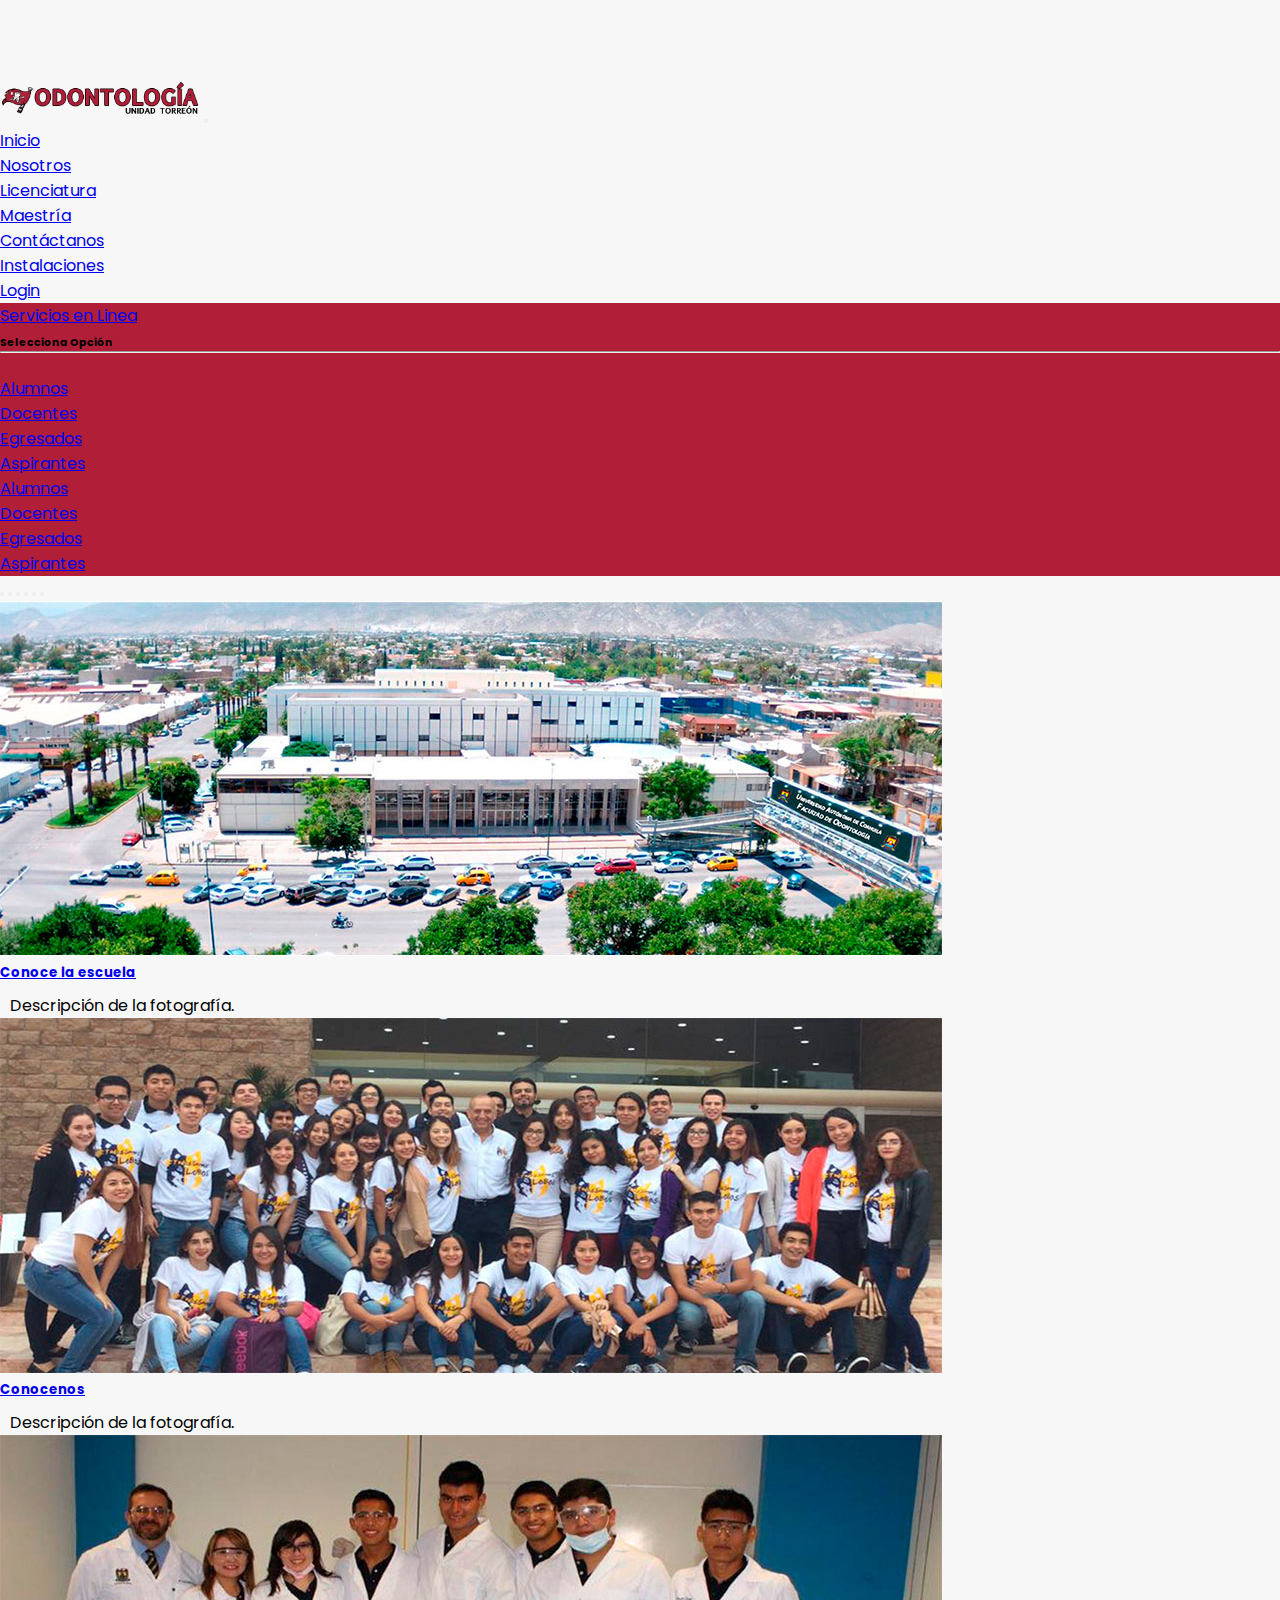
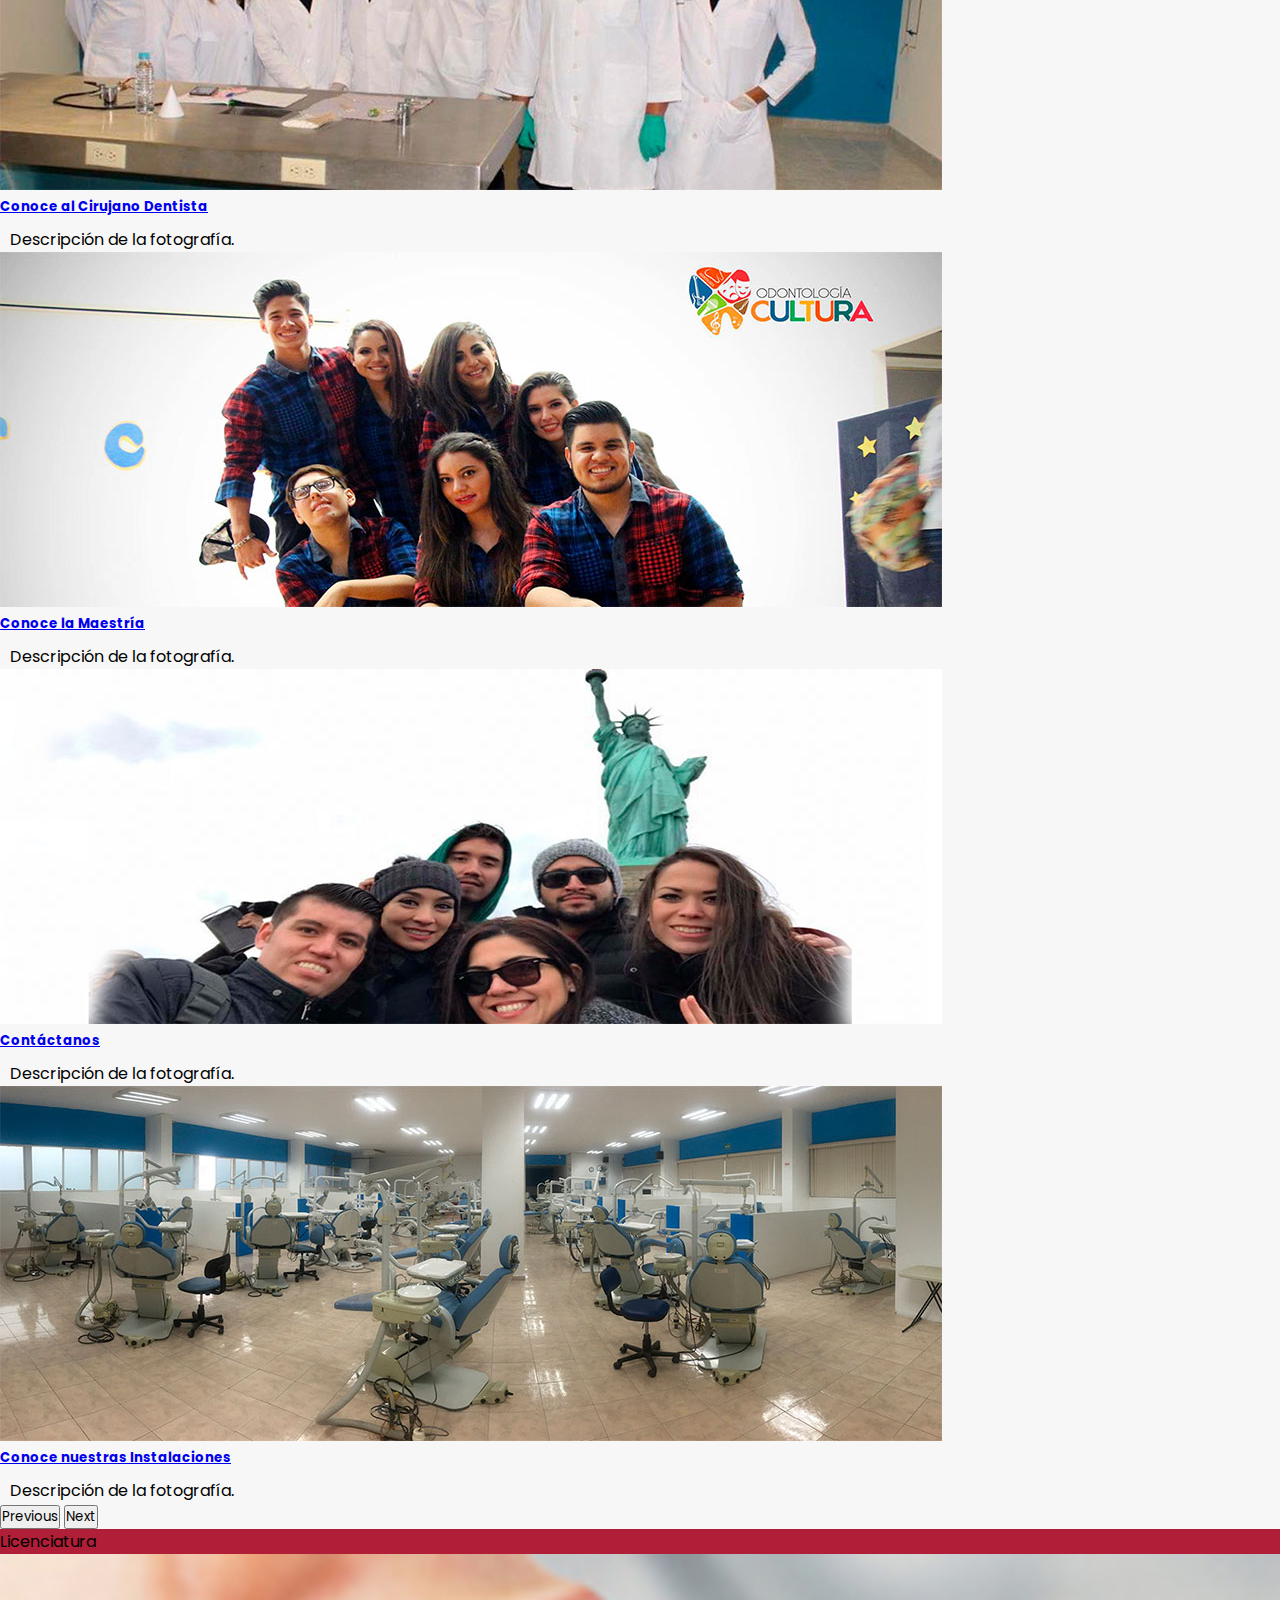
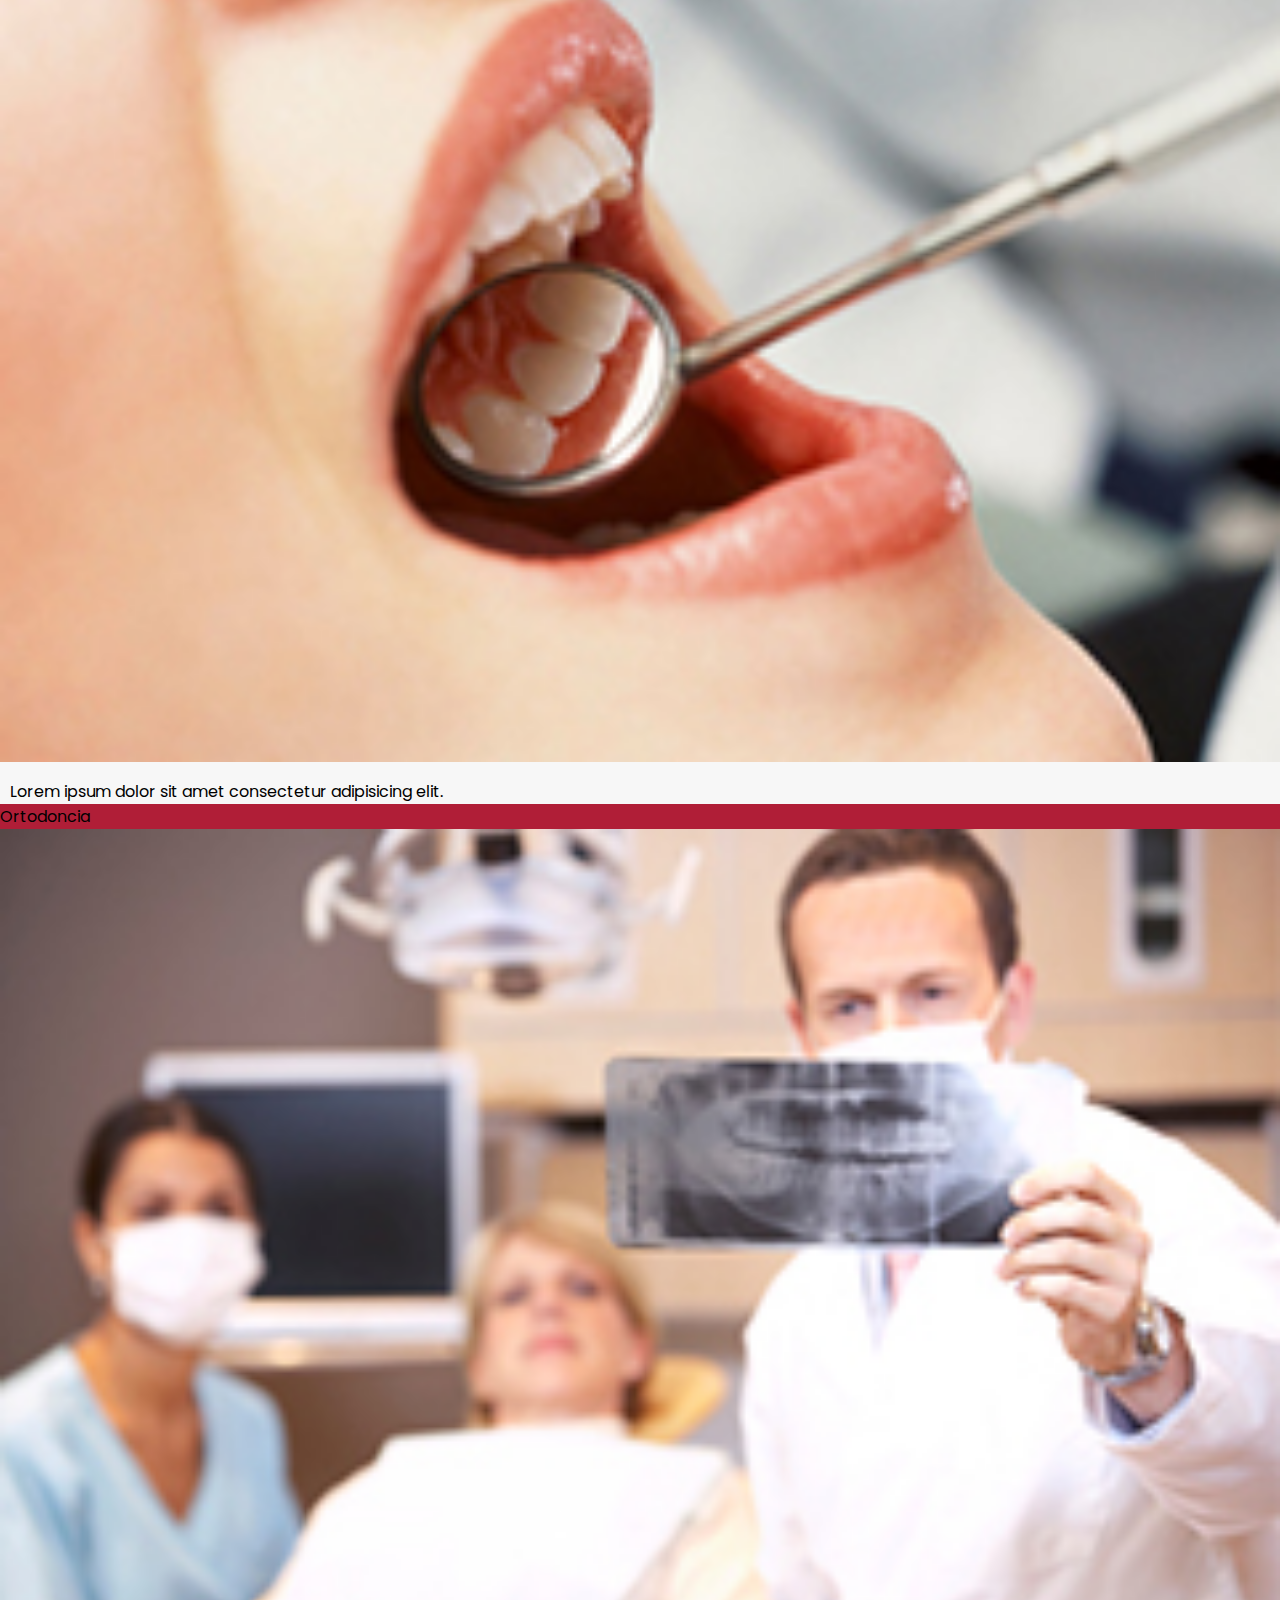
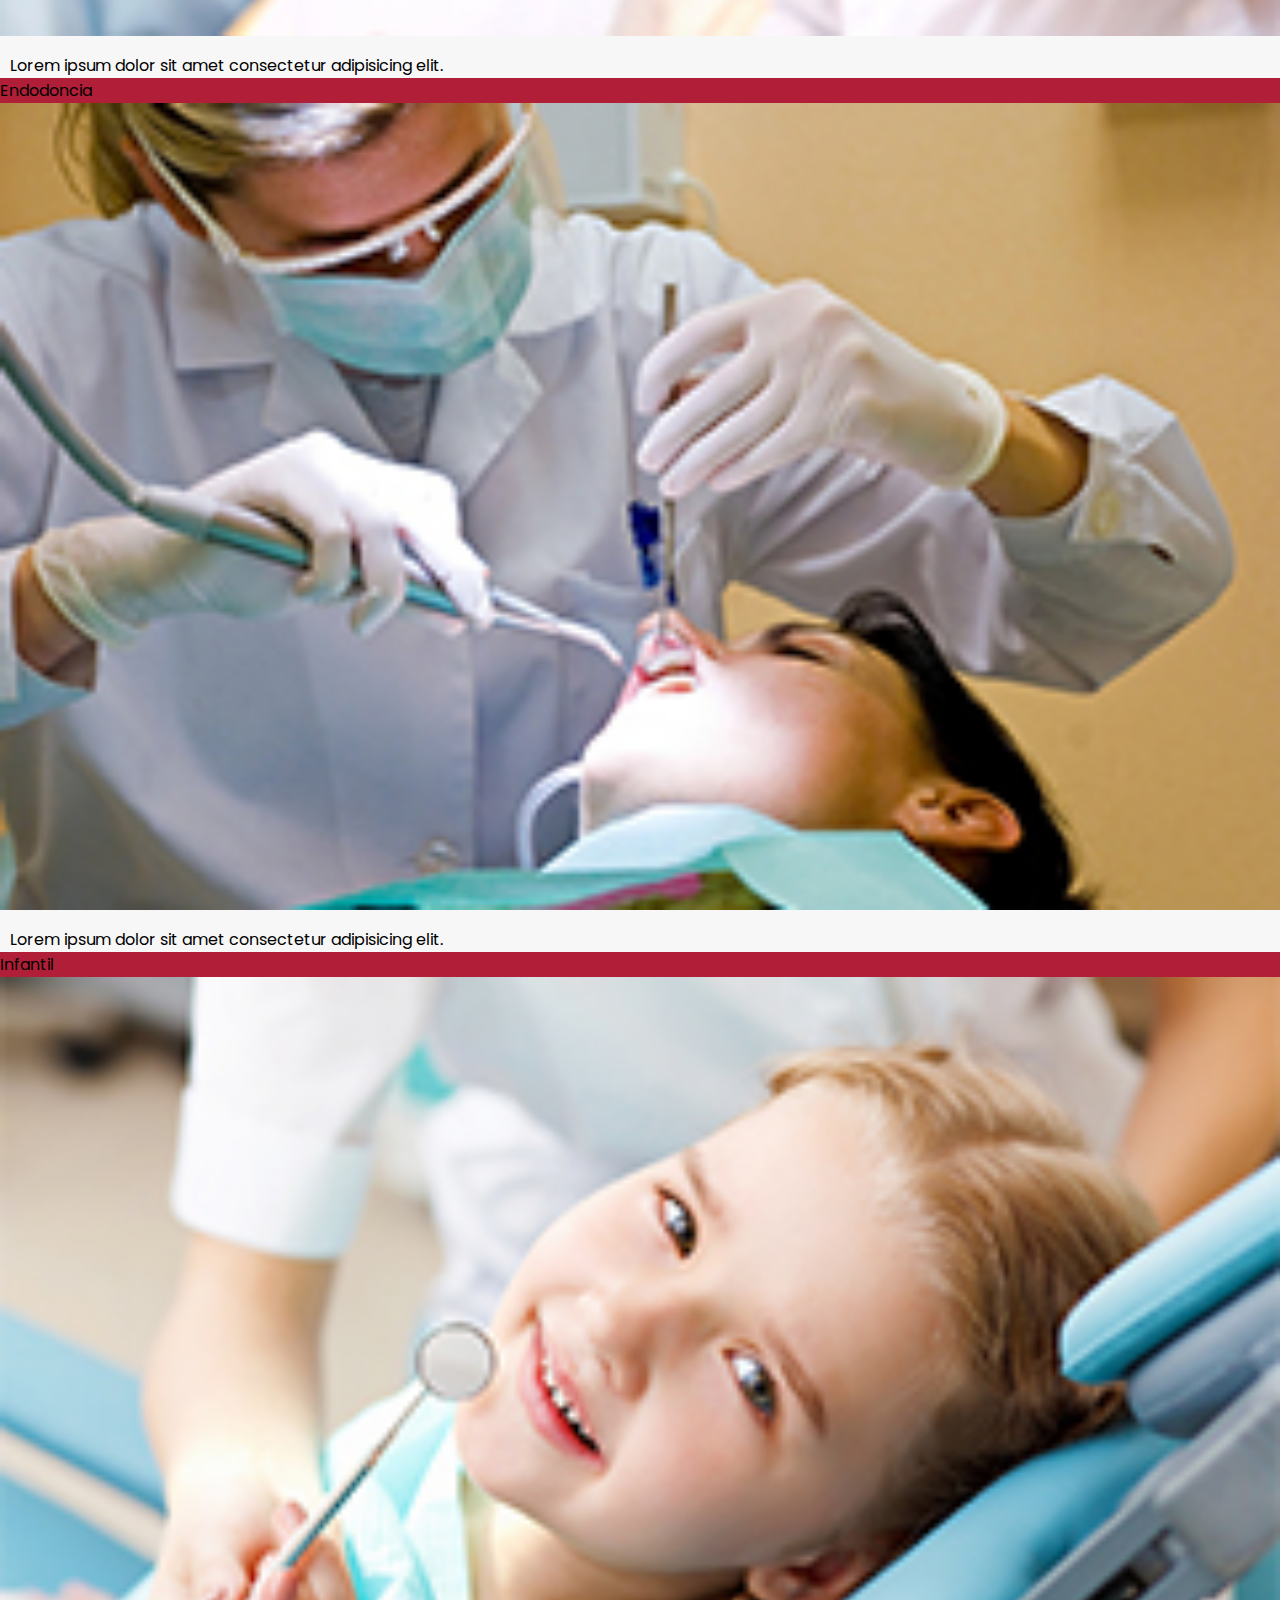
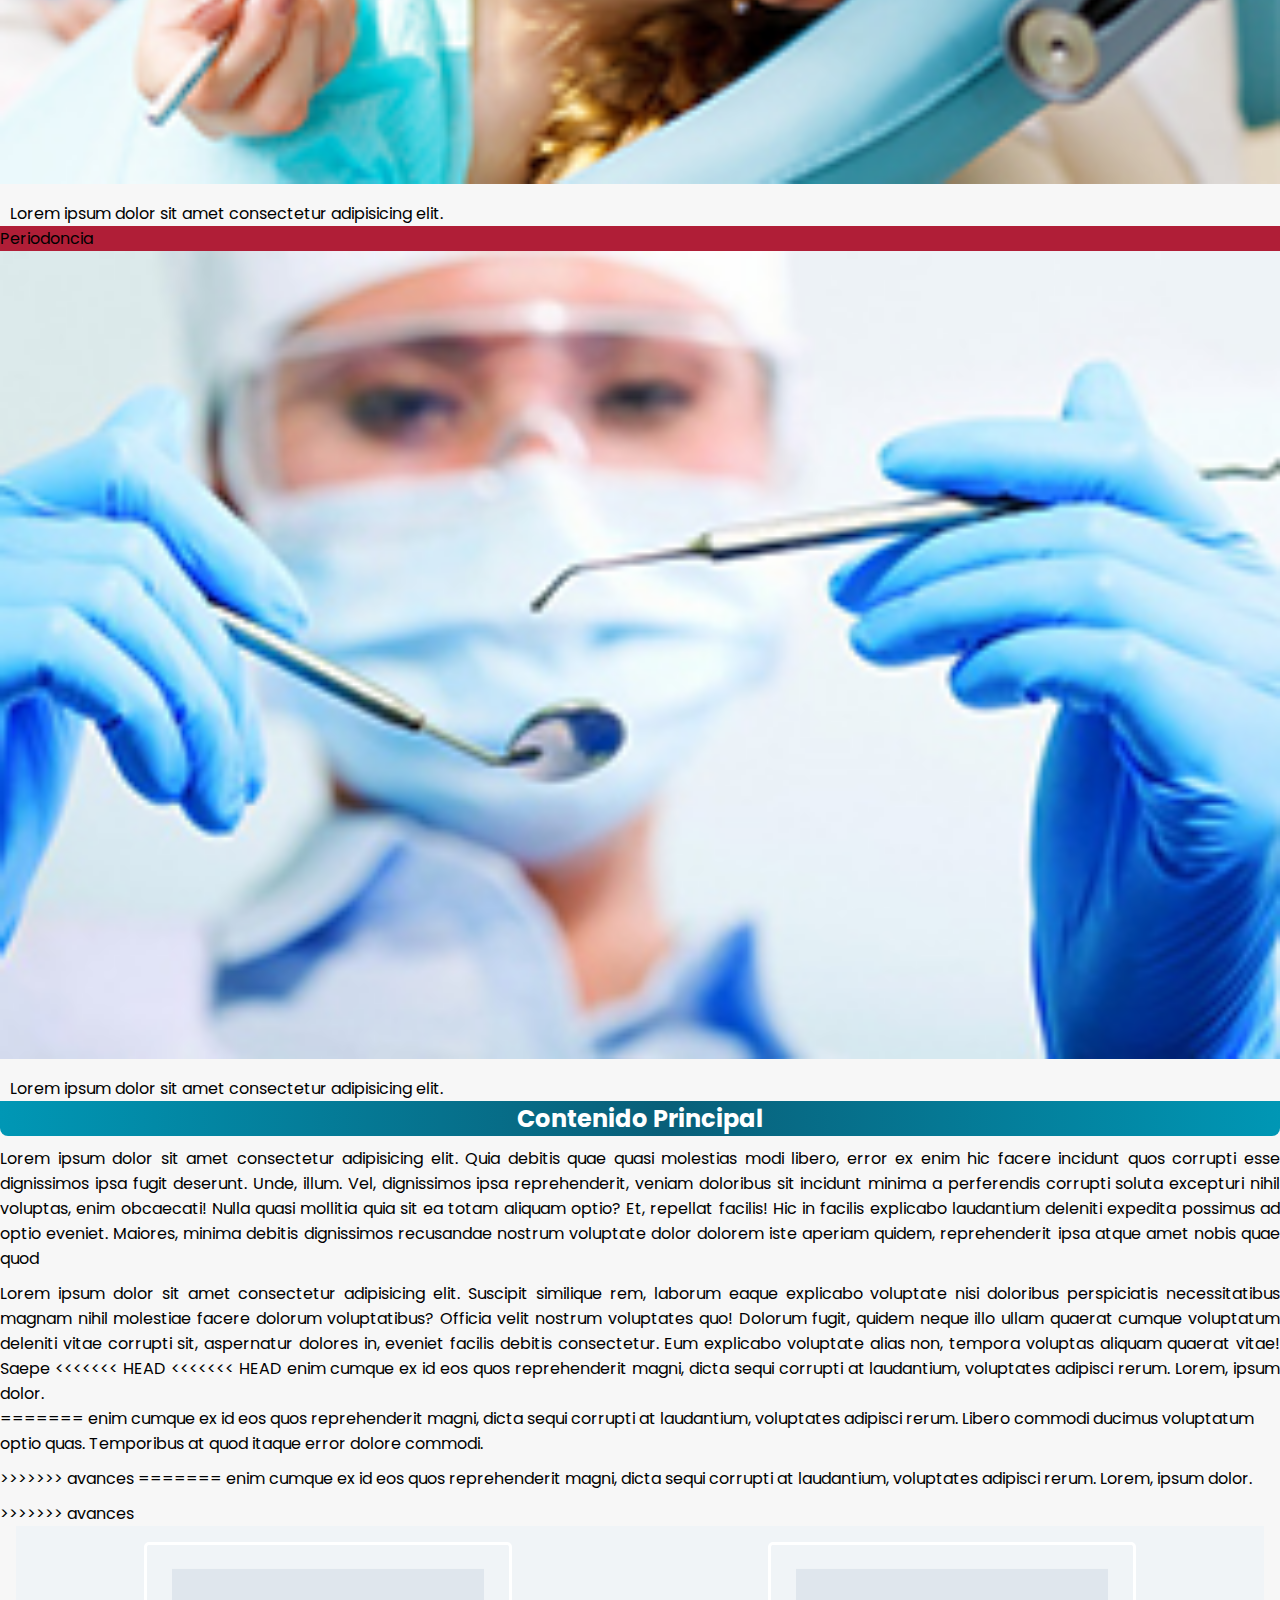
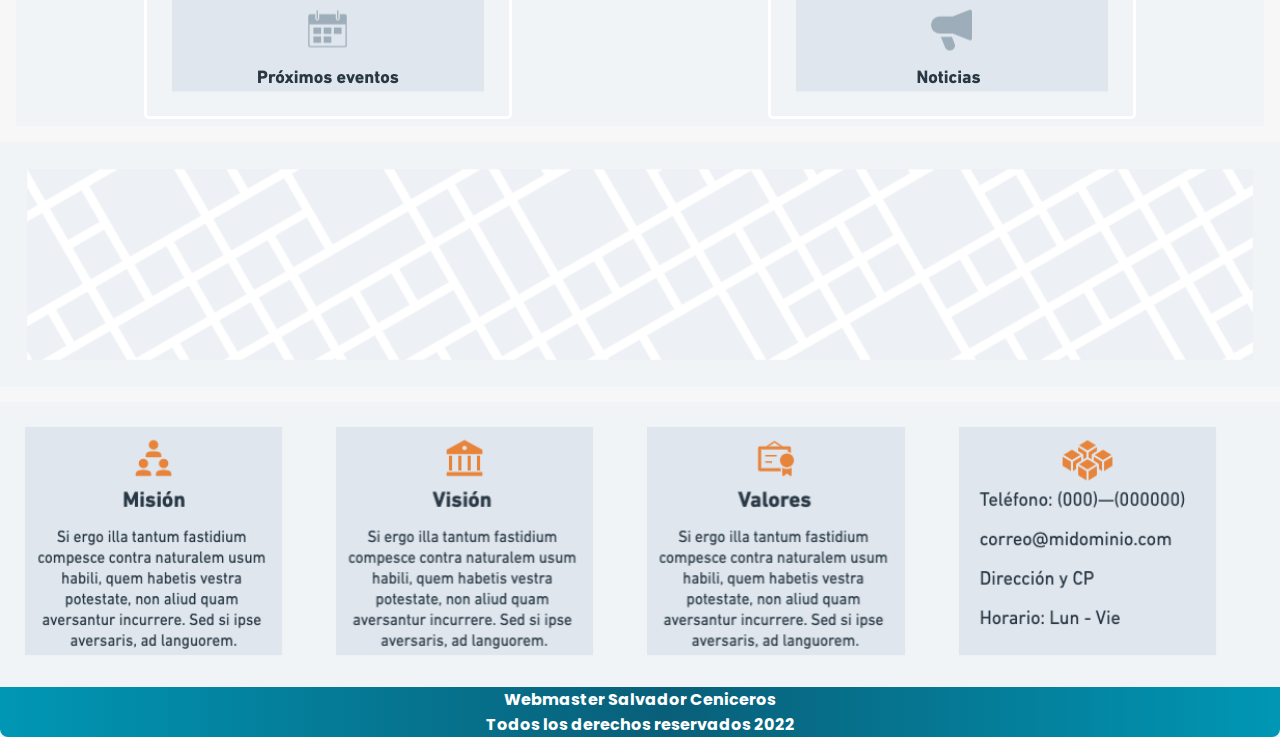
<file: index.html>
<!DOCTYPE html>
<html lang="es">

<head>
    <meta charset="UTF-8">
    <meta http-equiv="X-UA-Compatible" content="IE=edge">
    <meta name="viewport" content="width=device-width, initial-scale=1.0">
    <link href="https://cdn.jsdelivr.net/npm/bootstrap@5.2.0-beta1/dist/css/bootstrap.min.css" rel="stylesheet" integrity="sha384-0evHe/X+R7YkIZDRvuzKMRqM+OrBnVFBL6DOitfPri4tjfHxaWutUpFmBp4vmVor" crossorigin="anonymous">
    <link href="https://use.fontawesome.com/releases/v5.4.1/css/all.css" rel="stylesheet" integrity="sha384-5sAR7xN1Nv6T6+dT2mhtzEpVJvfS3NScPQTrOxhwjIuvcA67KV2R5Jz6kr4abQsz" crossorigin="anonymous">
    <link rel="preconnect" href="https://fonts.googleapis.com">
    <link rel="preconnect" href="https://fonts.gstatic.com" crossorigin>
    <link href="https://fonts.googleapis.com/css2?family=Poppins:wght@200;300;400;700&display=swap" rel="stylesheet">
    <link rel="stylesheet" href="css/style.css">
    <title>Inicio .:. Odontología UT</title>
</head>

<body>
   
<!--Menu principal-->
    <nav class="navbar navbar-expand-lg fixed-top navbar-light navfondo">
        <div class="container-fluid">
            <a class="navbar-brand scale-in-center" href="#"><img src="img/logo.jpeg" width="200"></a>
            <button class="navbar-toggler" type="button" data-bs-toggle="collapse" data-bs-target="#mimenu" aria-controls="navbarText" aria-expanded="false" aria-label="Toggle navigation">
                <span class="navbar-toggler-icon"></span>
            </button>
            <div class="collapse navbar-collapse" id="mimenu">
                <ul class="navbar-nav me-auto mb-2 mb-lg-0">
                    <li class="nav-item">
                        <a class="nav-link active" aria-current="page" href="#">Inicio</a>
                    </li>
                    <li class="nav-item">
                        <a class="nav-link" href="pages/nosotros.html">Nosotros</a>
                    </li>
                    <li class="nav-item">
                        <a class="nav-link" href="pages/licenciatura.html">Licenciatura</a>
                    </li>
                    <li class="nav-item">
                        <a class="nav-link" href="pages/maestria.html">Maestría</a>
                    </li>
                    <li class="nav-item">
                        <a class="nav-link" href="pages/contacto.html">Contáctanos</a>
                    </li>
                    <li class="nav-item">
                        <a class="nav-link" href="pages/instalaciones.html">Instalaciones</a>
                    </li>
                </ul>
                <ul class="navbar-nav mt-auto">
                    <li class="nav-item">
                        <a class="nav-link" href="#"><i class="fas fa-user"></i> Login</a>
                    </li>
                </ul>
            </div>
        </div>
    </nav>
<main class="container-fluid">

       <!--Elemnetos de encabezado-->
    <!--Pantalla chica-->
    <div class="d-lg-none">
        <div class="container-fluid">
            <div class="row bg-rojo">
                <div class="col-4">
                    <div class="btn-group" role="group" aria-label="Basic example">
                        <a type="button" class="btn btn-rojo" href="https://www.youtube.com/channel/UC7_cYAV2X7fujCpTEZnm0hQ" target="_blank"><i class="fab fa-youtube"></i></a>
                        <a type="button" class="btn btn-rojo" href="https://www.facebook.com/UniversidadAutonomadeCoahuilaOficial" target="_blank"><i class="fab fa-facebook-f"></i></a>
                        <a type="button" class="btn btn-rojo" href="https://twitter.com/UAdeC?ref_src=twsrc%5Egoogle%7Ctwcamp%5Eserp%7Ctwgr%5Eauthor" target="_blank"><i class="fab fa-twitter"></i></a>
                    </div>
                </div>
                <div class="col-5"><a class="nav-link text-white" href="#"><i class="fas fa-desktop mr10 mt-2"></i> Servicios en Linea</a></div>
                <div class="col">
                    <div class="dropdown float-end">
                        <a class="btn btn-rojo dropdown-toggle" href="#" role="button" id="dropdownMenuLink" data-bs-toggle="dropdown" aria-expanded="false">
                            <i class="fas fa-user"></i>
                        </a>
                        <ul class="dropdown-menu" aria-labelledby="dropdownMenuLink">
                            <li><h6 class="dropdown-header">Selecciona Opción</h6></li>
                            <li><hr class="dropdown-divider"></li>
                            <li><a class="dropdown-item" href="http://www.uadec.mx/estudiantes/" target="_blank"><i class="fas fa-user-friends"></i> Alumnos</a></li>
                            <li><a class="dropdown-item" href="http://www.uadec.mx/docentes/" target="_blank"><i class="fas fa-chalkboard fa-chalkboard-teacher"></i> Docentes</a></li>
                            <li></i><a class="dropdown-item" href="http://www.egresados.uadec.mx/" target="_blank"><i class="fas fa-graduation-cap"></i> Egresados</a></li>
                            <li><a class="dropdown-item" href="http://www.uadec.mx/aspirantes/" target="_blank"><i class="fas fa-book-open"></i> Aspirantes</a></li>
                        </ul>
                      </div>
                </div>
            </div>
        </div>
    </div>
    <!--Pantalla grande-->
    <div class="d-none d-lg-block">
        <div class="container-fluid">
            <div class="row bg-rojo">
                <div class="col-4">
                    <div class="btn-group" role="group" aria-label="Basic example">
                        <a type="button" class="btn btn-rojo" href="https://www.youtube.com/channel/UC7_cYAV2X7fujCpTEZnm0hQ" target="_blank"><i class="fab fa-youtube"></i></a>
                        <a type="button" class="btn btn-rojo" href="https://www.facebook.com/UniversidadAutonomadeCoahuilaOficial" target="_blank"><i class="fab fa-facebook-f"></i></a>
                        <a type="button" class="btn btn-rojo" href="https://twitter.com/UAdeC?ref_src=twsrc%5Egoogle%7Ctwcamp%5Eserp%7Ctwgr%5Eauthor" target="_blank"><i class="fab fa-twitter"></i></a>
                    </div>
                </div>
                                    
                <div class="col-2 border border-top-0 border-bottom-0 btn btn-outline-danger m-0 p-0 btn-br"><a class="nav-link text-white mt-2 text-center" href=http://www.uadec.mx/estudiantes/ target="_blank"><i class="fas fa-user-friends"></i> Alumnos</a></div>
                <div class="col-2 border border-top-0 border-bottom-0 btn btn-outline-danger m-0 p-0 btn-br"><a class="nav-link text-white mt-2 text-center" href="http://www.uadec.mx/docentes/" target="_blank"><i class="fas fa-chalkboard fa-chalkboard-teacher"></i> Docentes</a></div>
                <div class="col-2 border border-top-0 border-bottom-0 btn btn-outline-danger m-0 p-0 btn-br"><a class="nav-link text-white mt-2 text-center" href="http://www.egresados.uadec.mx/" target="_blank" ><i class="fas fa-graduation-cap"></i> Egresados</a></div>
                <div class="col-2 border border-top-0 border-bottom-0 btn btn-outline-danger m-0 p-0 btn-br"><a class="nav-link text-white mt-2 text-center" href="http://www.uadec.mx/aspirantes/" target="_blank"><i class="fas fa-book-open"></i> Aspirantes</a></div>
            </div>
        </div>
    </div>

    <!--Carusel-->
    <div id="carouselCaptions" class="carousel slide" data-bs-ride="carousel">
        <div class="carousel-indicators">
          <button type="button" data-bs-target="#carouselCaptions" data-bs-slide-to="0" class="active" aria-current="true" aria-label="Slide 1"></button>
          <button type="button" data-bs-target="#carouselCaptions" data-bs-slide-to="1" aria-label="Slide 2"></button>
          <button type="button" data-bs-target="#carouselCaptions" data-bs-slide-to="2" aria-label="Slide 3"></button>
          <button type="button" data-bs-target="#carouselCaptions" data-bs-slide-to="3" aria-label="Slide 4"></button>
          <button type="button" data-bs-target="#carouselCaptions" data-bs-slide-to="4" aria-label="Slide 5"></button>
          <button type="button" data-bs-target="#carouselCaptions" data-bs-slide-to="5" aria-label="Slide 6"></button>
        </div>
        <div class="carousel-inner">
          <div class="carousel-item active">
            <img src="img/lsw1.jpg" class="d-block w-100" alt="Primer Foto">
            <div class="carousel-caption d-none d-md-block">
              <h5><a class="btn btn-warning" href="#">Conoce la escuela</a></h5>
              <p class="text-center text-warning fs-4">Descripción de la fotografía.</p>
            </div>
          </div>
          <div class="carousel-item">
            <img src="img/lsw2.jpg" class="d-block w-100" alt="Segunda Foto">
            <div class="carousel-caption d-none d-md-block">
                <h5><a class="btn btn-warning" href="#">Conocenos</a></h5>
                <p class="text-center text-warning fs-4">Descripción de la fotografía.</p>
            </div>
          </div>
          <div class="carousel-item">
            <img src="img/lsw3.jpg" class="d-block w-100" alt="Segunda Foto">
            <div class="carousel-caption d-none d-md-block">
                <h5><a class="btn btn-warning" href="#">Conoce al Cirujano Dentista</a></h5>
                <p class="text-center text-warning fs-4">Descripción de la fotografía.</p>
            </div>
          </div>
          <div class="carousel-item">
            <img src="img/lsw4.jpg" class="d-block w-100" alt="Segunda Foto">
            <div class="carousel-caption d-none d-md-block">
                <h5><a class="btn btn-warning" href="#">Conoce la Maestría</a></h5>
                <p class="text-center text-warning fs-4">Descripción de la fotografía.</p>
            </div>
          </div>
          <div class="carousel-item">
            <img src="img/lsw5.jpg" class="d-block w-100" alt="Segunda Foto">
            <div class="carousel-caption d-none d-md-block">
                <h5><a class="btn btn-warning" href="#">Contáctanos</a></h5>
                <p class="text-center text-warning fs-4">Descripción de la fotografía.</p>
            </div>
          </div>
          <div class="carousel-item">
            <img src="img/lsw6.jpg" class="d-block w-100" alt="Tercer Foto">
            <div class="carousel-caption d-none d-md-block">
                <h5><a class="btn btn-warning" href="#">Conoce nuestras Instalaciones</a></h5>
                <p class="text-center text-warning fs-4">Descripción de la fotografía.</p>
            </div>
          </div>
        </div>
        <button class="carousel-control-prev" type="button" data-bs-target="#carouselCaptions" data-bs-slide="prev">
          <span class="carousel-control-prev-icon" aria-hidden="true"></span>
          <span class="visually-hidden">Previous</span>
        </button>
        <button class="carousel-control-next" type="button" data-bs-target="#carouselCaptions" data-bs-slide="next">
          <span class="carousel-control-next-icon" aria-hidden="true"></span>
          <span class="visually-hidden">Next</span>
        </button>
      </div>

<!--Arias especificas-->
    <div class="conatainer-fluid" style="background-color: #f7f7f7;">
        <div class="row text-white text-center">
            <div class="col-sm">
                <div class="card">
                    <div class="card-header bg-rojo">Licenciatura</div>
                    <div class="card-body p-0">
                        <a href="#"><img src="img/2021/licenciatura.jpg" width="100%"></a></div>
                    <div class="card-footer"><p class="letra">Lorem ipsum dolor sit amet consectetur adipisicing elit.</p></div>
                </div>
            </div>
            <div class="col-sm">
                <div class="card">
                    <div class="card-header bg-rojo">Ortodoncia</div>
                    <div class="card-body  p-0">
                        <a href="#"><img src="img/2021/ortodoncia.jpg" width="100%"></a></div>
                    <div class="card-footer"><p class="letra">Lorem ipsum dolor sit amet consectetur adipisicing elit.</p></div>
                </div>
            </div>
            <div class="col-sm">
                <div class="card">
                    <div class="card-header bg-rojo">Endodoncia</div>
                    <div class="card-body  p-0">
                        <a href="#"><img src="img/2021/endodoncia.jpg" width="100%"></a></div>
                    <div class="card-footer"><p class="letra">Lorem ipsum dolor sit amet consectetur adipisicing elit.</p></div>
                </div>
            </div>
            <div class="col-sm">
                <div class="card">
                    <div class="card-header bg-rojo">Infantil</div>
                    <div class="card-body p-0">
                        <a href="#"><img src="img/2021/infantil.jpg" width="100%"></a></div>
                    <div class="card-footer"><p class="letra">Lorem ipsum dolor sit amet consectetur adipisicing elit.</p></div>
                </div>
            </div>
            <div class="col-sm">
                <div class="card">
                    <div class="card-header bg-rojo">Periodoncia</div>
                    <div class="card-body  p-0">
                        <a href="#"><img src="img/2021/periodoncia.jpg" width="100%"></a></div>
                    <div class="card-footer"><p class="letra">Lorem ipsum dolor sit amet consectetur adipisicing elit.</p></div>
                </div>
            </div>        
        </div>
    </div>
</main>

<disection class="container">
    <section class="principal">
        <h2 class="degradado">Contenido Principal</h2>
            <p>Lorem ipsum dolor sit amet consectetur adipisicing elit. Quia debitis quae quasi molestias modi libero, error ex enim hic facere incidunt quos corrupti esse dignissimos ipsa fugit deserunt. Unde, illum. Vel, dignissimos ipsa reprehenderit,
                veniam doloribus sit incidunt minima a perferendis corrupti soluta excepturi nihil voluptas, enim obcaecati! Nulla quasi mollitia quia sit ea totam aliquam optio? Et, repellat facilis! Hic in facilis explicabo laudantium deleniti expedita
                possimus ad optio eveniet. Maiores, minima debitis dignissimos recusandae nostrum voluptate dolor dolorem iste aperiam quidem, reprehenderit ipsa atque amet nobis quae quod</p>
            <p>Lorem ipsum dolor sit amet consectetur adipisicing elit. Suscipit similique rem, laborum eaque explicabo voluptate nisi doloribus perspiciatis necessitatibus magnam nihil molestiae facere dolorum voluptatibus? Officia velit nostrum voluptates
                quo! Dolorum fugit, quidem neque illo ullam quaerat cumque voluptatum deleniti vitae corrupti sit, aspernatur dolores in, eveniet facilis debitis consectetur. Eum explicabo voluptate alias non, tempora voluptas aliquam quaerat vitae! Saepe
<<<<<<< HEAD
<<<<<<< HEAD
                enim cumque ex id eos quos reprehenderit magni, dicta sequi corrupti at laudantium, voluptates adipisci rerum. Lorem, ipsum dolor.</p>
=======
                enim cumque ex id eos quos reprehenderit magni, dicta sequi corrupti at laudantium, voluptates adipisci rerum. Libero commodi ducimus voluptatum optio quas. Temporibus at quod itaque error dolore commodi.</p>
>>>>>>> avances
=======
                enim cumque ex id eos quos reprehenderit magni, dicta sequi corrupti at laudantium, voluptates adipisci rerum. Lorem, ipsum dolor.</p>
>>>>>>> avances
    </section>
    <section class="novedades">
        <div class="eventos">
            <img src="img/p-eventos.png " alt="Proximos Eventos ">
        </div>
        <div class="noticias">
            <img src="img/noticias.png " alt="Noticias más importantes ">
        </div>
    </section>
    <section class="mapa">
        <img src="img/mapa.png " width="100% " alt="Ubicación de la Facultad ">
    </section>
    <footer>
        <div class="identidad">
            <img src="img/mision.png " width="24% " alt="Misión de la Facultad ">
            <img src="img/vision.png " width="24% " alt="Visión de la Facultad ">
            <img src="img/valores.png " width="24% " alt="Valores de la Facultad ">
            <img src="img/contacto.png " width="24% " alt="Datos de Contacto ">
        </div>
        <div class="degradado">
            <h3>Webmaster Salvador Ceniceros</h3>
            <h4>Todos los derechos reservados 2022</h4>
        </div>
    </footer>
</div>

    <!-- JavaScript Bundle with Popper -->
    <script src="https://cdn.jsdelivr.net/npm/bootstrap@5.2.0-beta1/dist/js/bootstrap.bundle.min.js" integrity="sha384-pprn3073KE6tl6bjs2QrFaJGz5/SUsLqktiwsUTF55Jfv3qYSDhgCecCxMW52nD2" crossorigin="anonymous"></script>

</body>
</html>
</file>
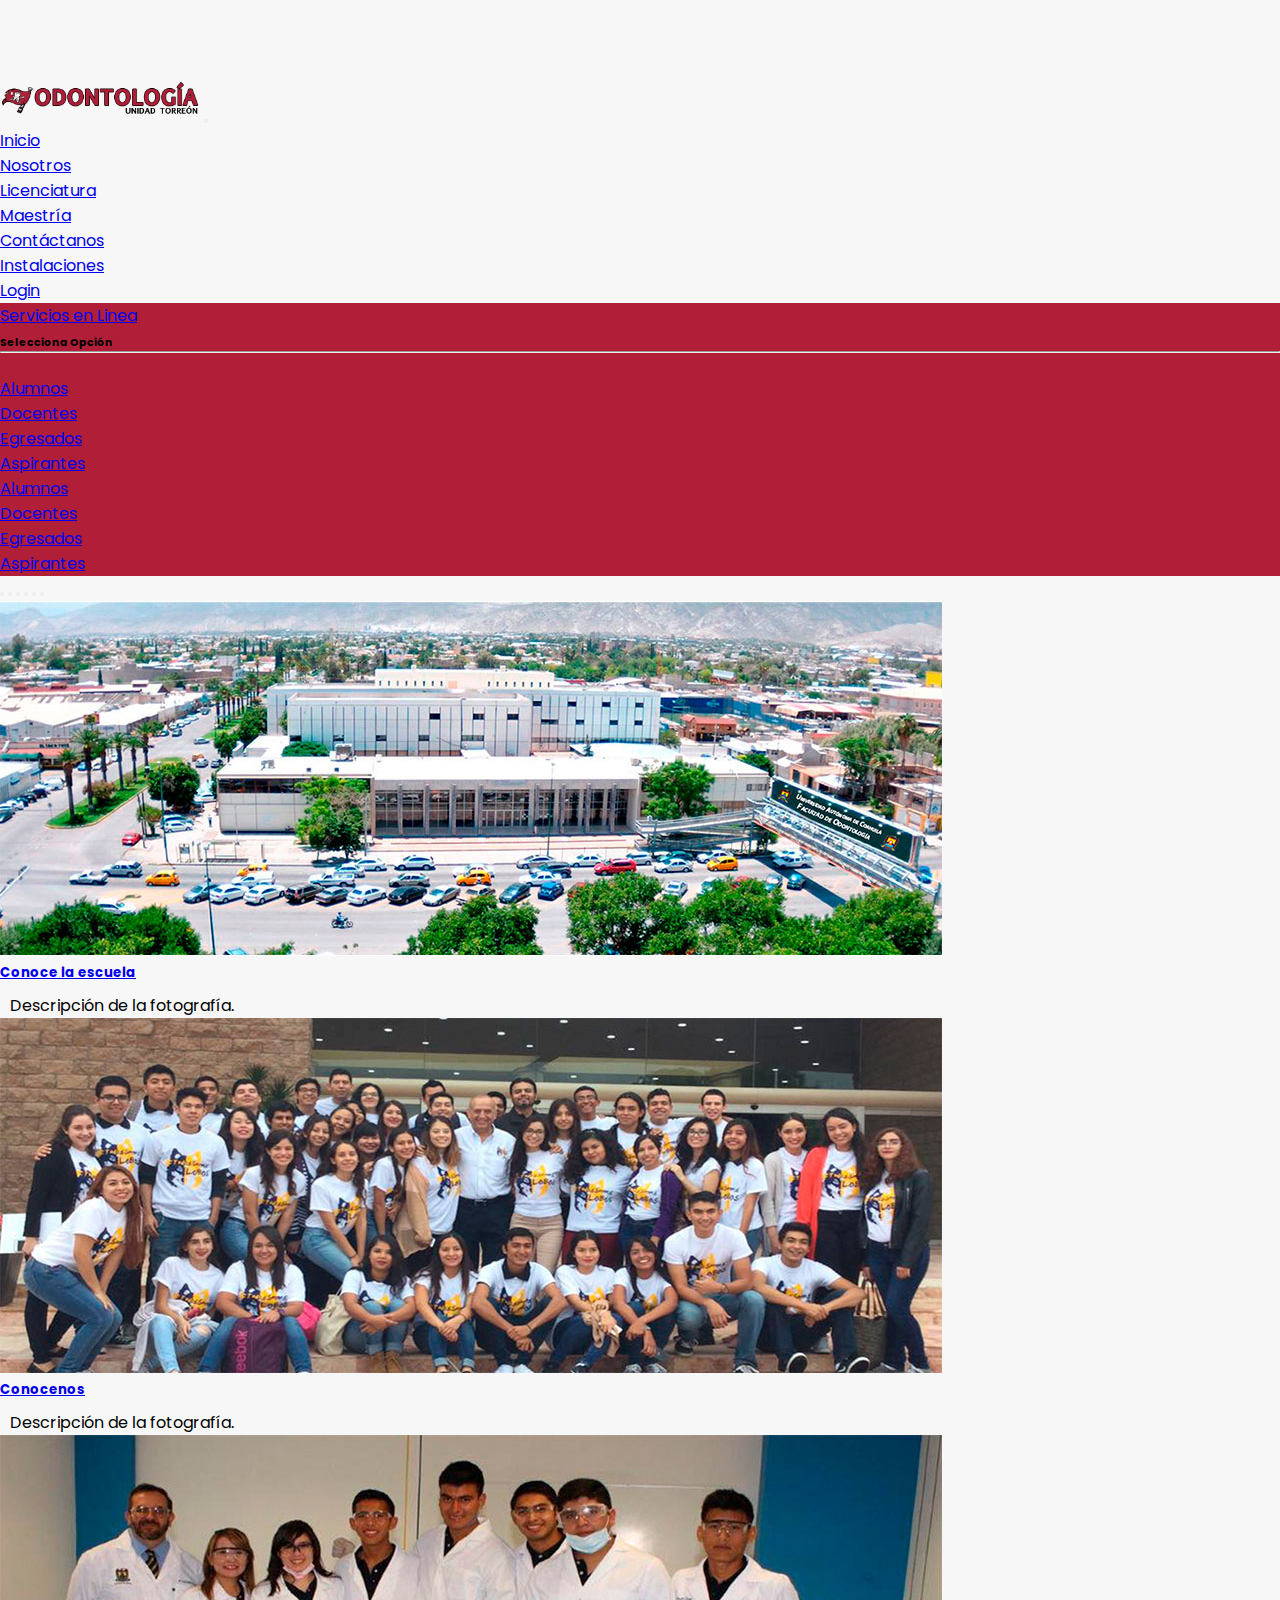
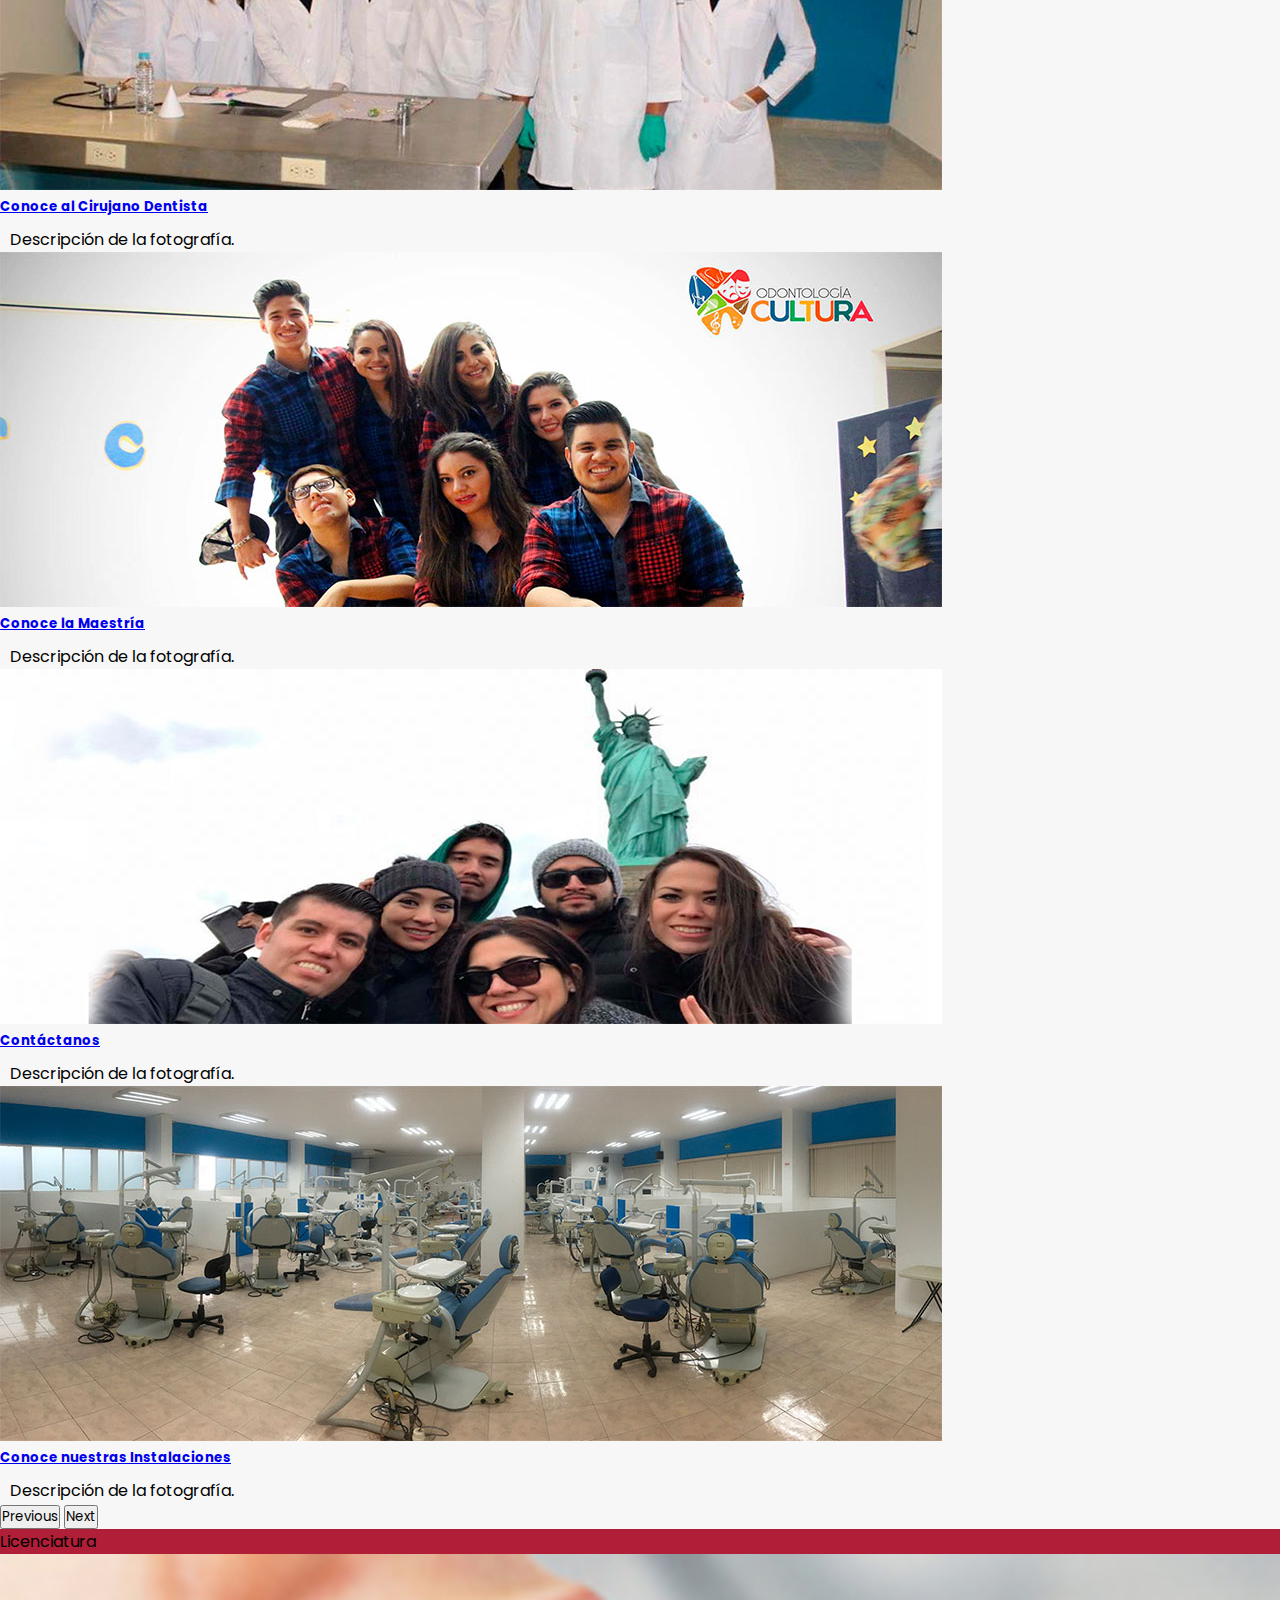
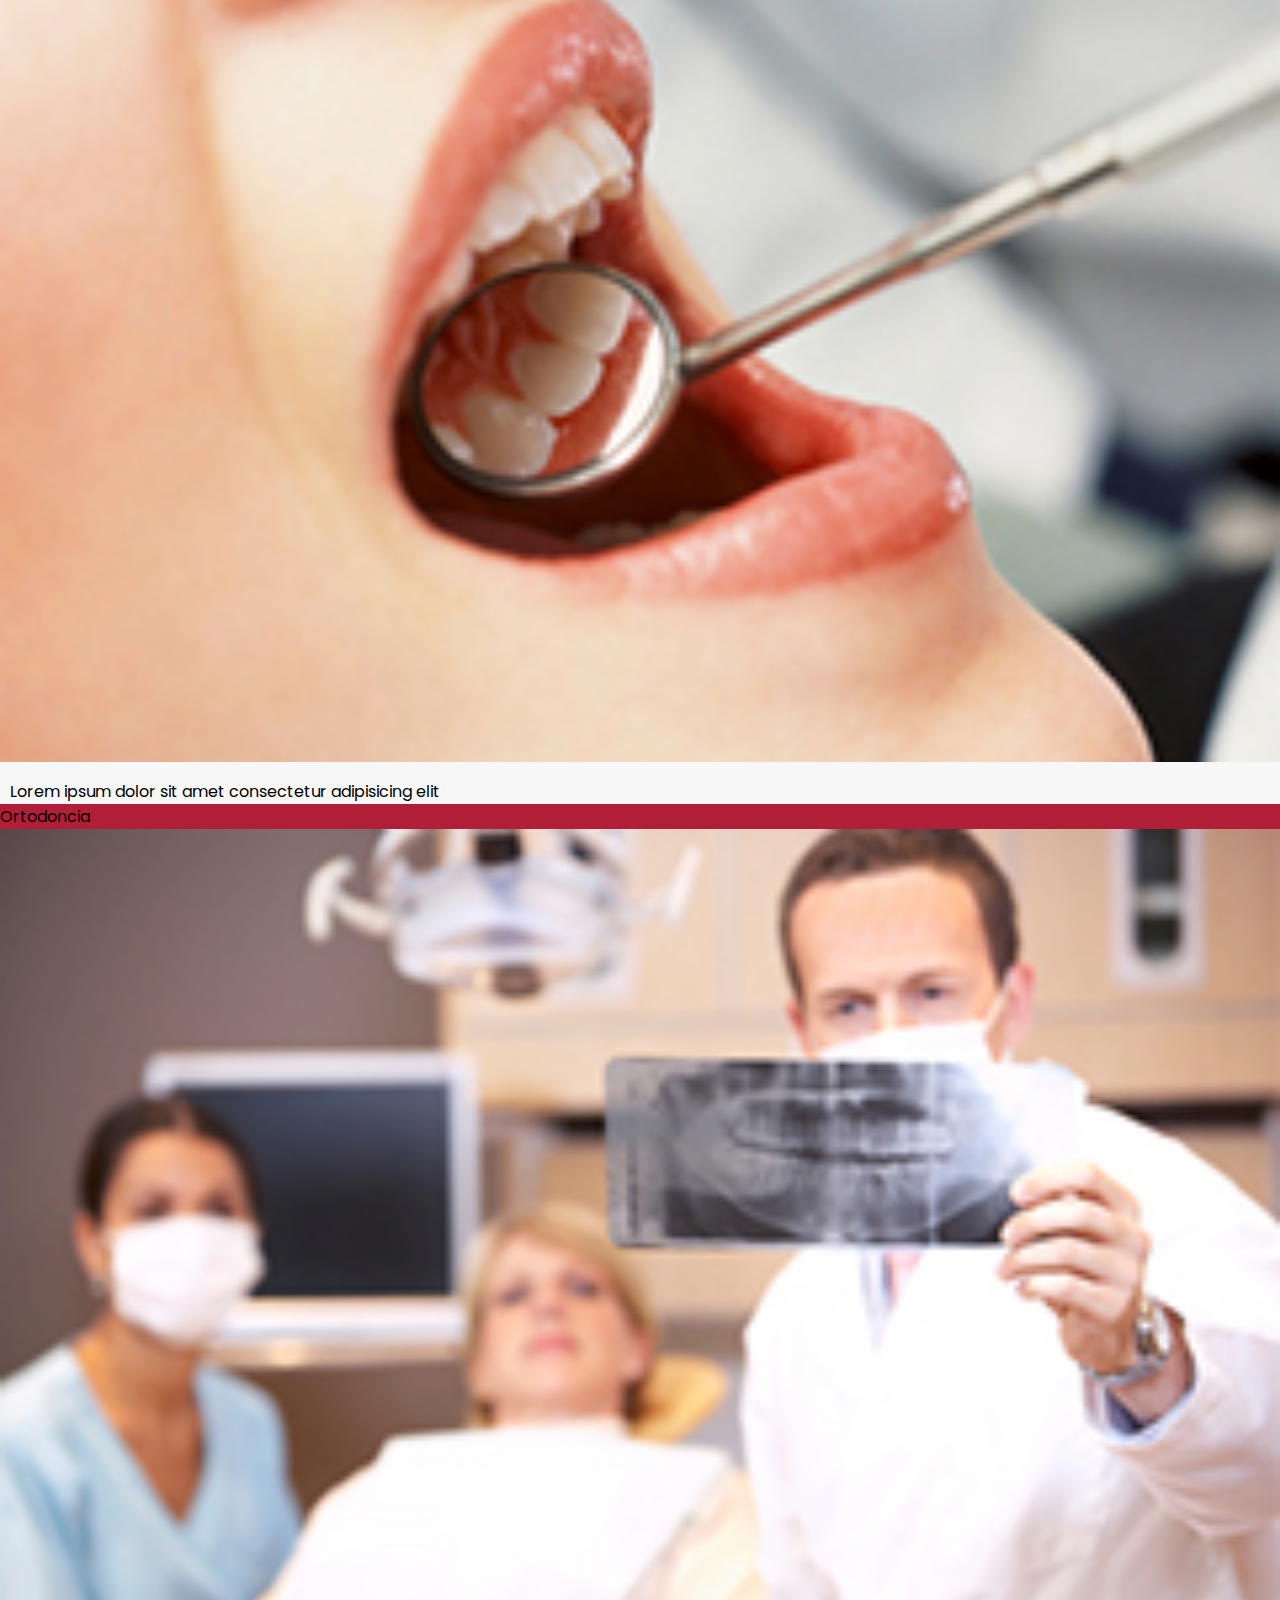
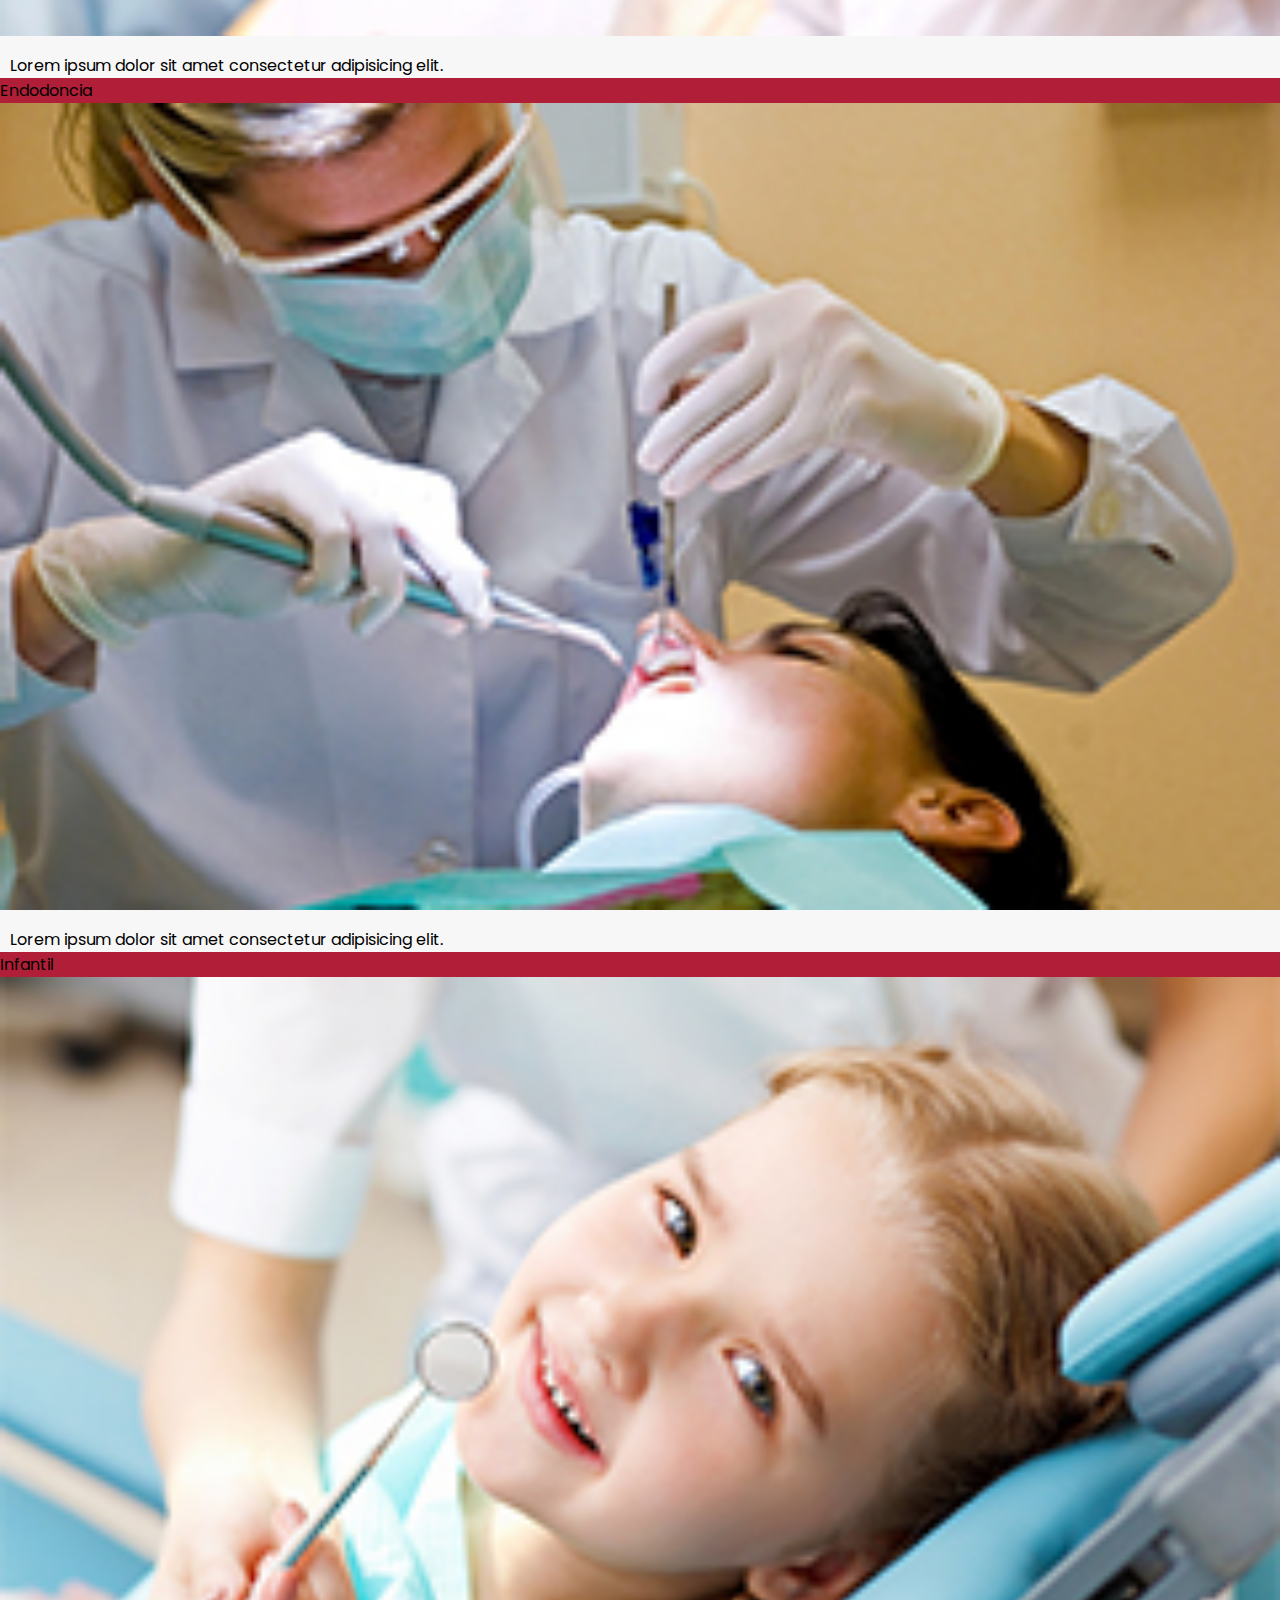
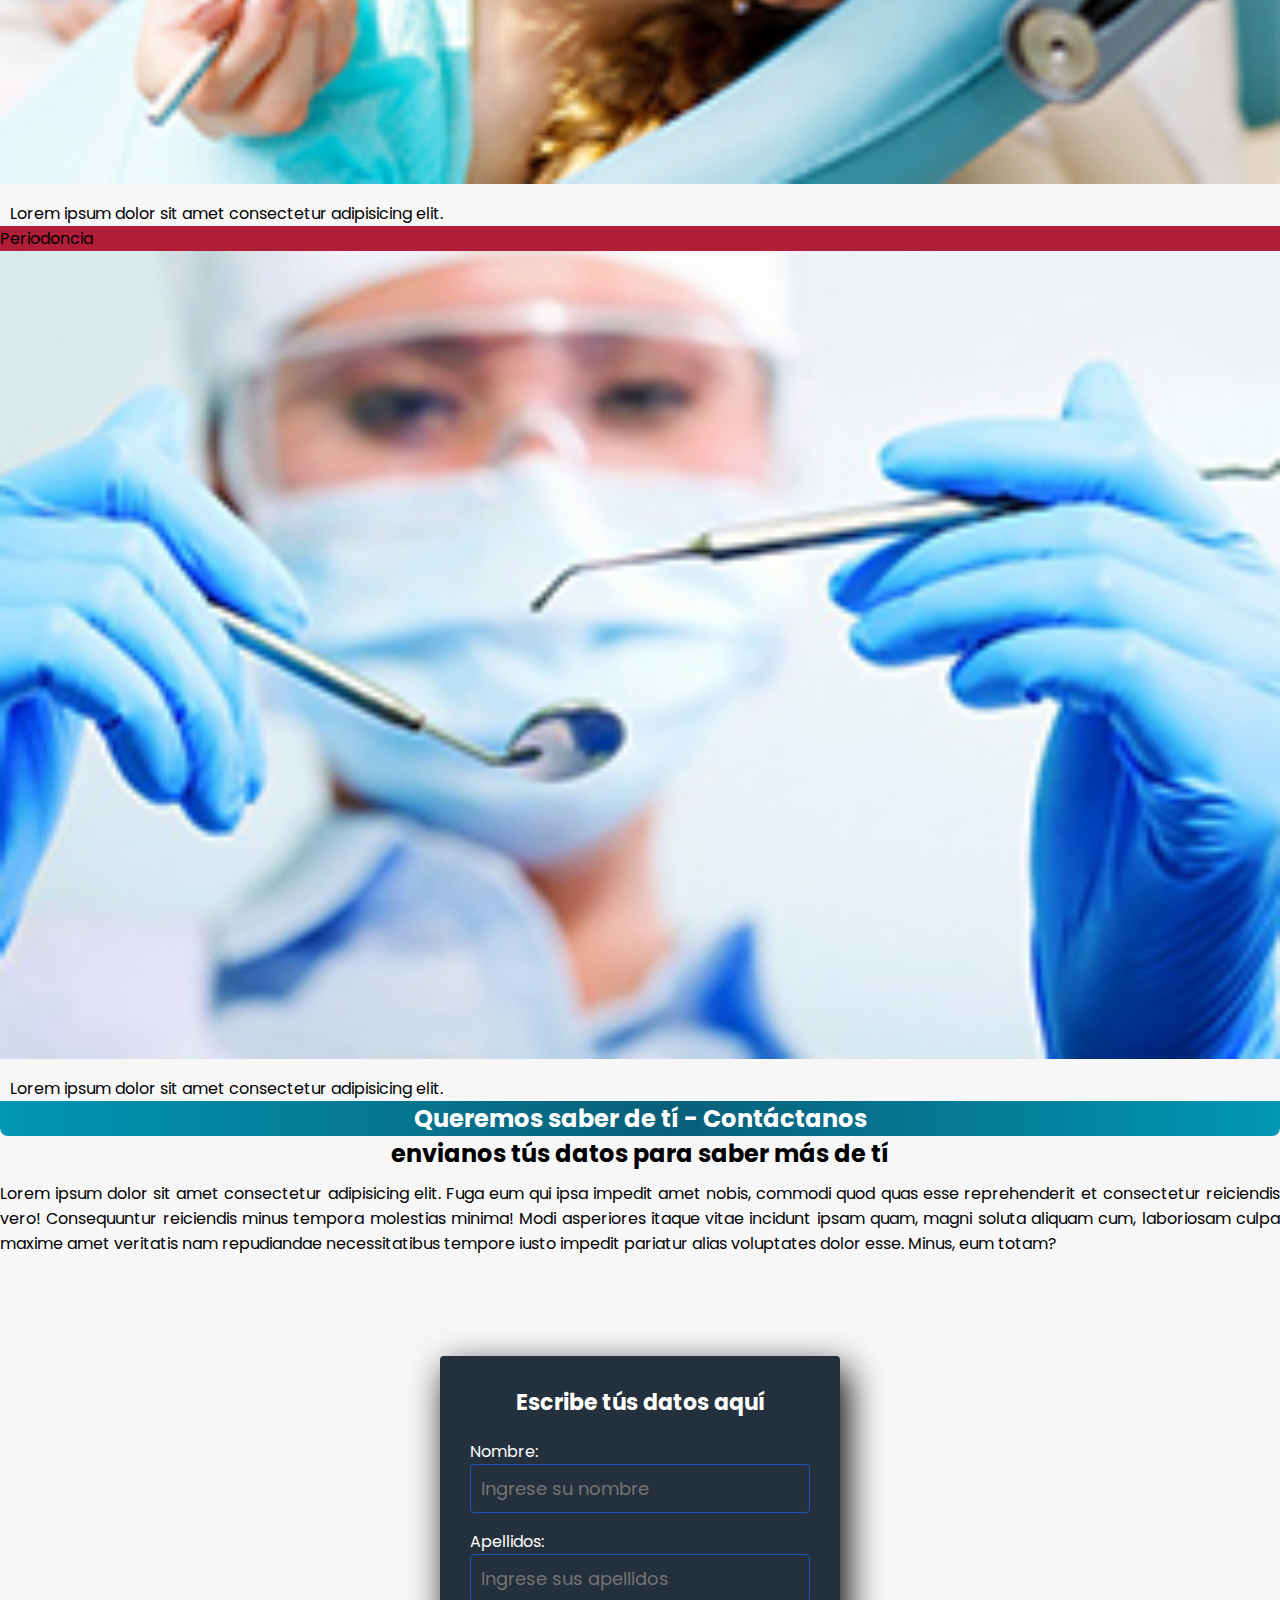
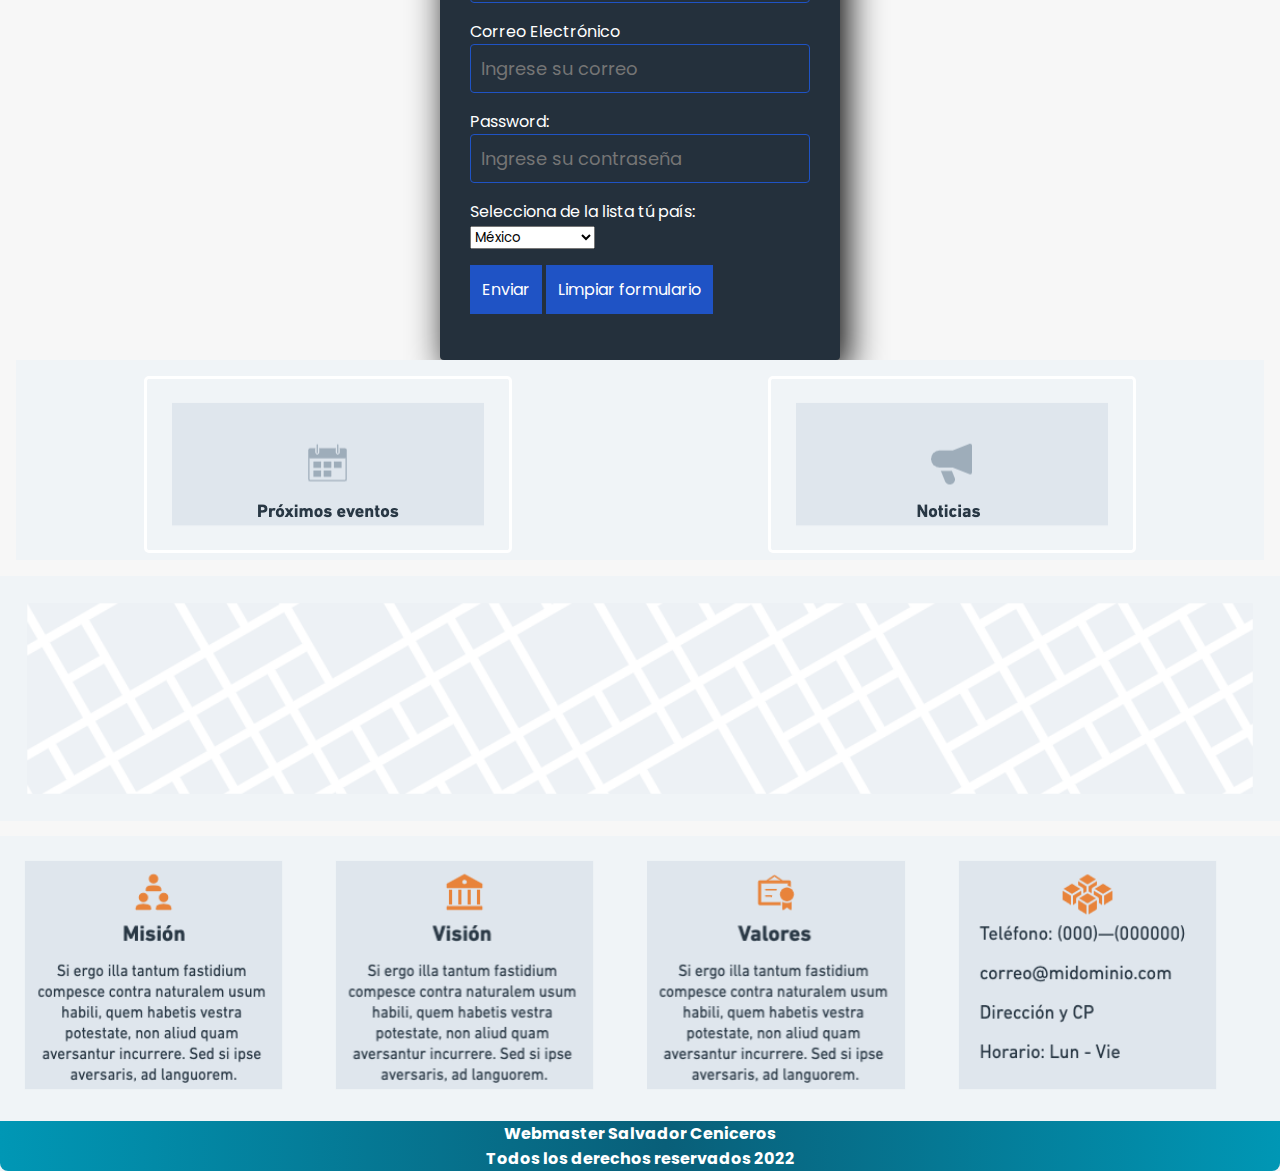
<file: pages/contacto.html>
<!DOCTYPE html>
<html lang="es">

<head>
    <meta charset="UTF-8">
    <meta http-equiv="X-UA-Compatible" content="IE=edge">
    <meta name="viewport" content="width=device-width, initial-scale=1.0">
    <link href="https://cdn.jsdelivr.net/npm/bootstrap@5.2.0-beta1/dist/css/bootstrap.min.css" rel="stylesheet" integrity="sha384-0evHe/X+R7YkIZDRvuzKMRqM+OrBnVFBL6DOitfPri4tjfHxaWutUpFmBp4vmVor" crossorigin="anonymous">
    <link href="https://use.fontawesome.com/releases/v5.4.1/css/all.css" rel="stylesheet" integrity="sha384-5sAR7xN1Nv6T6+dT2mhtzEpVJvfS3NScPQTrOxhwjIuvcA67KV2R5Jz6kr4abQsz" crossorigin="anonymous">
    <link rel="preconnect" href="https://fonts.googleapis.com">
    <link rel="preconnect" href="https://fonts.gstatic.com" crossorigin>
    <link href="https://fonts.googleapis.com/css2?family=Poppins:wght@200;300;400;700&display=swap" rel="stylesheet">
    <link rel="stylesheet" href="../css/style.css">
    <title>Contacto .:. Odontología UT</title>
</head>

<body>
   
<!--Menu principal-->
    <nav class="navbar navbar-expand-lg fixed-top navbar-light navfondo">
        <div class="container-fluid">
            <a class="navbar-brand scale-in-center" href="../index.html"><img src="../img/logo.jpeg" width="200"></a>
            <button class="navbar-toggler" type="button" data-bs-toggle="collapse" data-bs-target="#mimenu" aria-controls="navbarText" aria-expanded="false" aria-label="Toggle navigation">
                <span class="navbar-toggler-icon"></span>
            </button>
            <div class="collapse navbar-collapse" id="mimenu">
                <ul class="navbar-nav me-auto mb-2 mb-lg-0">
                    <li class="nav-item">
                        <a class="nav-link" aria-current="page" href="../index.html">Inicio</a>
                    </li>
                    <li class="nav-item">
                        <a class="nav-link" href="nosotros.html">Nosotros</a>
                    </li>
                    <li class="nav-item">
                        <a class="nav-link" href="licenciatura.html">Licenciatura</a>
                    </li>
                    <li class="nav-item">
                        <a class="nav-link" href="maestria.html">Maestría</a>
                    </li>
                    <li class="nav-item">
                        <a class="nav-link active" href="#">Contáctanos</a>
                    </li>
                    <li class="nav-item">
                        <a class="nav-link" href="instalaciones.html">Instalaciones</a>
                    </li>
                </ul>
                <ul class="navbar-nav mt-auto">
                    <li class="nav-item">
                        <a class="nav-link" href="#"><i class="fas fa-user"></i> Login</a>
                    </li>
                </ul>
            </div>
        </div>
    </nav>
<main class="container-fluid">

    <!--Elemnetos de encabezado-->
    <!--Pantalla chica-->
    <div class="d-lg-none">
        <div class="container-fluid">
            <div class="row bg-rojo">
                <div class="col-4">
                    <div class="btn-group" role="group" aria-label="Basic example">
                        <a type="button" class="btn btn-rojo" href="https://www.youtube.com/channel/UC7_cYAV2X7fujCpTEZnm0hQ" target="_blank"><i class="fab fa-youtube"></i></a>
                        <a type="button" class="btn btn-rojo" href="https://www.facebook.com/UniversidadAutonomadeCoahuilaOficial" target="_blank"><i class="fab fa-facebook-f"></i></a>
                        <a type="button" class="btn btn-rojo" href="https://twitter.com/UAdeC?ref_src=twsrc%5Egoogle%7Ctwcamp%5Eserp%7Ctwgr%5Eauthor" target="_blank"><i class="fab fa-twitter"></i></a>
                    </div>
                </div>
                <div class="col-5"><a class="nav-link text-white" href="#"><i class="fas fa-desktop mr10 mt-2"></i> Servicios en Linea</a></div>
                <div class="col">
                    <div class="dropdown float-end">
                        <a class="btn btn-rojo dropdown-toggle btn btn-outline-danger" href="#" role="button" id="dropdownMenuLink" data-bs-toggle="dropdown" aria-expanded="false">
                            <i class="fas fa-user"></i>
                        </a>
                        <ul class="dropdown-menu" aria-labelledby="dropdownMenuLink">
                            <li><h6 class="dropdown-header">Selecciona Opción</h6></li>
                            <li><hr class="dropdown-divider"></li>
                            <li><a class="dropdown-item" href="http://www.uadec.mx/estudiantes/" target="_blank"><i class="fas fa-user-friends"></i> Alumnos</a></li>
                            <li><a class="dropdown-item" href="http://www.uadec.mx/docentes/" target="_blank"><i class="fas fa-chalkboard fa-chalkboard-teacher"></i> Docentes</a></li>
                            <li></i><a class="dropdown-item" href="http://www.egresados.uadec.mx/" target="_blank"><i class="fas fa-graduation-cap"></i> Egresados</a></li>
                            <li><a class="dropdown-item" href="http://www.uadec.mx/aspirantes/" target="_blank"><i class="fas fa-book-open"></i> Aspirantes</a></li>
                        </ul>
                      </div>
                </div>
            </div>
        </div>
    </div>
    <!--Pantalla grande-->
    <div class="d-none d-lg-block">
        <div class="container-fluid">
            <div class="row bg-rojo">
                <div class="col-4">
                    <div class="btn-group" role="group" aria-label="Basic example">
                        <a type="button" class="btn btn-rojo" href="https://www.youtube.com/channel/UC7_cYAV2X7fujCpTEZnm0hQ" target="_blank"><i class="fab fa-youtube"></i></a>
                        <a type="button" class="btn btn-rojo" href="https://www.facebook.com/UniversidadAutonomadeCoahuilaOficial" target="_blank"><i class="fab fa-facebook-f"></i></a>
                        <a type="button" class="btn btn-rojo" href="https://twitter.com/UAdeC?ref_src=twsrc%5Egoogle%7Ctwcamp%5Eserp%7Ctwgr%5Eauthor" target="_blank"><i class="fab fa-twitter"></i></a>
                    </div>
                </div>
                                    
                <div class="col-2 border border-top-0 border-bottom-0 btn btn-outline-danger m-0 p-0 btn-br"><a class="nav-link text-white mt-2 text-center" href=http://www.uadec.mx/estudiantes/ target="_blank"><i class="fas fa-user-friends"></i> Alumnos</a></div>
                <div class="col-2 border border-top-0 border-bottom-0 btn btn-outline-danger m-0 p-0 btn-br"><a class="nav-link text-white mt-2 text-center" href="http://www.uadec.mx/docentes/" target="_blank"><i class="fas fa-chalkboard fa-chalkboard-teacher"></i> Docentes</a></div>
                <div class="col-2 border border-top-0 border-bottom-0 btn btn-outline-danger m-0 p-0 btn-br"><a class="nav-link text-white mt-2 text-center" href="http://www.egresados.uadec.mx/" target="_blank" ><i class="fas fa-graduation-cap"></i> Egresados</a></div>
                <div class="col-2 border border-top-0 border-bottom-0 btn btn-outline-danger m-0 p-0 btn-br"><a class="nav-link text-white mt-2 text-center" href="http://www.uadec.mx/aspirantes/" target="_blank"><i class="fas fa-book-open"></i> Aspirantes</a></div>
            </div>
        </div>
    </div>

    <!--Carusel-->
    <div id="carouselCaptions" class="carousel slide" data-bs-ride="carousel">
        <div class="carousel-indicators">
          <button type="button" data-bs-target="#carouselCaptions" data-bs-slide-to="0" class="active" aria-current="true" aria-label="Slide 1"></button>
          <button type="button" data-bs-target="#carouselCaptions" data-bs-slide-to="1" aria-label="Slide 2"></button>
          <button type="button" data-bs-target="#carouselCaptions" data-bs-slide-to="2" aria-label="Slide 3"></button>
          <button type="button" data-bs-target="#carouselCaptions" data-bs-slide-to="3" aria-label="Slide 4"></button>
          <button type="button" data-bs-target="#carouselCaptions" data-bs-slide-to="4" aria-label="Slide 5"></button>
          <button type="button" data-bs-target="#carouselCaptions" data-bs-slide-to="5" aria-label="Slide 6"></button>
        </div>
        <div class="carousel-inner">
          <div class="carousel-item active">
            <img src="../img/lsw1.jpg" class="d-block w-100" alt="Primer Foto">
            <div class="carousel-caption d-none d-md-block">
              <h5><a class="btn btn-warning" href="#">Conoce la escuela</a></h5>
              <p class="text-center text-warning fs-4">Descripción de la fotografía.</p>
            </div>
          </div>
          <div class="carousel-item">
            <img src="../img/lsw2.jpg" class="d-block w-100" alt="Segunda Foto">
            <div class="carousel-caption d-none d-md-block">
                <h5><a class="btn btn-warning" href="#">Conocenos</a></h5>
                <p class="text-center text-warning fs-4">Descripción de la fotografía.</p>
            </div>
          </div>
          <div class="carousel-item">
            <img src="../img/lsw3.jpg" class="d-block w-100" alt="Segunda Foto">
            <div class="carousel-caption d-none d-md-block">
                <h5><a class="btn btn-warning" href="#">Conoce al Cirujano Dentista</a></h5>
                <p class="text-center text-warning fs-4">Descripción de la fotografía.</p>
            </div>
          </div>
          <div class="carousel-item">
            <img src="../img/lsw4.jpg" class="d-block w-100" alt="Segunda Foto">
            <div class="carousel-caption d-none d-md-block">
                <h5><a class="btn btn-warning" href="#">Conoce la Maestría</a></h5>
                <p class="text-center text-warning fs-4">Descripción de la fotografía.</p>
            </div>
          </div>
          <div class="carousel-item">
            <img src="../img/lsw5.jpg" class="d-block w-100" alt="Segunda Foto">
            <div class="carousel-caption d-none d-md-block">
                <h5><a class="btn btn-warning" href="#">Contáctanos</a></h5>
                <p class="text-center text-warning fs-4">Descripción de la fotografía.</p>
            </div>
          </div>
          <div class="carousel-item">
            <img src="../img/lsw6.jpg" class="d-block w-100" alt="Tercer Foto">
            <div class="carousel-caption d-none d-md-block">
                <h5><a class="btn btn-warning" href="#">Conoce nuestras Instalaciones</a></h5>
                <p class="text-center text-warning fs-4">Descripción de la fotografía.</p>
            </div>
          </div>
        </div>
        <button class="carousel-control-prev" type="button" data-bs-target="#carouselCaptions" data-bs-slide="prev">
          <span class="carousel-control-prev-icon" aria-hidden="true"></span>
          <span class="visually-hidden">Previous</span>
        </button>
        <button class="carousel-control-next" type="button" data-bs-target="#carouselCaptions" data-bs-slide="next">
          <span class="carousel-control-next-icon" aria-hidden="true"></span>
          <span class="visually-hidden">Next</span>
        </button>
      </div>
<!--Arias especificas-->
    <div class="conatainer-fluid" style="background-color: #f7f7f7;">
        <div class="row text-white text-center">
            <div class="col-sm">
                <div class="card">
                    <div class="card-header bg-rojo">Licenciatura</div>
                    <div class="card-body p-0">
                        <a href="#"><img src="../img/2021/licenciatura.jpg" width="100%"></a></div>
                    <div class="card-footer"><p class="letra">Lorem ipsum dolor sit amet consectetur adipisicing elit</p></div>
                </div>
            </div>
            <div class="col-sm">
                <div class="card">
                    <div class="card-header bg-rojo">Ortodoncia</div>
                    <div class="card-body  p-0">
                        <a href="#"><img src="../img/2021/ortodoncia.jpg" width="100%"></a></div>
                    <div class="card-footer"><p class="letra">Lorem ipsum dolor sit amet consectetur adipisicing elit.</p></div>
                </div>
            </div>
            <div class="col-sm">
                <div class="card">
                    <div class="card-header bg-rojo">Endodoncia</div>
                    <div class="card-body  p-0">
                        <a href="#"><img src="../img/2021/endodoncia.jpg" width="100%"></a></div>
                    <div class="card-footer"><p class="letra">Lorem ipsum dolor sit amet consectetur adipisicing elit.</p></div>
                </div>
            </div>
            <div class="col-sm">
                <div class="card">
                    <div class="card-header bg-rojo">Infantil</div>
                    <div class="card-body  p-0">
                        <a href="#"><img src="../img/2021/infantil.jpg" width="100%"></a></div>
                    <div class="card-footer"><p class="letra">Lorem ipsum dolor sit amet consectetur adipisicing elit.</p></div>
                </div>
            </div>
            <div class="col-sm">
                <div class="card">
                    <div class="card-header bg-rojo">Periodoncia</div>
                    <div class="card-body  p-0">
                        <a href="#"><img src="../img/2021/periodoncia.jpg" width="100%"></a></div>
                    <div class="card-footer"><p class="letra">Lorem ipsum dolor sit amet consectetur adipisicing elit.</p></div>
                </div>
            </div>        
        </div>
    </div>
</main>

<disection class="container">
    <section class="principal">
        <h1 class="degradado">Queremos saber de tí - Contáctanos</h1>
        <h2>envianos tús datos para saber más de tí</h2>
        <p>Lorem ipsum dolor sit amet consectetur adipisicing elit. Fuga eum qui ipsa impedit amet nobis, commodi quod quas esse reprehenderit et consectetur reiciendis vero! Consequuntur reiciendis minus tempora molestias minima! Modi asperiores itaque
            vitae incidunt ipsam quam, magni soluta aliquam cum, laboriosam culpa maxime amet veritatis nam repudiandae necessitatibus tempore iusto impedit pariatur alias voluptates dolor esse. Minus, eum totam?</p>
            <form action="">
                <section class="form-registro">
                <h4>Escribe tús datos aquí</h4>
                <div>
                    <label for="nombre">Nombre:</label>
                    <input class="control" type="text" name="nombre" id="nombre" placeholder="Ingrese su nombre">
                </div>
                <div>
                    <label for="apellidos">Apellidos:</label>
                    <input class="control" type="text" name="Apellidos" id="apellidos" placeholder="Ingrese sus apellidos">
                </div>
                <div>
                    <label for="correo">Correo Electrónico</label>
                    <input class="control" type="email" name="correo" id="correo" placeholder="Ingrese su correo">
                </div>
                <div>
                    <label for="password">Password:</label>
                    <input class="control" type="password" name="correo" id="correo" placeholder="Ingrese su contraseña">
                </div>
                <div>
                    <label for="pais">Selecciona de la lista tú país:</label>
                    <select name="pais" id="">
                        <option value="mexico">México</option>
                        <option value="argentina">Argentina</option>
                        <option value="us">Estados Unidos</option>
                        <option value="brasil">Brasil</option>
                        <option value="colombia">Colombia</option>
                    </select>
                </div>
                <div>
                    <input class="button" type="submit" value="Enviar">
                    <input class="button" type="reset" value="Limpiar formulario">
                </div>
            </section>
        </form>  
    </section>           
    <section class="novedades">
        <div class="eventos">
            <img src="../img/p-eventos.png " alt="Proximos Eventos ">
        </div>
        <div class="noticias">
            <img src="../img/noticias.png " alt="Noticias más importantes ">
        </div>
    </section>
    <section class="mapa">
        <img src="../img/mapa.png " width="100% " alt="Ubicación de la Facultad ">
    </section>
    <footer>
        <div class="identidad">
            <img src="../img/mision.png " width="24% " alt="Misión de la Facultad ">
            <img src="../img/vision.png " width="24% " alt="Visión de la Facultad ">
            <img src="../img/valores.png " width="24% " alt="Valores de la Facultad ">
            <img src="../img/contacto.png " width="24% " alt="Datos de Contacto ">
        </div>
        <div class="degradado">
            <h3>Webmaster Salvador Ceniceros</h3>
            <h4>Todos los derechos reservados 2022</h4>
        </div>
    </footer>
</div>

    <!-- JavaScript Bundle with Popper -->
    <script src="https://cdn.jsdelivr.net/npm/bootstrap@5.2.0-beta1/dist/js/bootstrap.bundle.min.js" integrity="sha384-pprn3073KE6tl6bjs2QrFaJGz5/SUsLqktiwsUTF55Jfv3qYSDhgCecCxMW52nD2" crossorigin="anonymous"></script>

</body>

</html>
</file>
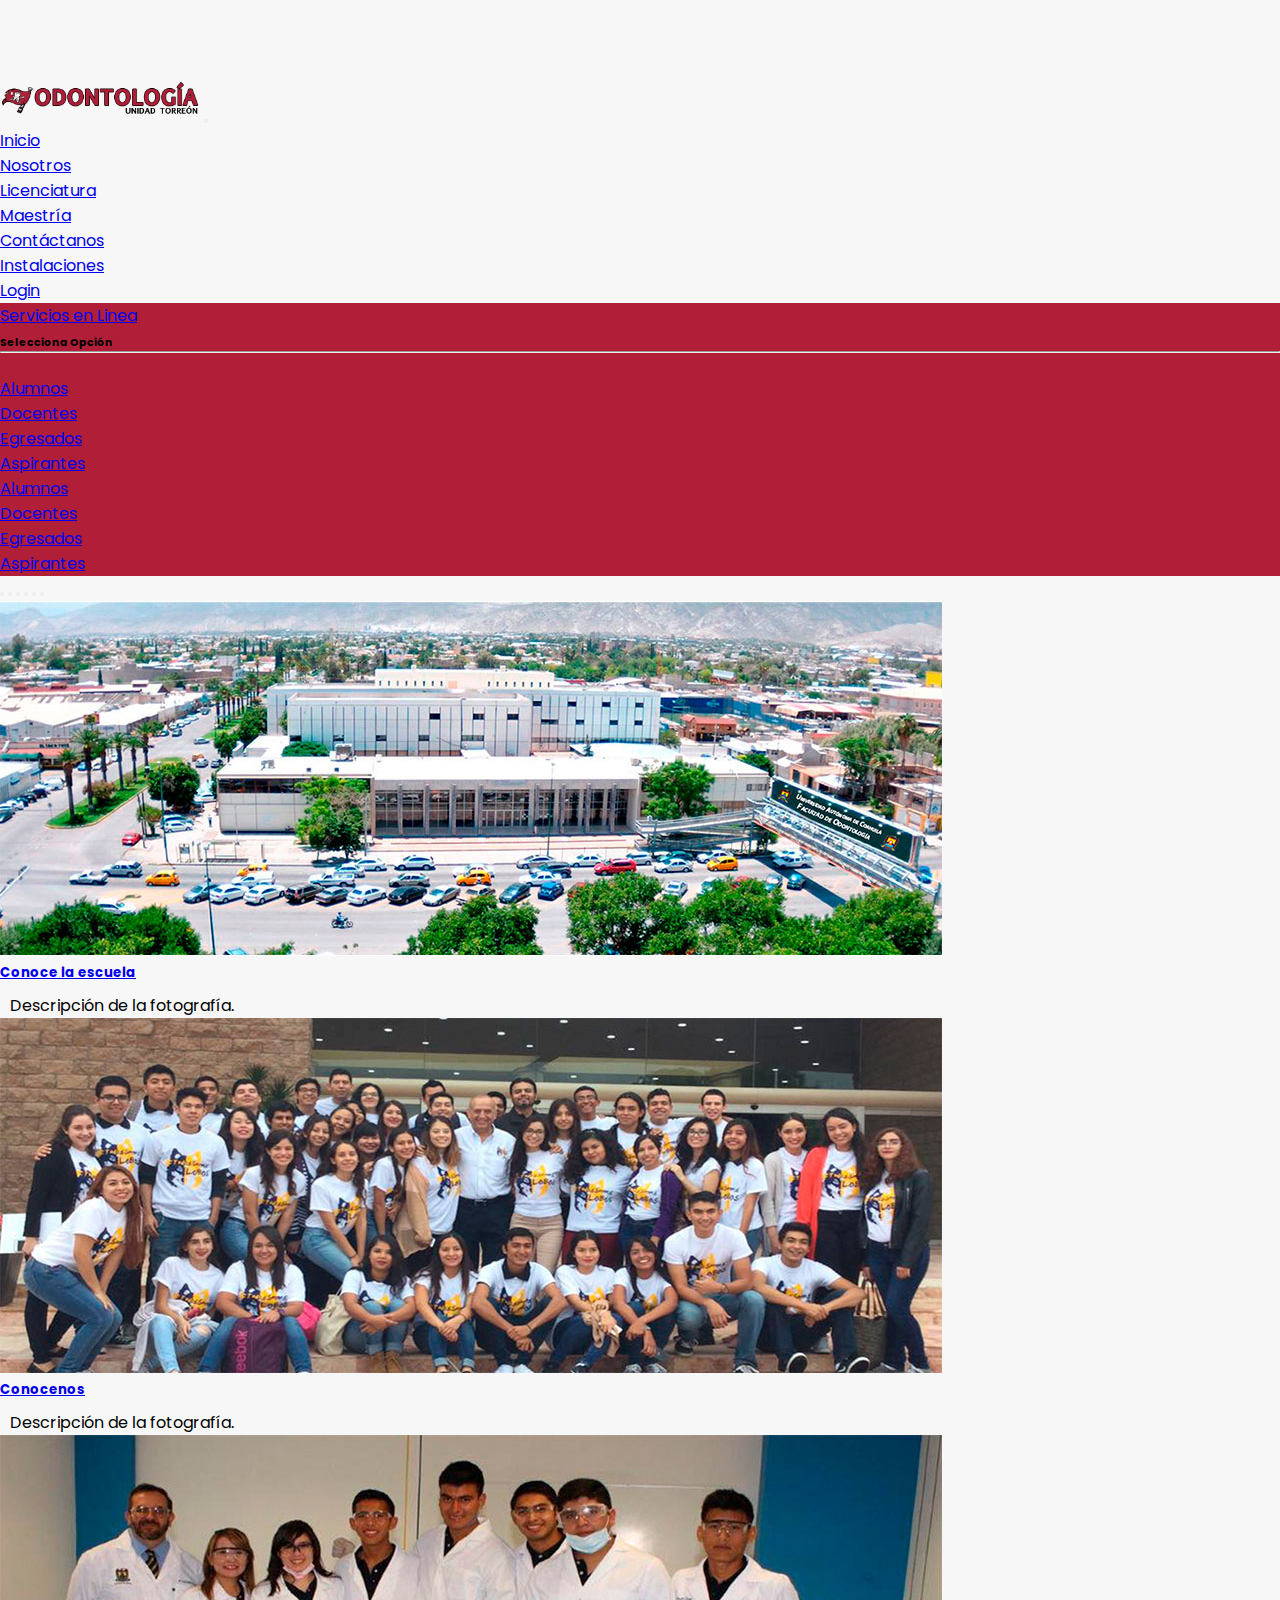
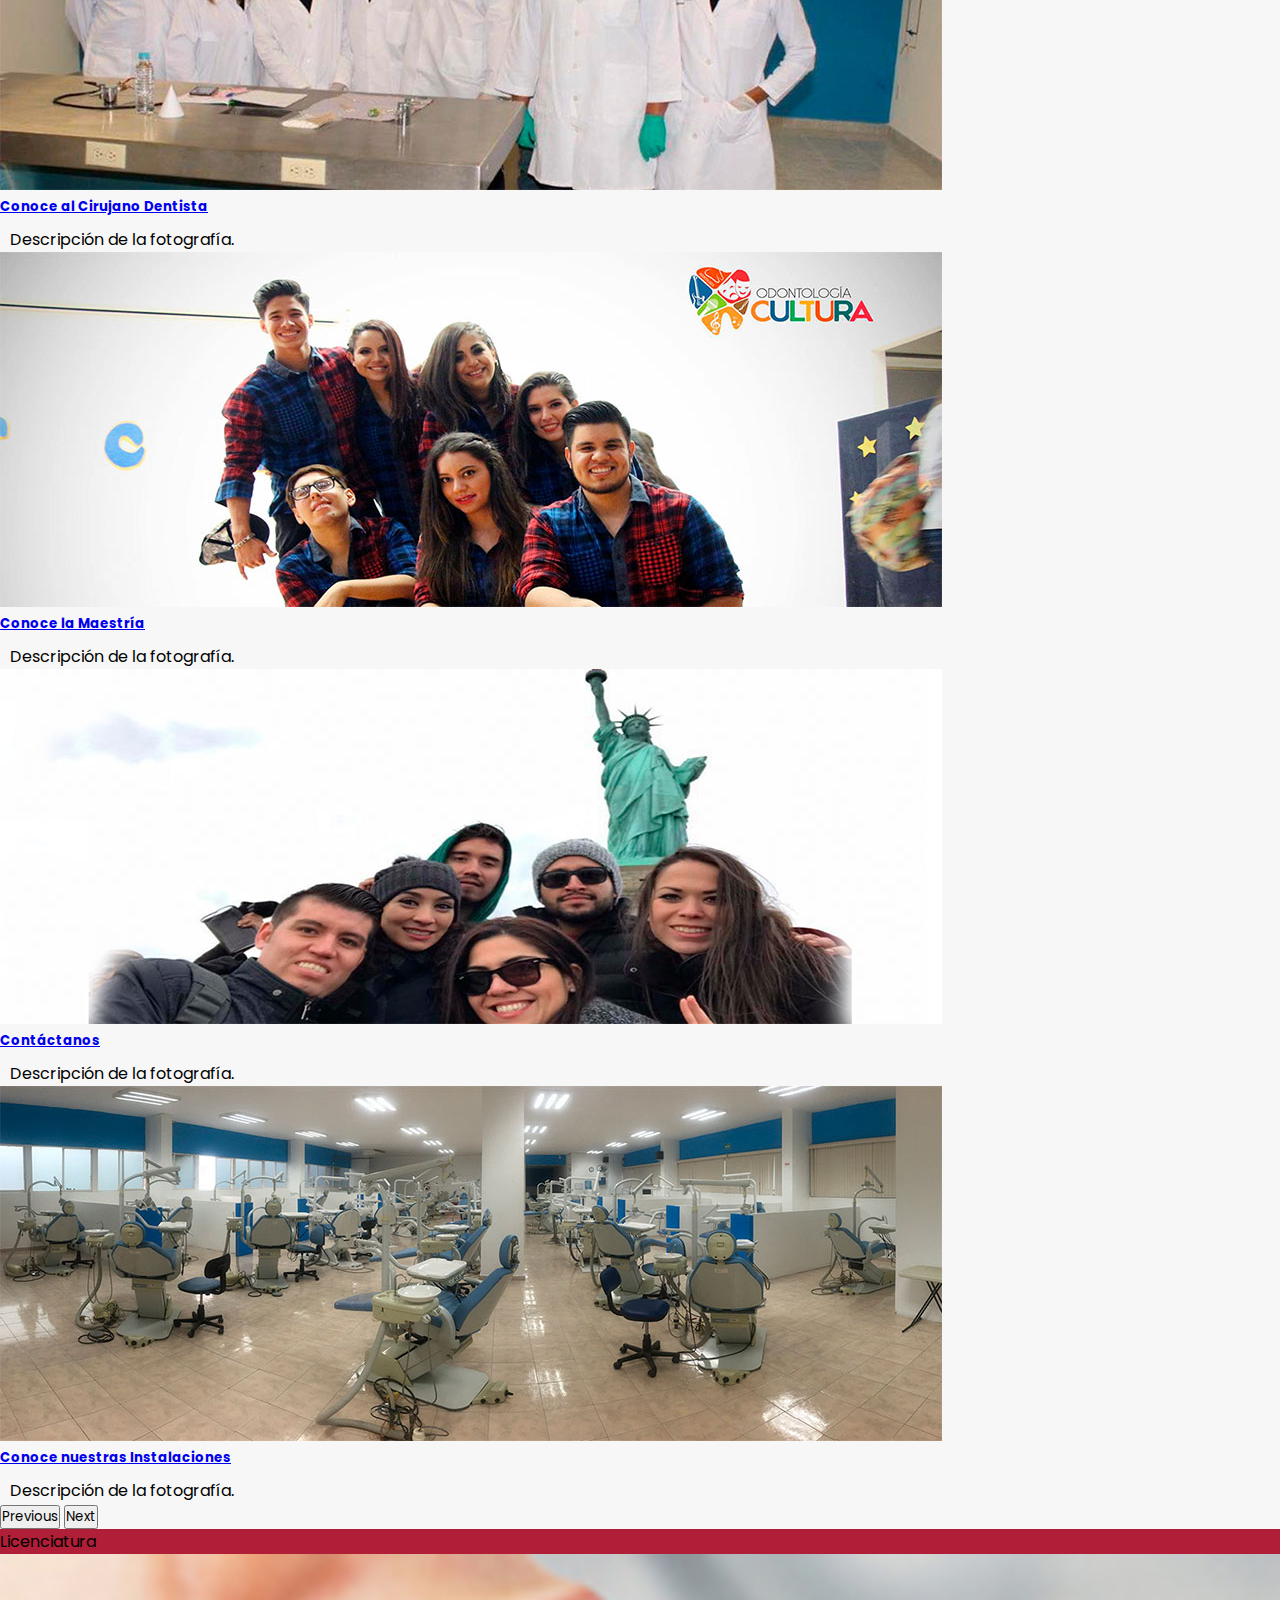
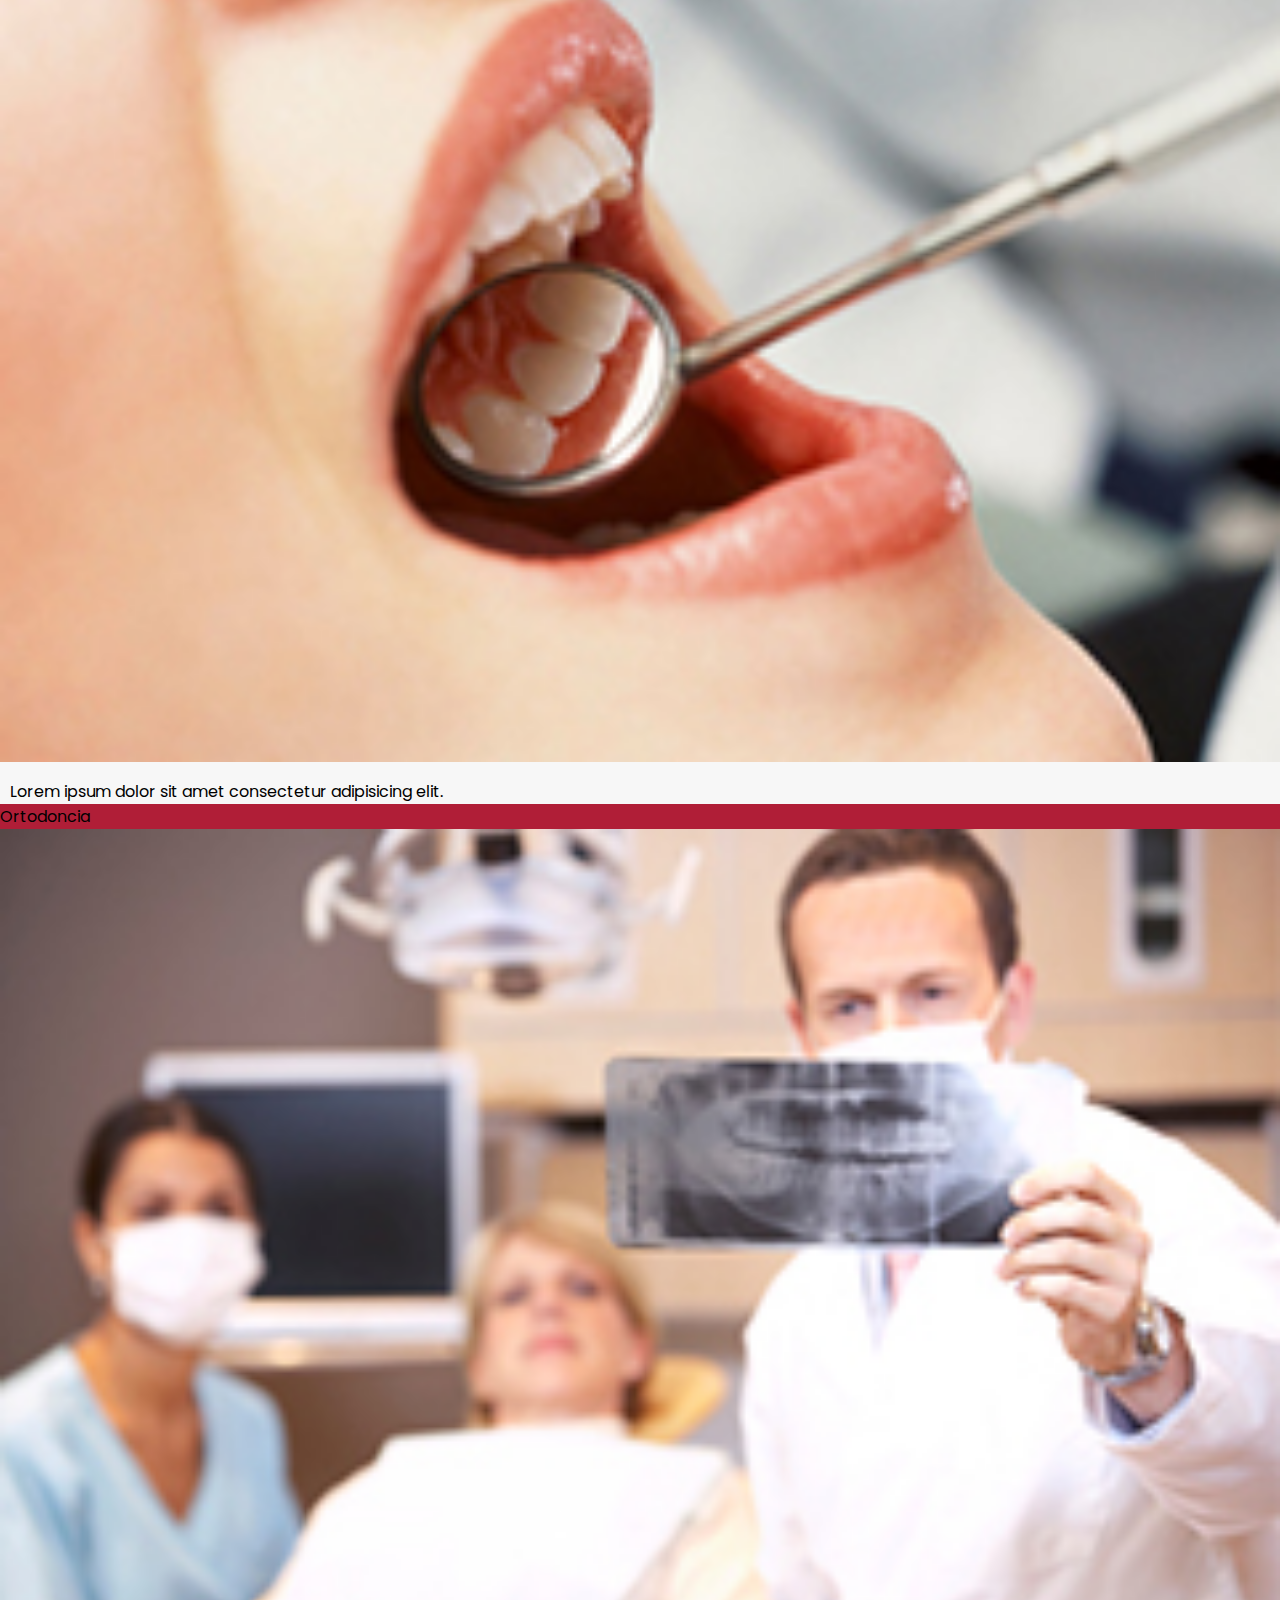
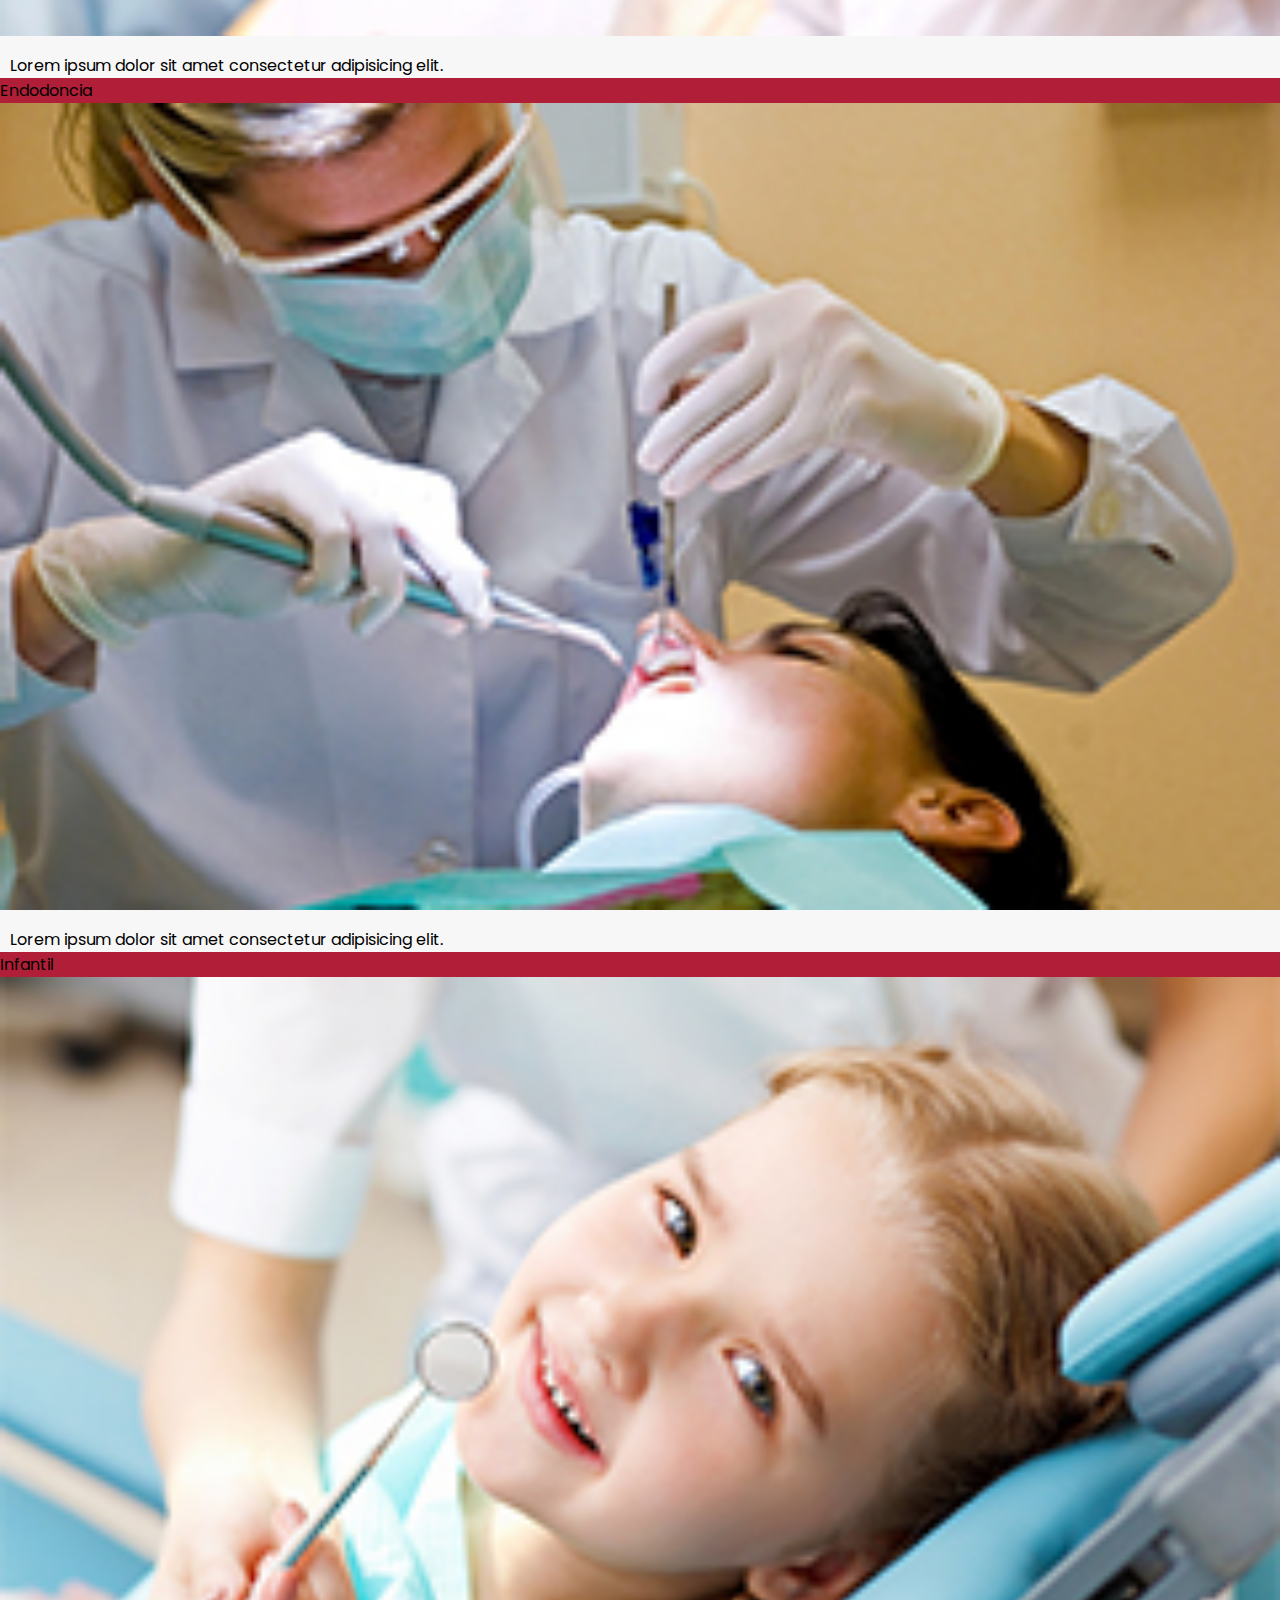
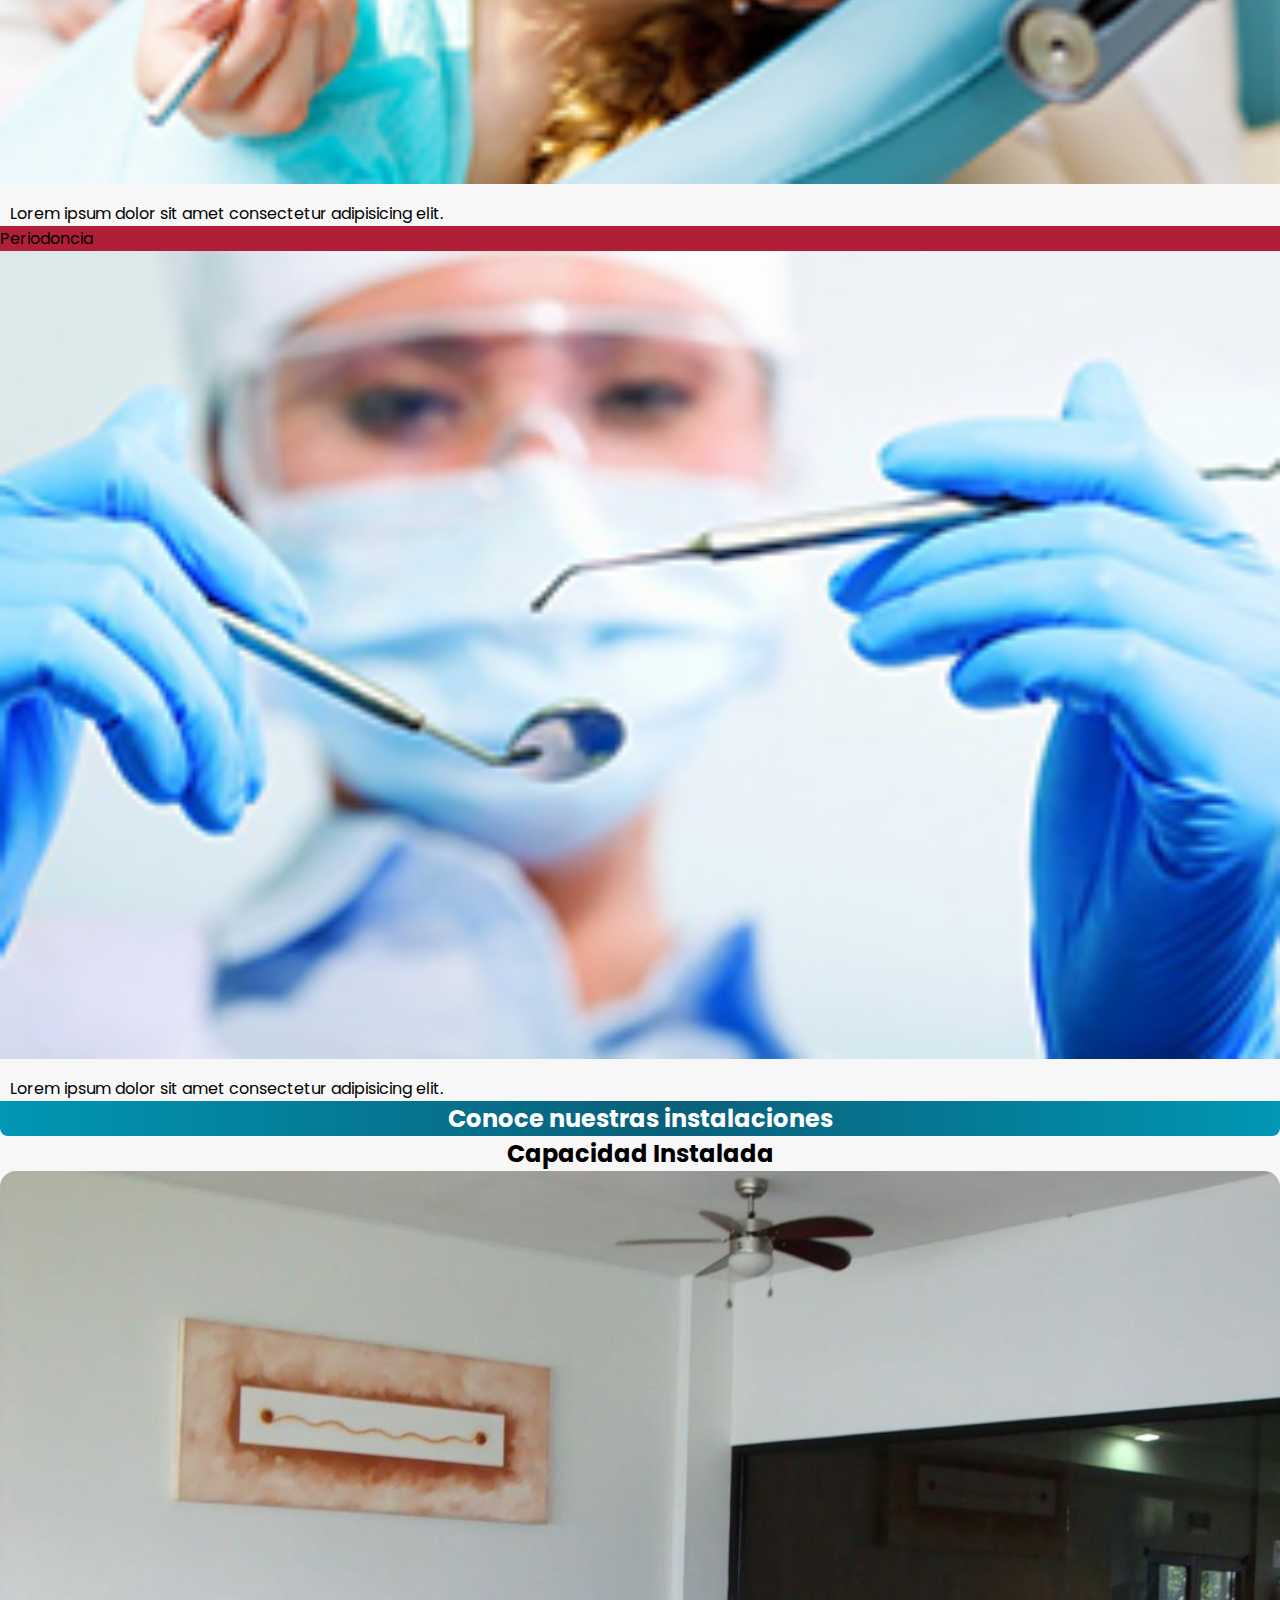
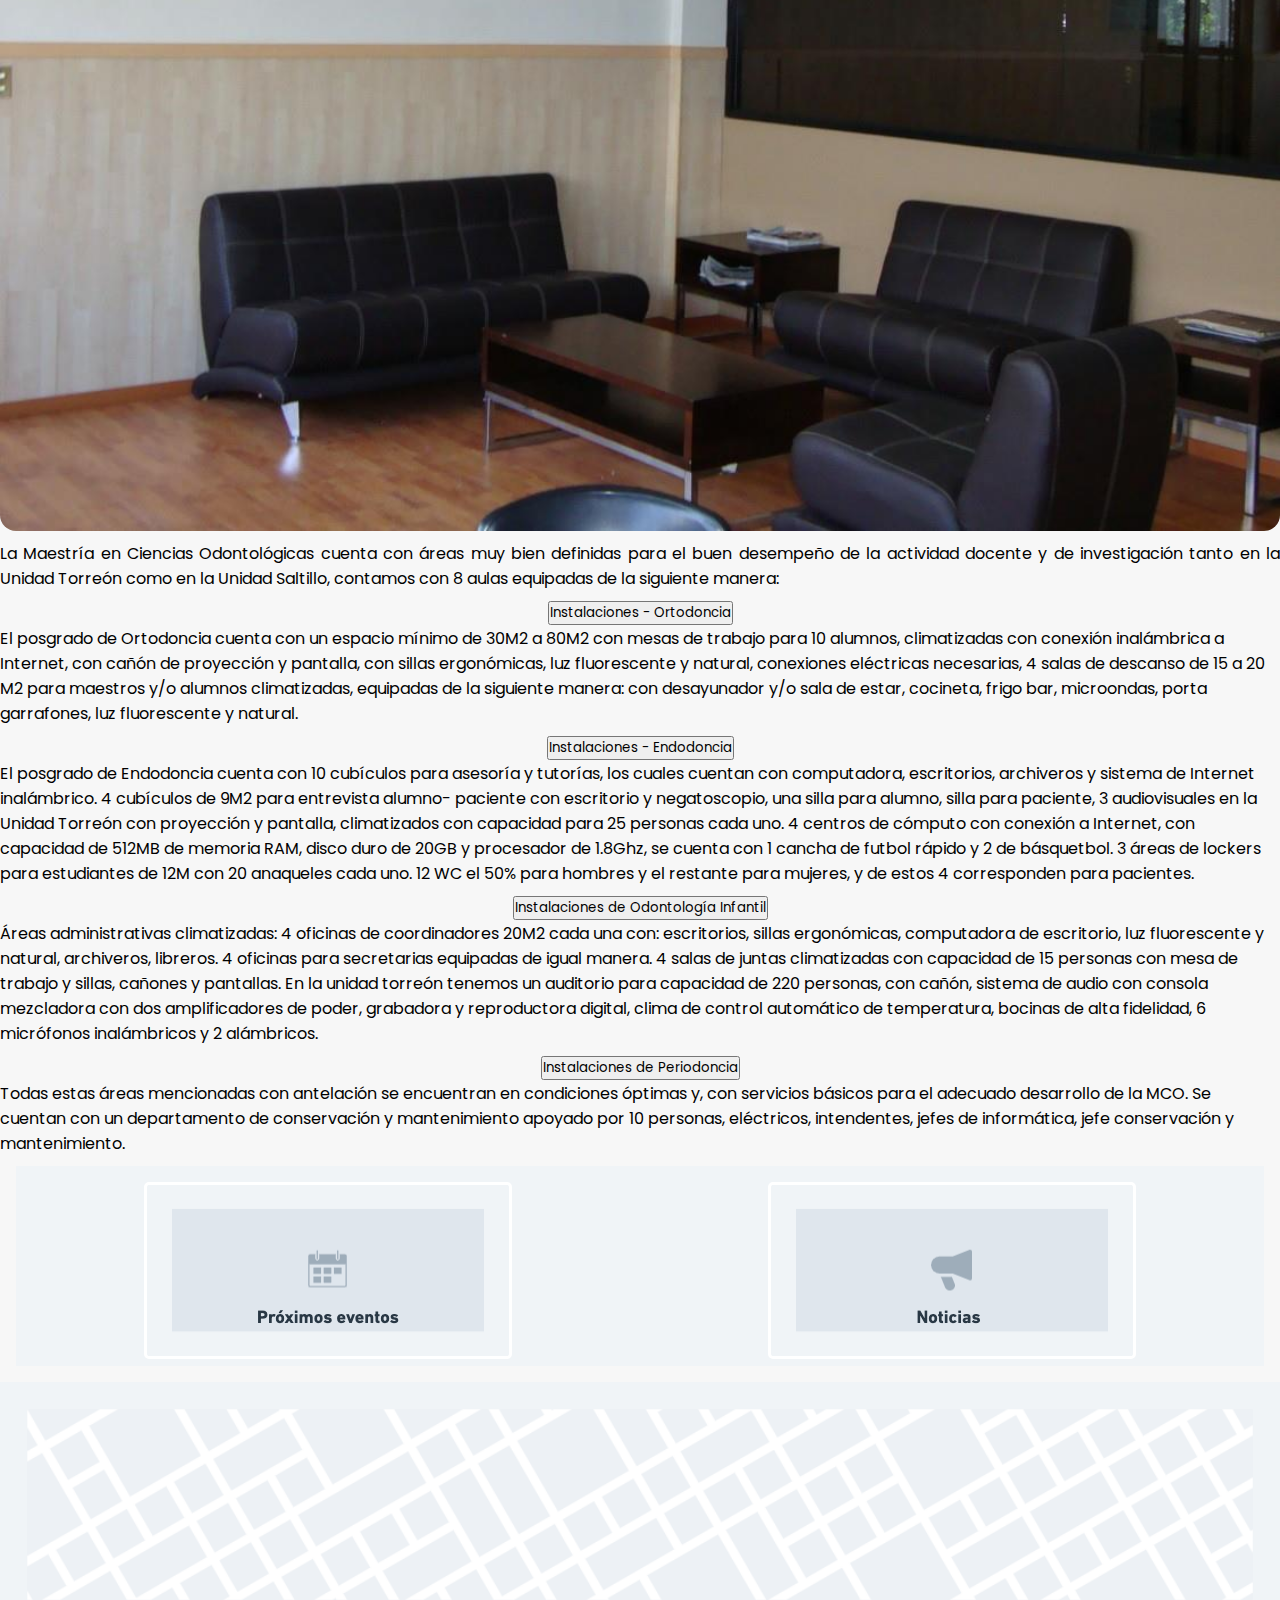
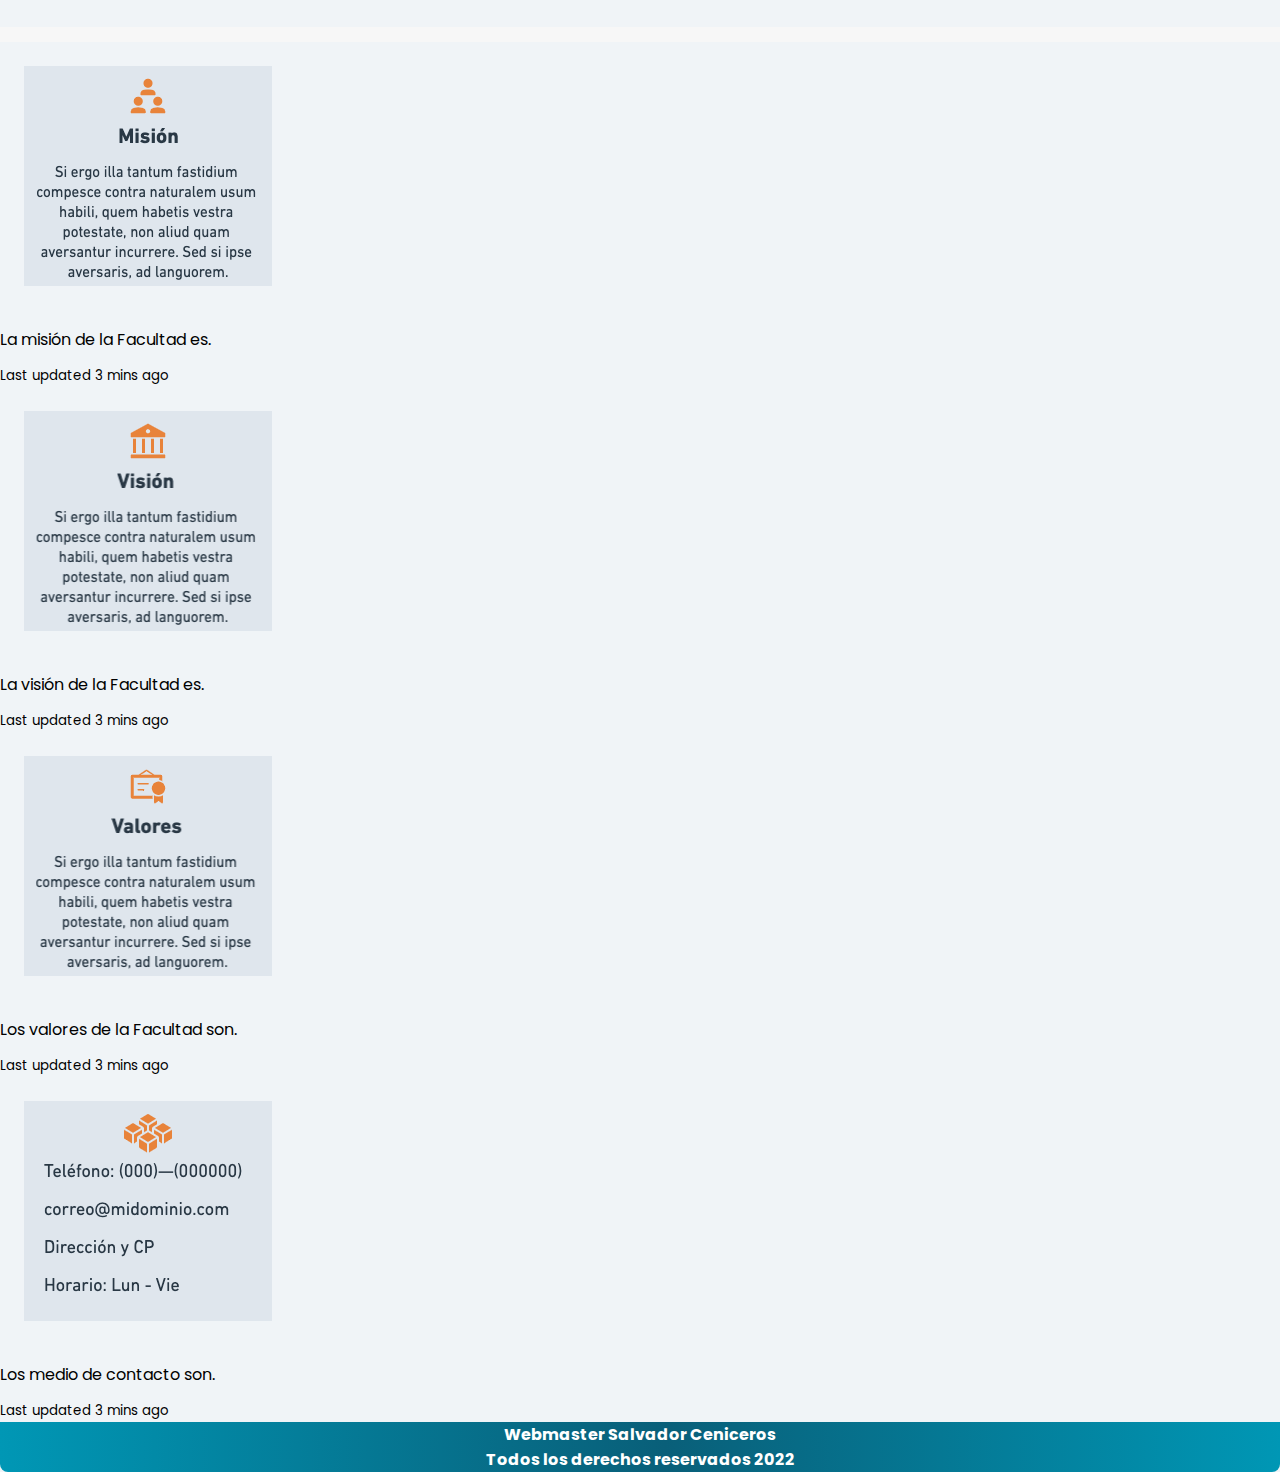
<file: pages/instalaciones.html>
<!DOCTYPE html>
<html lang="es">

<head>
    <meta charset="UTF-8">
    <meta http-equiv="X-UA-Compatible" content="IE=edge">
    <meta name="viewport" content="width=device-width, initial-scale=1.0">
    <link href="https://cdn.jsdelivr.net/npm/bootstrap@5.2.0-beta1/dist/css/bootstrap.min.css" rel="stylesheet" integrity="sha384-0evHe/X+R7YkIZDRvuzKMRqM+OrBnVFBL6DOitfPri4tjfHxaWutUpFmBp4vmVor" crossorigin="anonymous">
    <link href="https://use.fontawesome.com/releases/v5.4.1/css/all.css" rel="stylesheet" integrity="sha384-5sAR7xN1Nv6T6+dT2mhtzEpVJvfS3NScPQTrOxhwjIuvcA67KV2R5Jz6kr4abQsz" crossorigin="anonymous">
    <link rel="preconnect" href="https://fonts.googleapis.com">
    <link rel="preconnect" href="https://fonts.gstatic.com" crossorigin>
    <link href="https://fonts.googleapis.com/css2?family=Poppins:wght@200;300;400;700&display=swap" rel="stylesheet">
    <link rel="stylesheet" href="../css/style.css">
    <title>Instalaciones .:. Odontología UT</title>
</head>

<body>
   
<!--Menu principal-->
    <nav class="navbar navbar-expand-lg fixed-top navbar-light" style="background-color: #f7f7f7;">
        <div class="container-fluid">
            <a class="navbar-brand scale-in-center" href="../index.html"><img src="../img/logo.jpeg" width="200"></a>
            <button class="navbar-toggler" type="button" data-bs-toggle="collapse" data-bs-target="#mimenu" aria-controls="navbarText" aria-expanded="false" aria-label="Toggle navigation">
                <span class="navbar-toggler-icon"></span>
            </button>
            <div class="collapse navbar-collapse" id="mimenu">
                <ul class="navbar-nav me-auto mb-2 mb-lg-0">
                    <li class="nav-item">
                        <a class="nav-link" aria-current="page" href="../index.html">Inicio</a>
                    </li>
                    <li class="nav-item">
                        <a class="nav-link" href="nosotros.html">Nosotros</a>
                    </li>
                    <li class="nav-item">
                        <a class="nav-link" href="licenciatura.html">Licenciatura</a>
                    </li>
                    <li class="nav-item">
                        <a class="nav-link" href="maestria.html">Maestría</a>
                    </li>
                    <li class="nav-item">
                        <a class="nav-link" href="contacto.html">Contáctanos</a>
                    </li>
                    <li class="nav-item">
                        <a class="nav-link active" href="#">Instalaciones</a>
                    </li>
                </ul>
                <ul class="navbar-nav mt-auto">
                    <li class="nav-item">
                        <a class="nav-link" href="#"><i class="fas fa-user"></i> Login</a>
                    </li>
                </ul>
            </div>
        </div>
    </nav>
<main class="container-fluid">

     <!--Elemnetos de encabezado-->
    <!--Pantalla chica-->
    <div class="d-lg-none">
      <div class="container-fluid">
          <div class="row bg-rojo">
              <div class="col-4">
                  <div class="btn-group" role="group" aria-label="Basic example">
                      <a type="button" class="btn btn-rojo" href="https://www.youtube.com/channel/UC7_cYAV2X7fujCpTEZnm0hQ" target="_blank"><i class="fab fa-youtube"></i></a>
                      <a type="button" class="btn btn-rojo" href="https://www.facebook.com/UniversidadAutonomadeCoahuilaOficial" target="_blank"><i class="fab fa-facebook-f"></i></a>
                      <a type="button" class="btn btn-rojo" href="https://twitter.com/UAdeC?ref_src=twsrc%5Egoogle%7Ctwcamp%5Eserp%7Ctwgr%5Eauthor" target="_blank"><i class="fab fa-twitter"></i></a>
                  </div>
              </div>
              <div class="col-5"><a class="nav-link text-white" href="#"><i class="fas fa-desktop mr10 mt-2"></i> Servicios en Linea</a></div>
              <div class="col">
                  <div class="dropdown float-end">
                      <a class="btn btn-rojo dropdown-toggle btn btn-outline-danger" href="#" role="button" id="dropdownMenuLink" data-bs-toggle="dropdown" aria-expanded="false">
                          <i class="fas fa-user"></i>
                      </a>
                      <ul class="dropdown-menu" aria-labelledby="dropdownMenuLink">
                          <li><h6 class="dropdown-header">Selecciona Opción</h6></li>
                          <li><hr class="dropdown-divider"></li>
                          <li><a class="dropdown-item" href="http://www.uadec.mx/estudiantes/" target="_blank"><i class="fas fa-user-friends"></i> Alumnos</a></li>
                          <li><a class="dropdown-item" href="http://www.uadec.mx/docentes/" target="_blank"><i class="fas fa-chalkboard fa-chalkboard-teacher"></i> Docentes</a></li>
                          <li></i><a class="dropdown-item" href="http://www.egresados.uadec.mx/" target="_blank"><i class="fas fa-graduation-cap"></i> Egresados</a></li>
                          <li><a class="dropdown-item" href="http://www.uadec.mx/aspirantes/" target="_blank"><i class="fas fa-book-open"></i> Aspirantes</a></li>
                      </ul>
                    </div>
              </div>
          </div>
      </div>
  </div>
  <!--Pantalla grande-->
  <div class="d-none d-lg-block">
      <div class="container-fluid">
          <div class="row bg-rojo">
              <div class="col-4">
                  <div class="btn-group" role="group" aria-label="Basic example">
                      <a type="button" class="btn btn-rojo" href="https://www.youtube.com/channel/UC7_cYAV2X7fujCpTEZnm0hQ" target="_blank"><i class="fab fa-youtube"></i></a>
                      <a type="button" class="btn btn-rojo" href="https://www.facebook.com/UniversidadAutonomadeCoahuilaOficial" target="_blank"><i class="fab fa-facebook-f"></i></a>
                      <a type="button" class="btn btn-rojo" href="https://twitter.com/UAdeC?ref_src=twsrc%5Egoogle%7Ctwcamp%5Eserp%7Ctwgr%5Eauthor" target="_blank"><i class="fab fa-twitter"></i></a>
                  </div>
              </div>
                                  
              <div class="col-2 border border-top-0 border-bottom-0 btn btn-outline-danger m-0 p-0 btn-br"><a class="nav-link text-white mt-2 text-center" href=http://www.uadec.mx/estudiantes/ target="_blank"><i class="fas fa-user-friends"></i> Alumnos</a></div>
              <div class="col-2 border border-top-0 border-bottom-0 btn btn-outline-danger m-0 p-0 btn-br"><a class="nav-link text-white mt-2 text-center" href="http://www.uadec.mx/docentes/" target="_blank"><i class="fas fa-chalkboard fa-chalkboard-teacher"></i> Docentes</a></div>
              <div class="col-2 border border-top-0 border-bottom-0 btn btn-outline-danger m-0 p-0 btn-br"><a class="nav-link text-white mt-2 text-center" href="http://www.egresados.uadec.mx/" target="_blank" ><i class="fas fa-graduation-cap"></i> Egresados</a></div>
              <div class="col-2 border border-top-0 border-bottom-0 btn btn-outline-danger m-0 p-0 btn-br"><a class="nav-link text-white mt-2 text-center" href="http://www.uadec.mx/aspirantes/" target="_blank"><i class="fas fa-book-open"></i> Aspirantes</a></div>
          </div>
      </div>
  </div>

    <!--Carusel-->
    <div id="carouselCaptions" class="carousel slide" data-bs-ride="carousel">
      <div class="carousel-indicators">
        <button type="button" data-bs-target="#carouselCaptions" data-bs-slide-to="0" class="active" aria-current="true" aria-label="Slide 1"></button>
        <button type="button" data-bs-target="#carouselCaptions" data-bs-slide-to="1" aria-label="Slide 2"></button>
        <button type="button" data-bs-target="#carouselCaptions" data-bs-slide-to="2" aria-label="Slide 3"></button>
        <button type="button" data-bs-target="#carouselCaptions" data-bs-slide-to="3" aria-label="Slide 4"></button>
        <button type="button" data-bs-target="#carouselCaptions" data-bs-slide-to="4" aria-label="Slide 5"></button>
        <button type="button" data-bs-target="#carouselCaptions" data-bs-slide-to="5" aria-label="Slide 6"></button>
      </div>
      <div class="carousel-inner">
        <div class="carousel-item active">
          <img src="../img/lsw1.jpg" class="d-block w-100" alt="Primer Foto">
          <div class="carousel-caption d-none d-md-block">
            <h5><a class="btn btn-warning" href="#">Conoce la escuela</a></h5>
            <p class="text-center text-warning fs-4">Descripción de la fotografía.</p>
          </div>
        </div>
        <div class="carousel-item">
          <img src="../img/lsw2.jpg" class="d-block w-100" alt="Segunda Foto">
          <div class="carousel-caption d-none d-md-block">
              <h5><a class="btn btn-warning" href="#">Conocenos</a></h5>
              <p class="text-center text-warning fs-4">Descripción de la fotografía.</p>
          </div>
        </div>
        <div class="carousel-item">
          <img src="../img/lsw3.jpg" class="d-block w-100" alt="Segunda Foto">
          <div class="carousel-caption d-none d-md-block">
              <h5><a class="btn btn-warning" href="#">Conoce al Cirujano Dentista</a></h5>
              <p class="text-center text-warning fs-4">Descripción de la fotografía.</p>
          </div>
        </div>
        <div class="carousel-item">
          <img src="../img/lsw4.jpg" class="d-block w-100" alt="Segunda Foto">
          <div class="carousel-caption d-none d-md-block">
              <h5><a class="btn btn-warning" href="#">Conoce la Maestría</a></h5>
              <p class="text-center text-warning fs-4">Descripción de la fotografía.</p>
          </div>
        </div>
        <div class="carousel-item">
          <img src="../img/lsw5.jpg" class="d-block w-100" alt="Segunda Foto">
          <div class="carousel-caption d-none d-md-block">
              <h5><a class="btn btn-warning" href="#">Contáctanos</a></h5>
              <p class="text-center text-warning fs-4">Descripción de la fotografía.</p>
          </div>
        </div>
        <div class="carousel-item">
          <img src="../img/lsw6.jpg" class="d-block w-100" alt="Tercer Foto">
          <div class="carousel-caption d-none d-md-block">
              <h5><a class="btn btn-warning" href="#">Conoce nuestras Instalaciones</a></h5>
              <p class="text-center text-warning fs-4">Descripción de la fotografía.</p>
          </div>
        </div>
      </div>
      <button class="carousel-control-prev" type="button" data-bs-target="#carouselCaptions" data-bs-slide="prev">
        <span class="carousel-control-prev-icon" aria-hidden="true"></span>
        <span class="visually-hidden">Previous</span>
      </button>
      <button class="carousel-control-next" type="button" data-bs-target="#carouselCaptions" data-bs-slide="next">
        <span class="carousel-control-next-icon" aria-hidden="true"></span>
        <span class="visually-hidden">Next</span>
      </button>
    </div>
    <!--Arias especificas-->
    <div class="conatainer-fluid" style="background-color: #f7f7f7;">
      <div class="row text-white text-center">
            <div class="col-sm">
              <div class="card">
                <div class="card-header bg-rojo">Licenciatura</div>
                <div class="card-body p-0">
                  <a href="#"><img src="../img/2021/licenciatura.jpg" width="100%"></a></div>
                  <div class="card-footer"><p class="letra">Lorem ipsum dolor sit amet consectetur adipisicing elit.</p></div>
                </div>
              </div>
            <div class="col-sm">
              <div class="card">
                    <div class="card-header bg-rojo">Ortodoncia</div>
                    <div class="card-body  p-0">
                        <a href="#"><img src="../img/2021/ortodoncia.jpg" width="100%"></a></div>
                    <div class="card-footer"><p class="letra">Lorem ipsum dolor sit amet consectetur adipisicing elit.</p></div>
                </div>
            </div>
            <div class="col-sm">
                <div class="card">
                    <div class="card-header bg-rojo">Endodoncia</div>
                    <div class="card-body  p-0">
                        <a href="#"><img src="../img/2021/endodoncia.jpg" width="100%"></a></div>
                    <div class="card-footer"><p class="letra">Lorem ipsum dolor sit amet consectetur adipisicing elit.</p></div>
                </div>
            </div>
            <div class="col-sm">
                <div class="card">
                    <div class="card-header bg-rojo">Infantil</div>
                    <div class="card-body  p-0">
                        <a href="#"><img src="../img/2021/infantil.jpg" width="100%"></a></div>
                    <div class="card-footer"><p class="letra">Lorem ipsum dolor sit amet consectetur adipisicing elit.</p></div>
                </div>
            </div>
            <div class="col-sm">
                <div class="card">
                    <div class="card-header bg-rojo">Periodoncia</div>
                    <div class="card-body  p-0">
                        <a href="#"><img src="../img/2021/periodoncia.jpg" width="100%"></a></div>
                    <div class="card-footer"><p class="letra">Lorem ipsum dolor sit amet consectetur adipisicing elit.</p></div>
                </div>
            </div>        
        </div>
    </div>
  </main>
  
  <disection class="container">
    <section class="principal">
      <h1 class="tituloPrincipal degradado">Conoce nuestras instalaciones</h1>
      <h2>Capacidad Instalada</h2>
        <img src="../img/infraestructura.jpg" width="90%" alt="Infraestructura de la Facultad">
        <p>La Maestría en Ciencias Odontológicas cuenta con áreas muy bien definidas para el buen desempeño de la actividad docente y de investigación tanto en la Unidad Torreón como en la Unidad Saltillo, contamos con 8 aulas equipadas de la siguiente manera:</p>
        
        <div class="accordion accordion-flush" id="accordionFlushExample">
            <div class="accordion-item">
              <h2 class="accordion-header" id="flush-headingOne">
                <button class="accordion-button collapsed" type="button" data-bs-toggle="collapse" data-bs-target="#flush-collapseOne" aria-expanded="false" aria-controls="flush-collapseOne">
                  Instalaciones - Ortodoncia
                </button>
              </h2>
              <div id="flush-collapseOne" class="accordion-collapse collapse" aria-labelledby="flush-headingOne" data-bs-parent="#accordionFlushExample">
                <div class="accordion-body">El posgrado de Ortodoncia cuenta con un espacio mínimo de 30M2 a 80M2 con mesas de trabajo para 10 alumnos, climatizadas con conexión inalámbrica a Internet, con cañón de proyección y pantalla, con sillas ergonómicas, luz fluorescente y natural, conexiones eléctricas necesarias,
                    4 salas de descanso de 15 a 20 M2 para maestros y/o alumnos climatizadas, equipadas de la siguiente manera: con desayunador y/o sala de estar, cocineta, frigo bar, microondas, porta garrafones, luz fluorescente y natural.</div>
              </div>
            </div>
            <div class="accordion-item">
              <h2 class="accordion-header" id="flush-headingTwo">
                <button class="accordion-button collapsed" type="button" data-bs-toggle="collapse" data-bs-target="#flush-collapseTwo" aria-expanded="false" aria-controls="flush-collapseTwo">
                  Instalaciones - Endodoncia
                </button>
              </h2>
              <div id="flush-collapseTwo" class="accordion-collapse collapse" aria-labelledby="flush-headingTwo" data-bs-parent="#accordionFlushExample">
                <div class="accordion-body">El posgrado de Endodoncia cuenta con 10 cubículos para asesoría y tutorías, los cuales cuentan con computadora, escritorios, archiveros y sistema de Internet inalámbrico. 4 cubículos de 9M2 para entrevista alumno- paciente con escritorio y negatoscopio, una silla para alumno,
                    silla para paciente, 3 audiovisuales en la Unidad Torreón con proyección y pantalla, climatizados con capacidad para 25 personas cada uno. 4 centros de cómputo con conexión a Internet, con capacidad de 512MB de memoria RAM, disco duro
                    de 20GB y procesador de 1.8Ghz, se cuenta con 1 cancha de futbol rápido y 2 de básquetbol. 3 áreas de lockers para estudiantes de 12M con 20 anaqueles cada uno. 12 WC el 50% para hombres y el restante para mujeres, y de estos 4 corresponden
                    para pacientes.</div>
              </div>
            </div>
            <div class="accordion-item">
              <h2 class="accordion-header" id="flush-headingThree">
                <button class="accordion-button collapsed" type="button" data-bs-toggle="collapse" data-bs-target="#flush-collapseThree" aria-expanded="false" aria-controls="flush-collapseThree">
                  Instalaciones de Odontología Infantil
                </button>
              </h2>
              <div id="flush-collapseThree" class="accordion-collapse collapse" aria-labelledby="flush-headingThree" data-bs-parent="#accordionFlushExample">
                <div class="accordion-body">Áreas administrativas climatizadas: 4 oficinas de coordinadores 20M2 cada una con: escritorios, sillas ergonómicas, computadora de escritorio, luz fluorescente y natural, archiveros, libreros.
                4 oficinas para secretarias equipadas de igual manera. 4 salas de juntas climatizadas con capacidad de 15 personas con mesa de trabajo y sillas, cañones y pantallas. En la unidad torreón tenemos un auditorio para capacidad de 220 personas,
                con cañón, sistema de audio con consola mezcladora con dos amplificadores de poder, grabadora y reproductora digital, clima de control automático de temperatura, bocinas de alta fidelidad, 6 micrófonos inalámbricos y 2 alámbricos.</div>
              </div>
            </div>
            <div class="accordion-item">
              <h2 class="accordion-header" id="flush-headingFour">
                <button class="accordion-button collapsed" type="button" data-bs-toggle="collapse" data-bs-target="#flush-collapseFour" aria-expanded="false" aria-controls="flush-collapseFour">
                  Instalaciones de Periodoncia
                </button>
              </h2>
              <div id="flush-collapseFour" class="accordion-collapse collapse" aria-labelledby="flush-headingFour" data-bs-parent="#accordionFlushExample">
                <div class="accordion-body">Todas estas áreas mencionadas con antelación se encuentran en condiciones óptimas y, con servicios básicos para el adecuado desarrollo de la MCO. Se cuentan con un departamento de conservación y mantenimiento apoyado por 10 personas, eléctricos, intendentes, jefes de informática, jefe conservación y mantenimiento.</div>
              </div>
            </div>
          </div>
        <p></p>
        </section>
                  
    <section class="novedades">
        <div class="eventos">
            <img src="../img/p-eventos.png " alt="Proximos Eventos ">
        </div>
        <div class="noticias">
            <img src="../img/noticias.png " alt="Noticias más importantes ">
        </div>
    </section>
    <section class="mapa">
        <img src="../img/mapa.png " width="100% " alt="Ubicación de la Facultad ">
    </section>

    <footer>
        <div class="card-group">
            <div class="card">
              <img class="card-img-top" src="../img/mision.png" alt="Card image cap">
              <div class="card-body">
                <h5 class="card-title"></h5>
                <p class="card-text">La misión de la Facultad es.</p>
                <p class="card-text"><small class="text-muted">Last updated 3 mins ago</small></p>
              </div>
            </div>
            <div class="card">
              <img class="card-img-top" src="../img/vision.png" alt="Card image cap">
              <div class="card-body">
                <h5 class="card-title"></h5>
                <p class="card-text">La visión de la Facultad es.</p>
                <p class="card-text"><small class="text-muted">Last updated 3 mins ago</small></p>
              </div>
            </div>
            <div class="card">
              <img class="card-img-top" src="../img/valores.png" alt="Card image cap">
              <div class="card-body">
                <h5 class="card-title"></h5>
                <p class="card-text">Los valores de la Facultad son.</p>
                <p class="card-text"><small class="text-muted">Last updated 3 mins ago</small></p>
              </div>
            </div>
            <div class="card">
              <img class="card-img-top" src="../img/contacto.png" alt="Card image cap">
              <div class="card-body">
                <h5 class="card-title"></h5>
                <p class="card-text">Los medio de contacto son.</p>
                <p class="card-text"><small class="text-muted">Last updated 3 mins ago</small></p>
              </div>
            </div>
          </div>
        <div class="degradado">
            <h3>Webmaster Salvador Ceniceros</h3>
            <h4>Todos los derechos reservados 2022</h4>
        </div>
    </footer>
</div>

    <!-- JavaScript Bundle with Popper -->
    <script src="https://cdn.jsdelivr.net/npm/bootstrap@5.2.0-beta1/dist/js/bootstrap.bundle.min.js" integrity="sha384-pprn3073KE6tl6bjs2QrFaJGz5/SUsLqktiwsUTF55Jfv3qYSDhgCecCxMW52nD2" crossorigin="anonymous"></script>

</body>

</html>
</file>
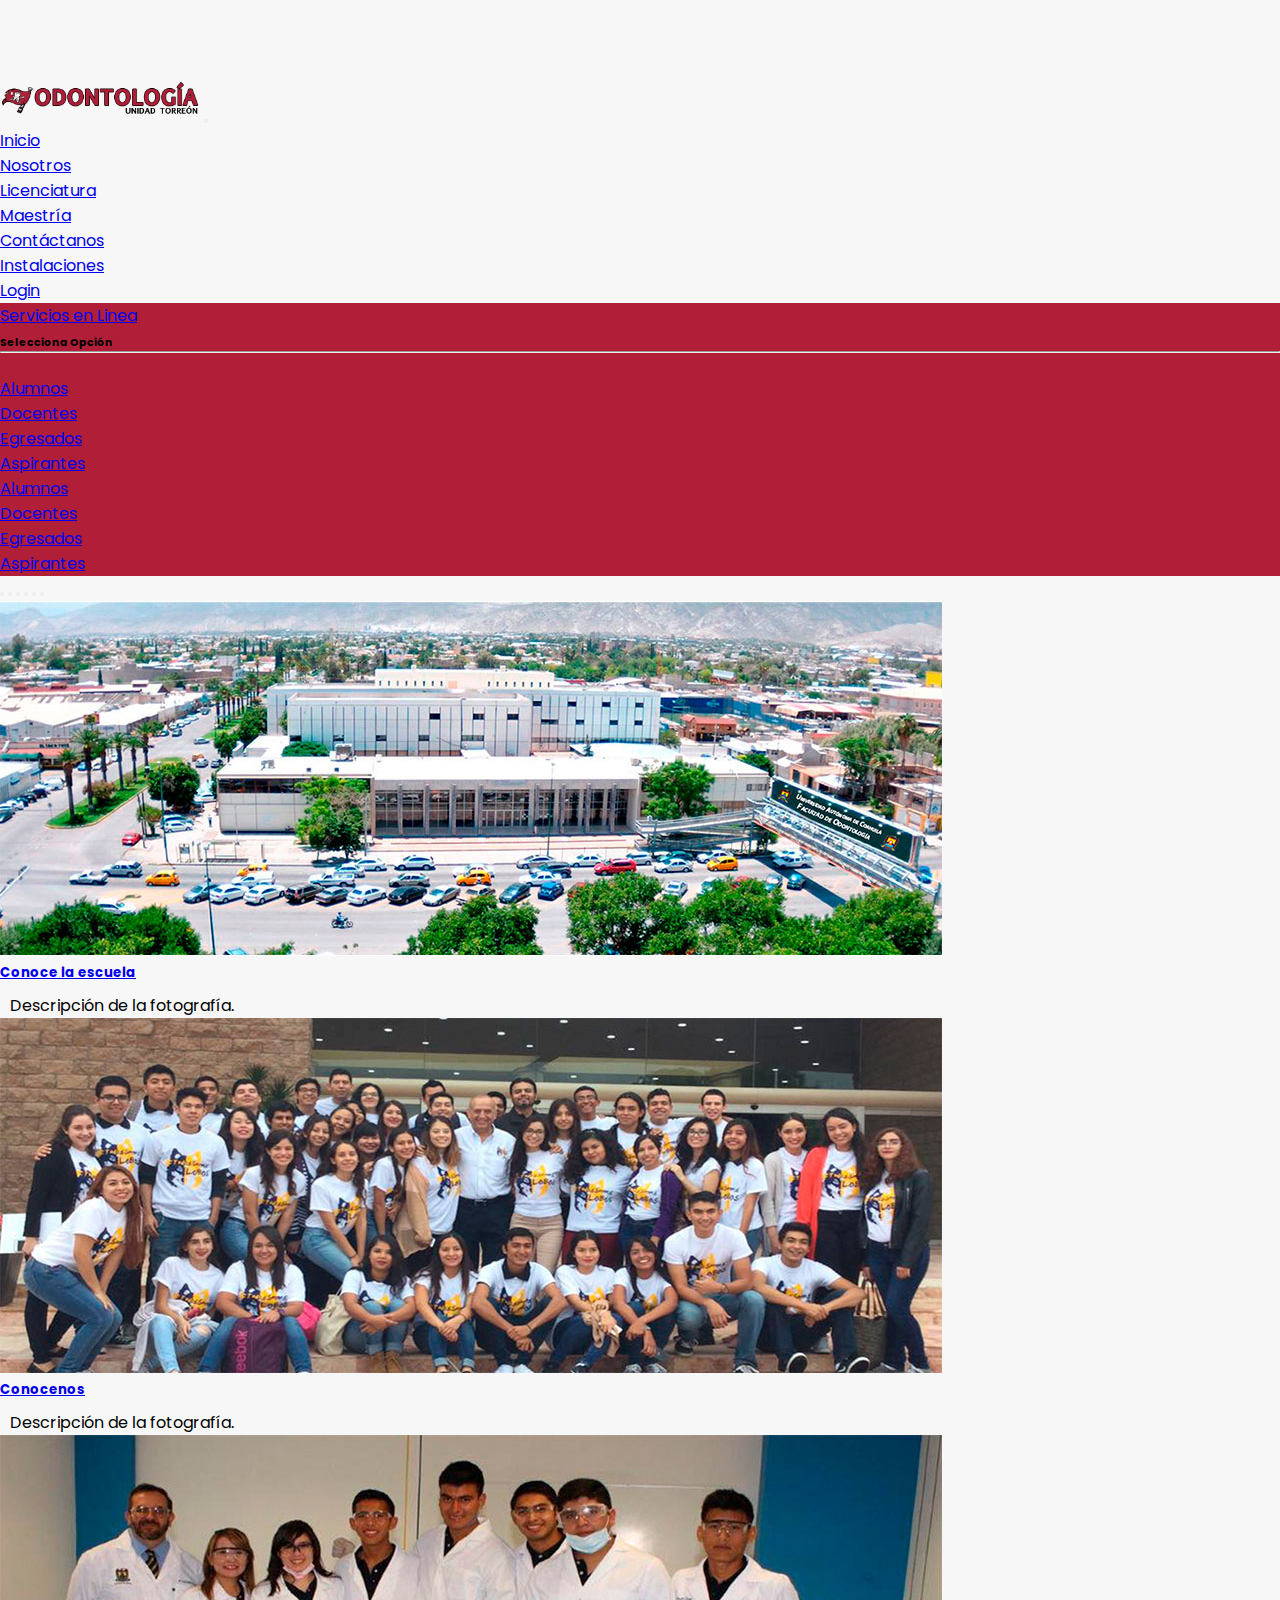
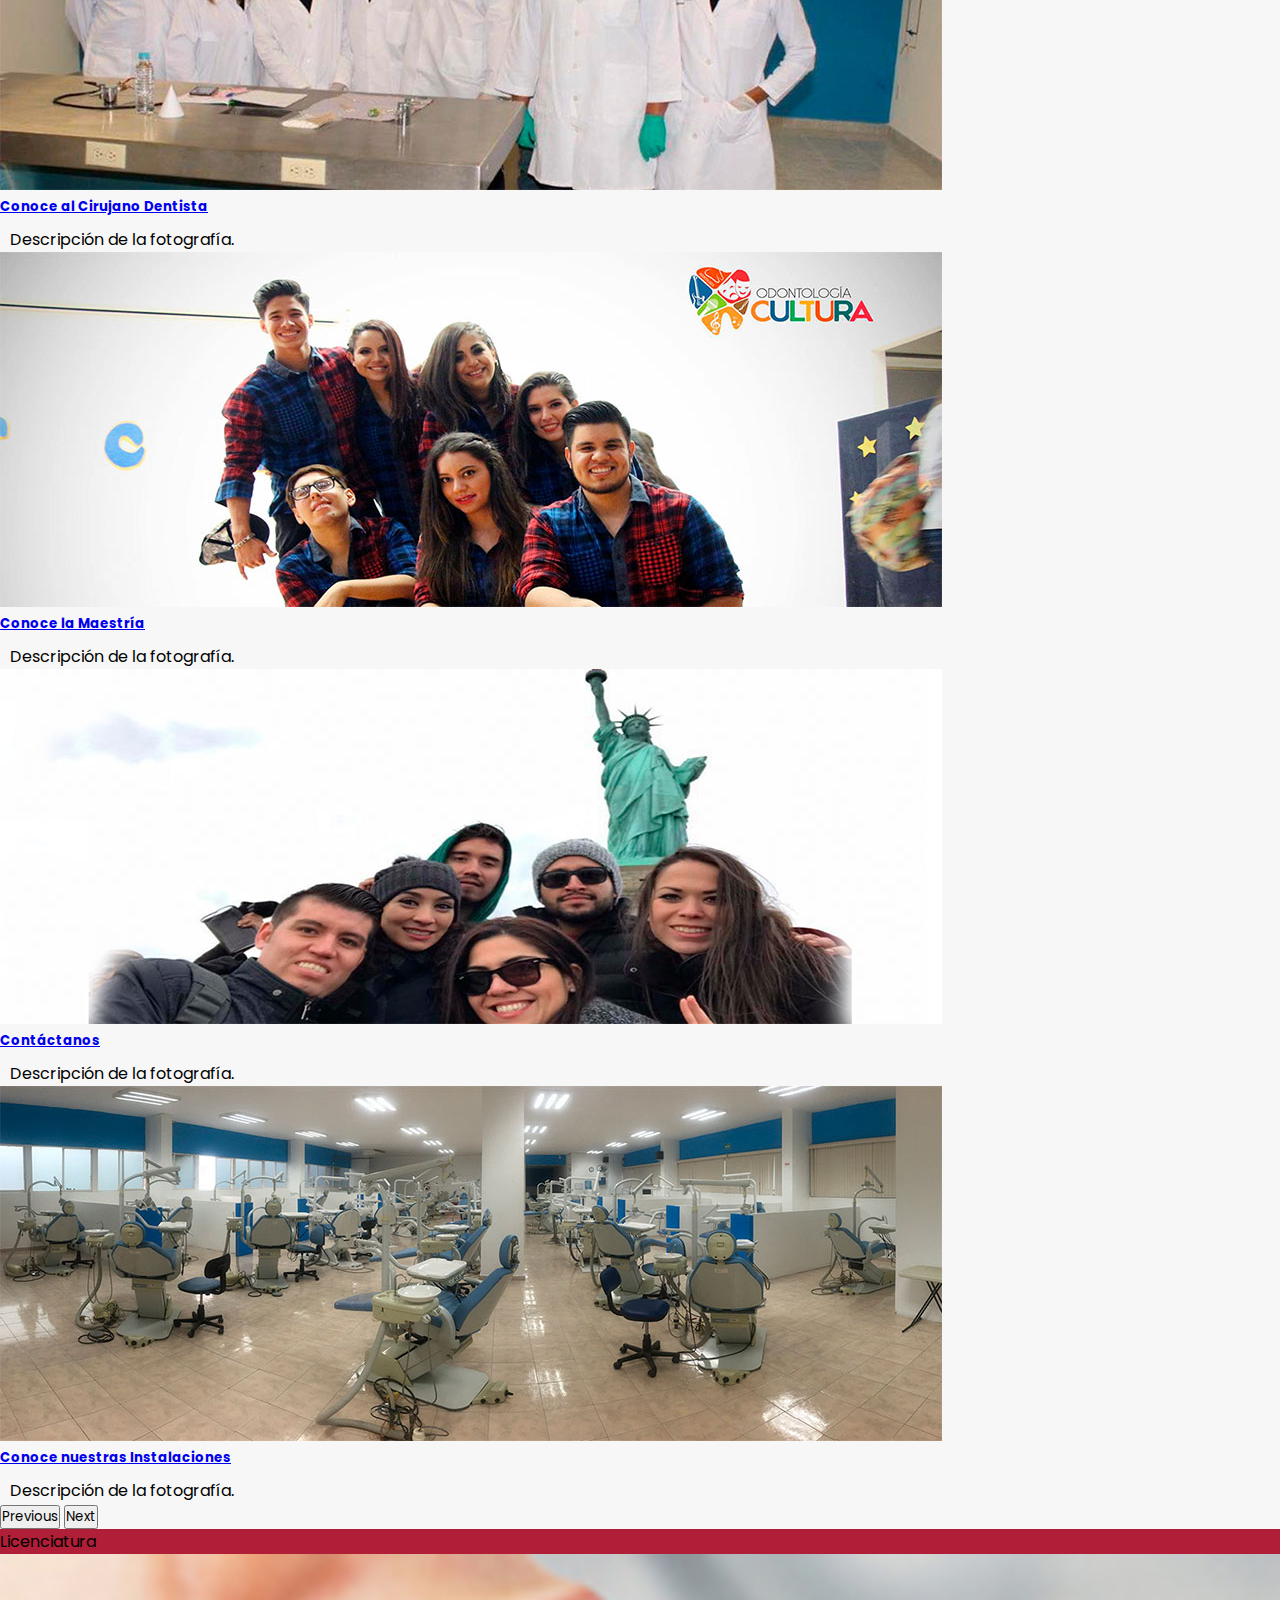
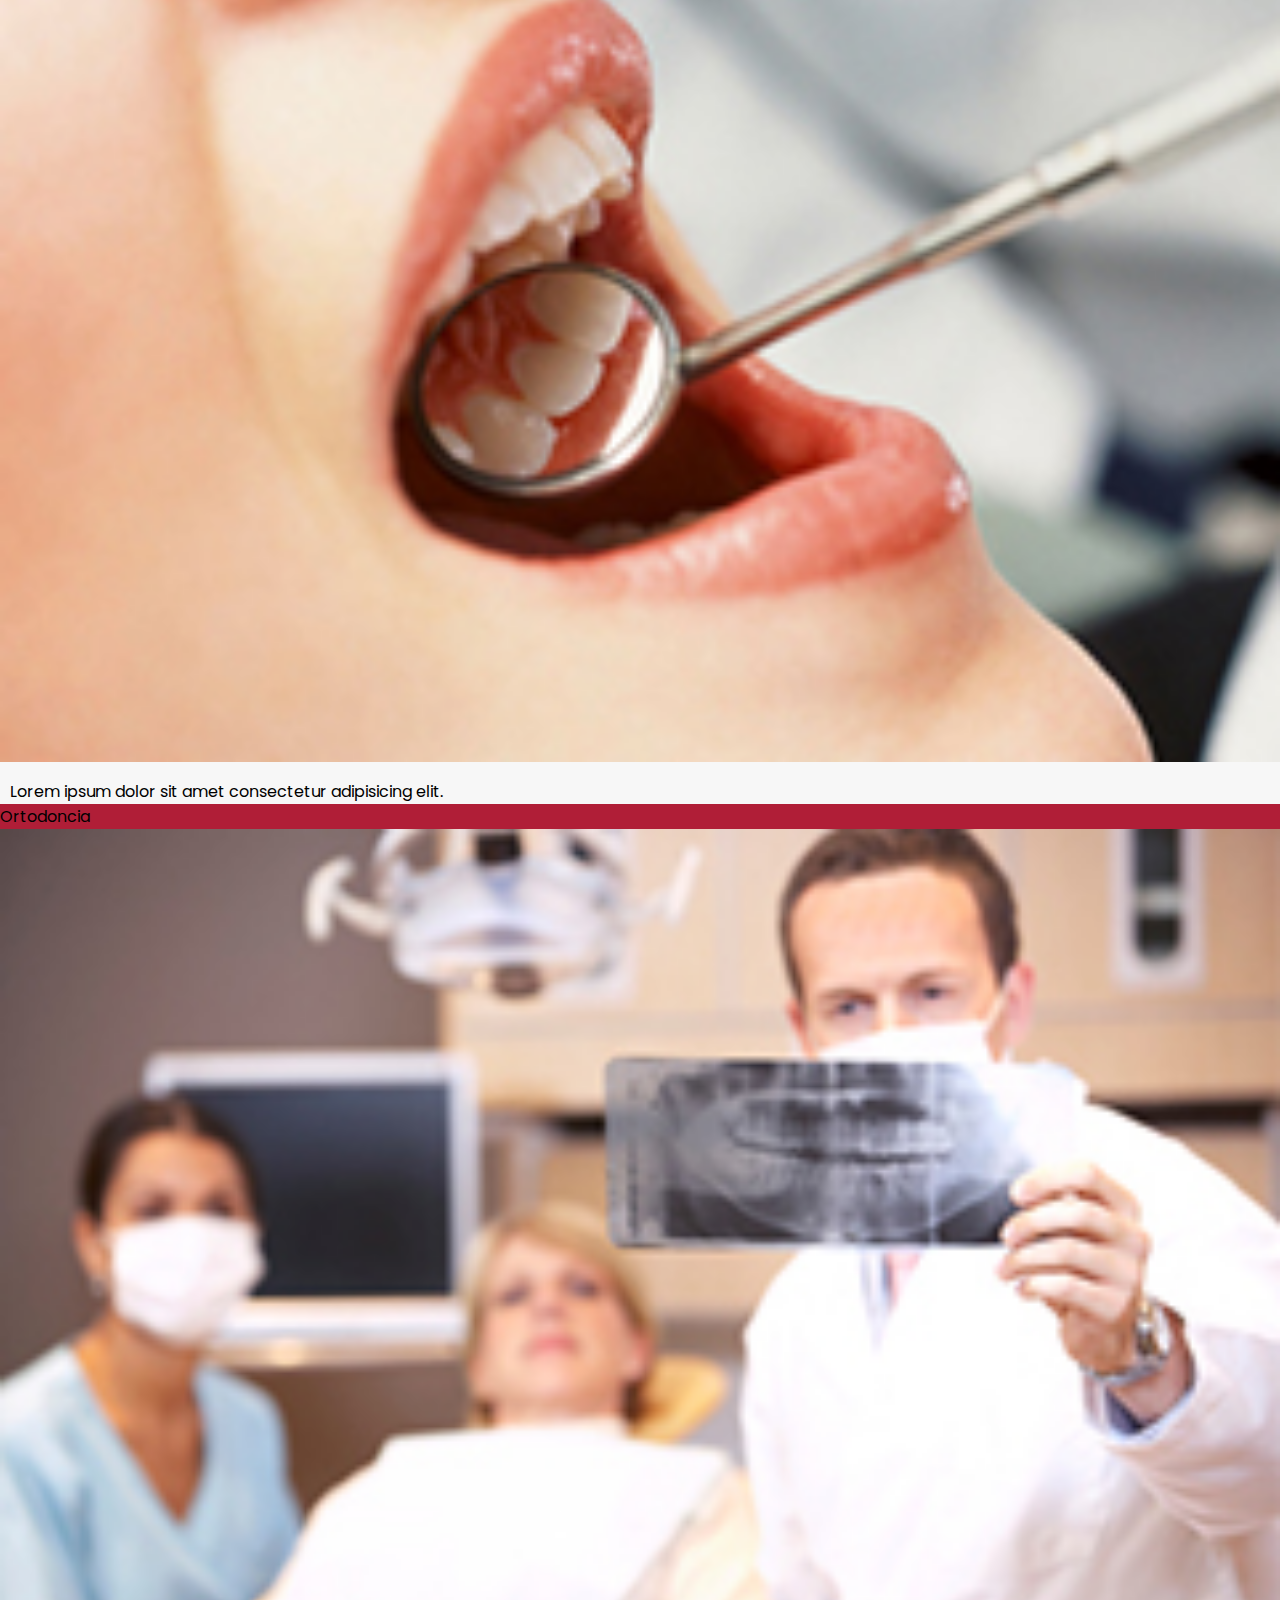
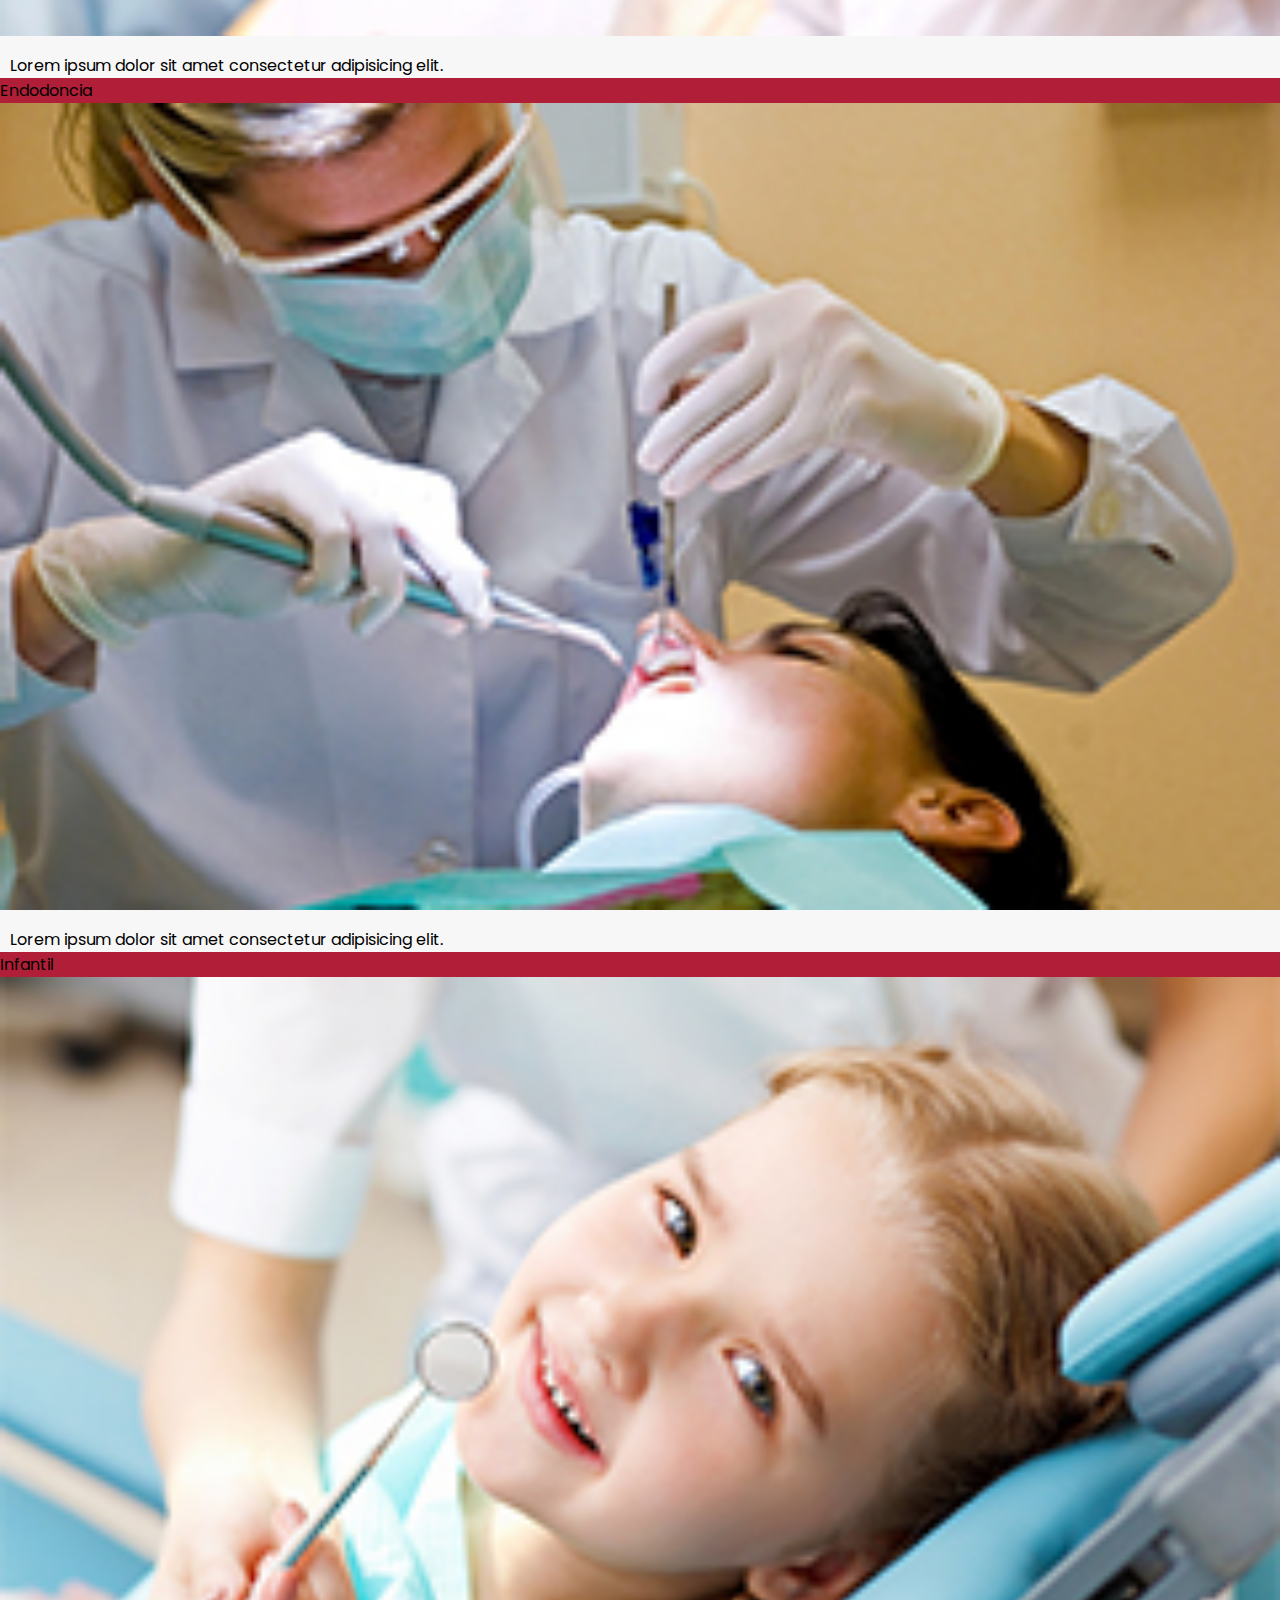
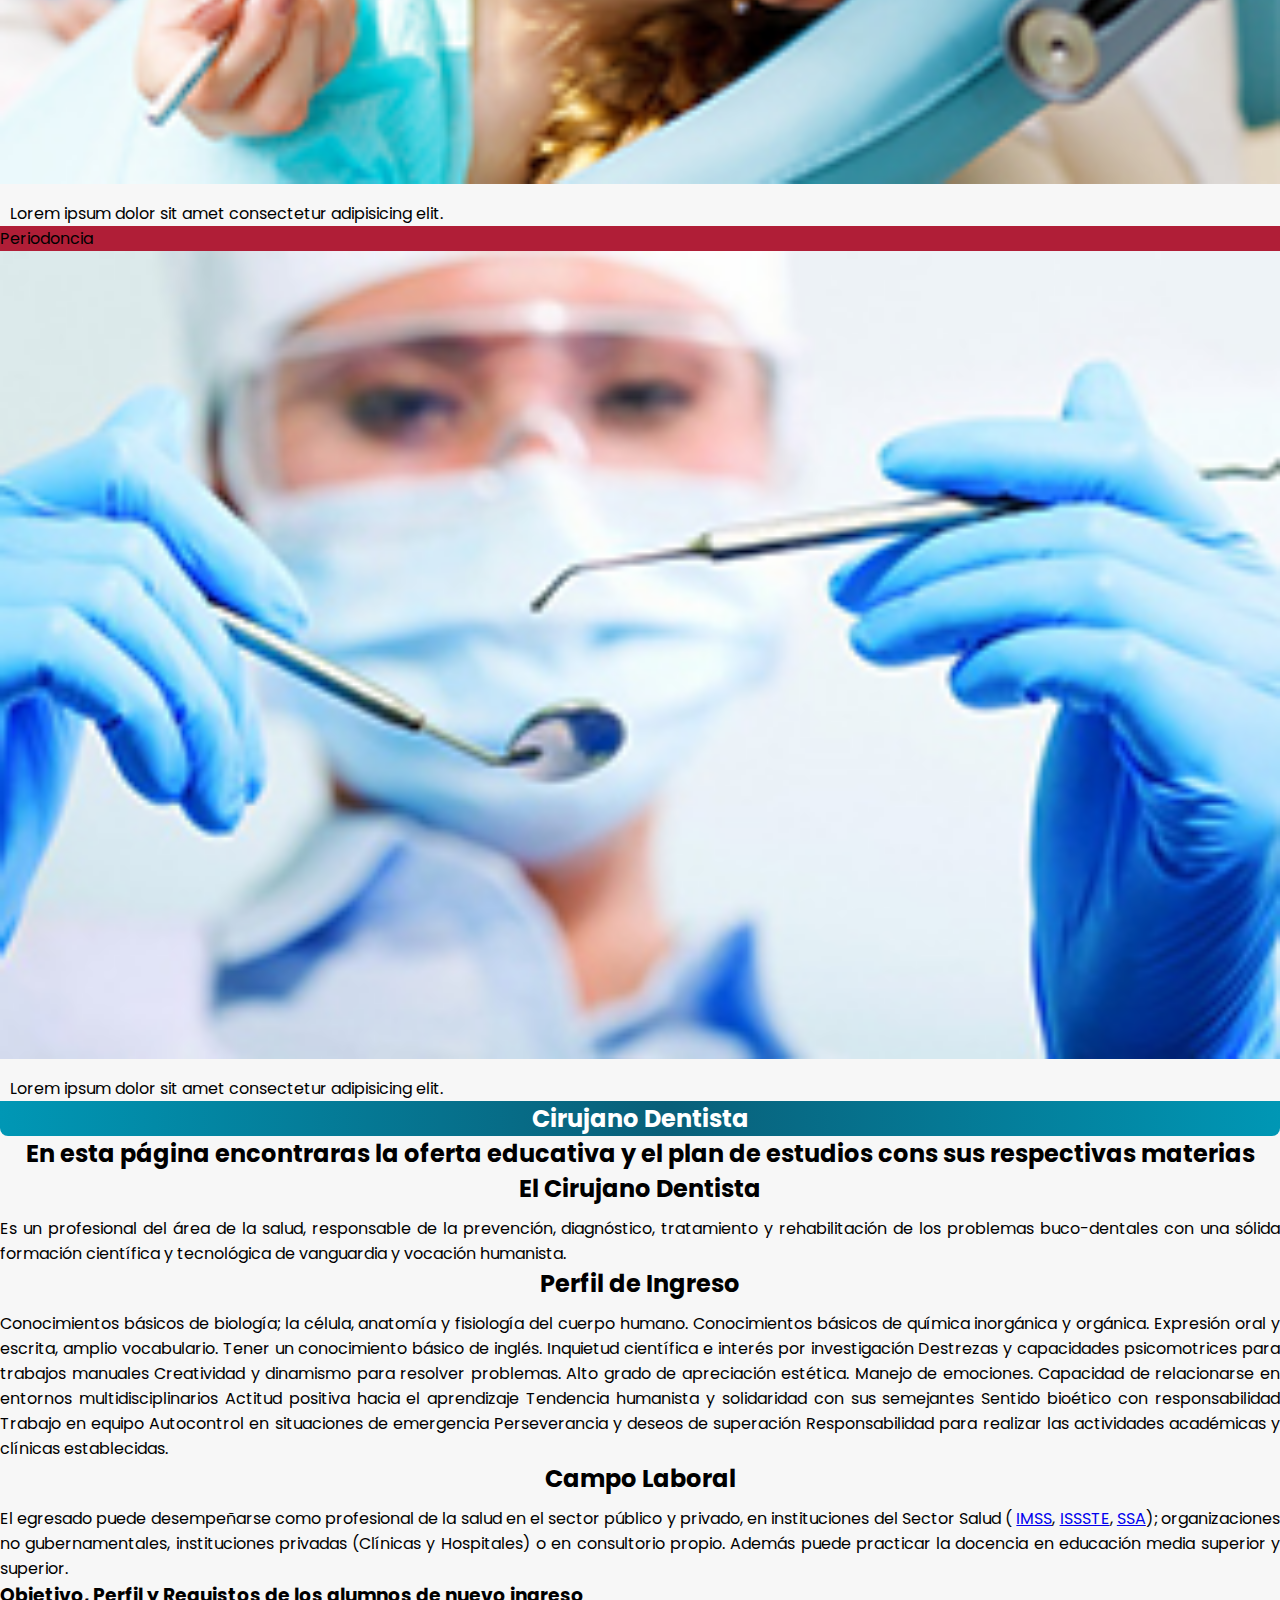
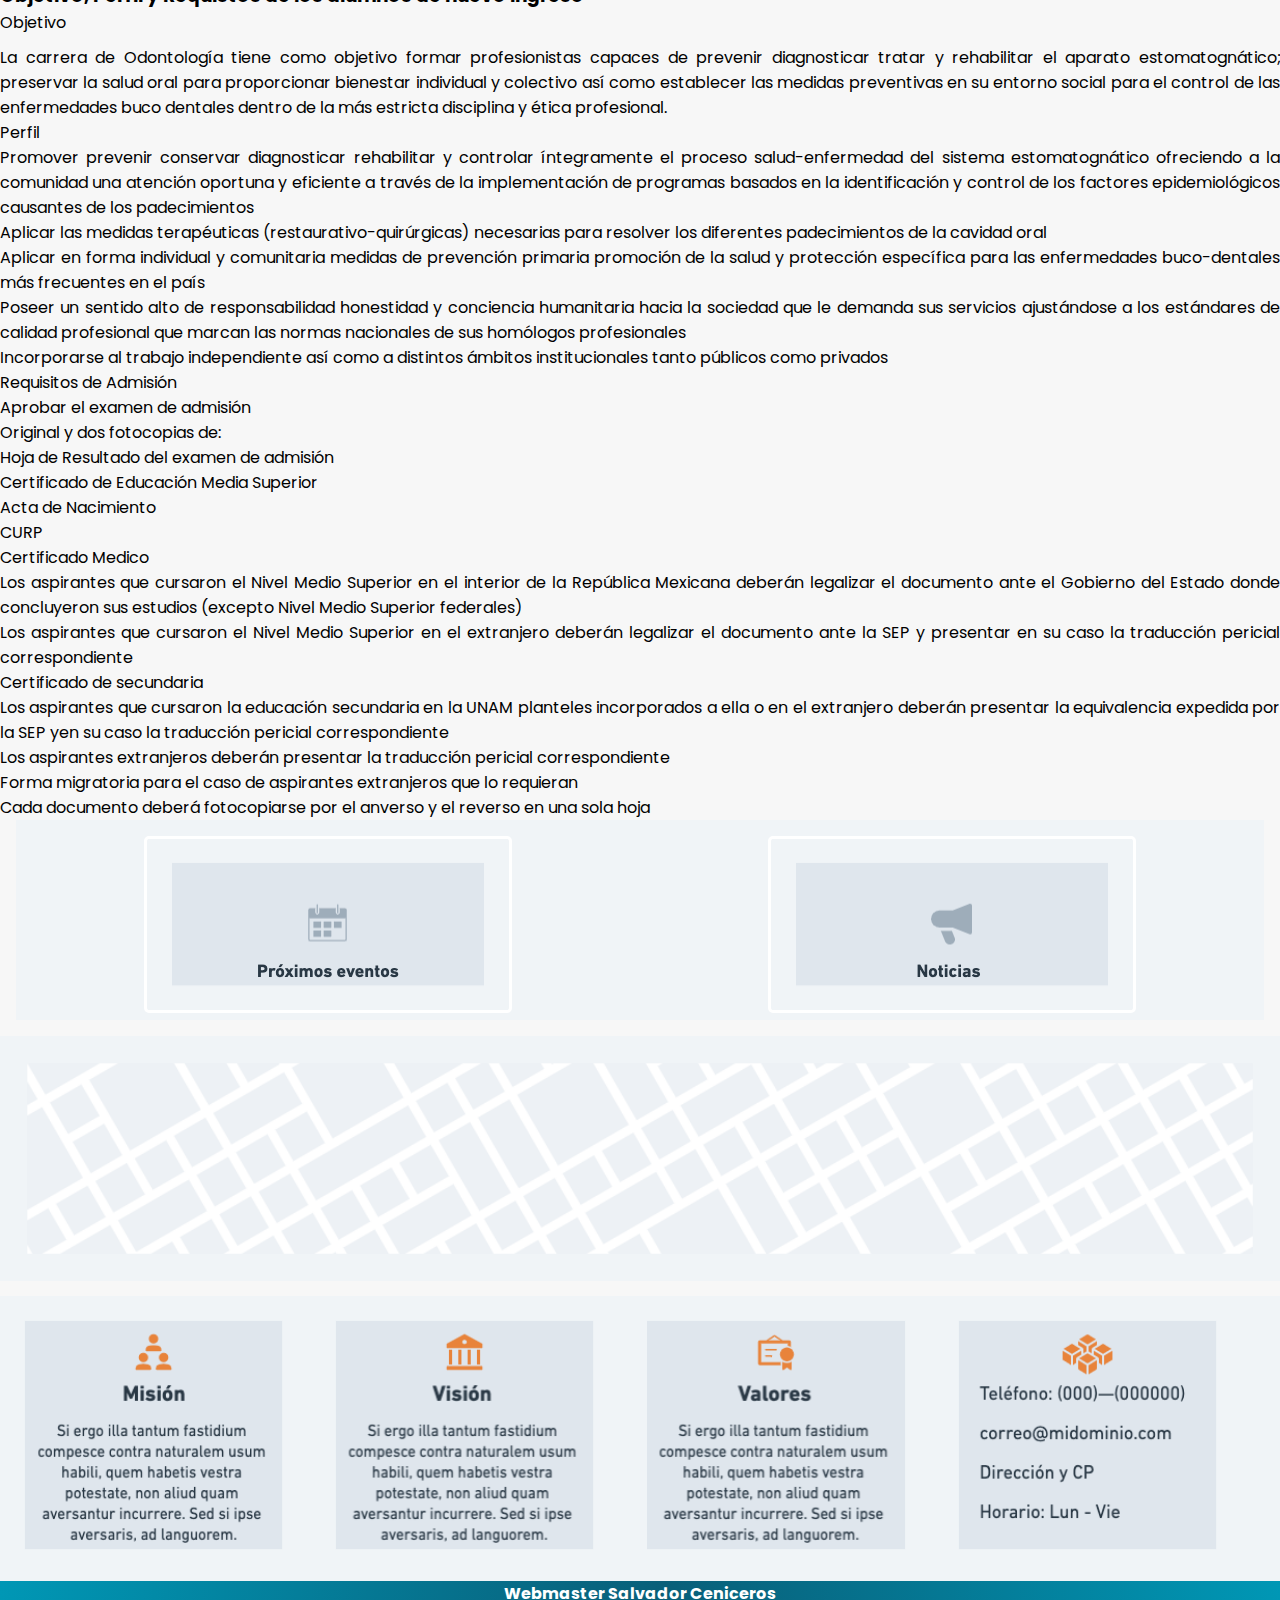
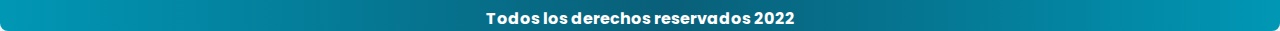
<file: pages/licenciatura.html>
<!DOCTYPE html>
<html lang="es">

<head>
    <meta charset="UTF-8">
    <meta http-equiv="X-UA-Compatible" content="IE=edge">
    <meta name="viewport" content="width=device-width, initial-scale=1.0">
    <link href="https://cdn.jsdelivr.net/npm/bootstrap@5.2.0-beta1/dist/css/bootstrap.min.css" rel="stylesheet" integrity="sha384-0evHe/X+R7YkIZDRvuzKMRqM+OrBnVFBL6DOitfPri4tjfHxaWutUpFmBp4vmVor" crossorigin="anonymous">
    <link href="https://use.fontawesome.com/releases/v5.4.1/css/all.css" rel="stylesheet" integrity="sha384-5sAR7xN1Nv6T6+dT2mhtzEpVJvfS3NScPQTrOxhwjIuvcA67KV2R5Jz6kr4abQsz" crossorigin="anonymous">
    <link rel="preconnect" href="https://fonts.googleapis.com">
    <link rel="preconnect" href="https://fonts.gstatic.com" crossorigin>
    <link href="https://fonts.googleapis.com/css2?family=Poppins:wght@200;300;400;700&display=swap" rel="stylesheet">
    <link rel="stylesheet" href="../css/style.css">
    <title>Licenciatura .:. Odontología UT</title>
</head>

<body>
   
<!--Menu principal-->
    <nav class="navbar navbar-expand-lg fixed-top navbar-light" style="background-color: #f7f7f7;">
        <div class="container-fluid">
            <a class="navbar-brand scale-in-center" href="../index.html"><img src="../img/logo.jpeg" width="200"></a>
            <button class="navbar-toggler" type="button" data-bs-toggle="collapse" data-bs-target="#mimenu" aria-controls="navbarText" aria-expanded="false" aria-label="Toggle navigation">
                <span class="navbar-toggler-icon"></span>
            </button>
            <div class="collapse navbar-collapse" id="mimenu">
                <ul class="navbar-nav me-auto mb-2 mb-lg-0">
                    <li class="nav-item">
                        <a class="nav-link" aria-current="page" href="../index.html">Inicio</a>
                    </li>
                    <li class="nav-item">
                        <a class="nav-link" href="nosotros.html">Nosotros</a>
                    </li>
                    <li class="nav-item">
                        <a class="nav-link active" href="#">Licenciatura</a>
                    </li>
                    <li class="nav-item">
                        <a class="nav-link" href="maestria.html">Maestría</a>
                    </li>
                    <li class="nav-item">
                        <a class="nav-link" href="contacto.html">Contáctanos</a>
                    </li>
                    <li class="nav-item">
                        <a class="nav-link" href="instalaciones.html">Instalaciones</a>
                    </li>
                </ul>
                <ul class="navbar-nav mt-auto">
                    <li class="nav-item">
                        <a class="nav-link" href="#"><i class="fas fa-user"></i> Login</a>
                    </li>
                </ul>
            </div>
        </div>
    </nav>
<main class="container-fluid">

       <!--Elemnetos de encabezado-->
    <!--Pantalla chica-->
    <div class="d-lg-none">
        <div class="container-fluid">
            <div class="row bg-rojo">
                <div class="col-4">
                    <div class="btn-group" role="group" aria-label="Basic example">
                        <a type="button" class="btn btn-rojo" href="https://www.youtube.com/channel/UC7_cYAV2X7fujCpTEZnm0hQ" target="_blank"><i class="fab fa-youtube"></i></a>
                        <a type="button" class="btn btn-rojo" href="https://www.facebook.com/UniversidadAutonomadeCoahuilaOficial" target="_blank"><i class="fab fa-facebook-f"></i></a>
                        <a type="button" class="btn btn-rojo" href="https://twitter.com/UAdeC?ref_src=twsrc%5Egoogle%7Ctwcamp%5Eserp%7Ctwgr%5Eauthor" target="_blank"><i class="fab fa-twitter"></i></a>
                    </div>
                </div>
                <div class="col-5"><a class="nav-link text-white" href="#"><i class="fas fa-desktop mr10 mt-2"></i> Servicios en Linea</a></div>
                <div class="col">
                    <div class="dropdown float-end">
                        <a class="btn btn-rojo dropdown-toggle" href="#" role="button" id="dropdownMenuLink" data-bs-toggle="dropdown" aria-expanded="false">
                            <i class="fas fa-user"></i>
                        </a>
                        <ul class="dropdown-menu" aria-labelledby="dropdownMenuLink">
                            <li><h6 class="dropdown-header">Selecciona Opción</h6></li>
                            <li><hr class="dropdown-divider"></li>
                            <li><a class="dropdown-item" href="http://www.uadec.mx/estudiantes/" target="_blank"><i class="fas fa-user-friends"></i> Alumnos</a></li>
                            <li><a class="dropdown-item" href="http://www.uadec.mx/docentes/" target="_blank"><i class="fas fa-chalkboard fa-chalkboard-teacher"></i> Docentes</a></li>
                            <li></i><a class="dropdown-item" href="http://www.egresados.uadec.mx/" target="_blank"><i class="fas fa-graduation-cap"></i> Egresados</a></li>
                            <li><a class="dropdown-item" href="http://www.uadec.mx/aspirantes/" target="_blank"><i class="fas fa-book-open"></i> Aspirantes</a></li>
                        </ul>
                      </div>
                </div>
            </div>
        </div>
    </div>
    <!--Pantalla grande-->
    <div class="d-none d-lg-block">
        <div class="container-fluid">
            <div class="row bg-rojo">
                <div class="col-4">
                    <div class="btn-group" role="group" aria-label="Basic example">
                        <a type="button" class="btn btn-rojo" href="https://www.youtube.com/channel/UC7_cYAV2X7fujCpTEZnm0hQ" target="_blank"><i class="fab fa-youtube"></i></a>
                        <a type="button" class="btn btn-rojo" href="https://www.facebook.com/UniversidadAutonomadeCoahuilaOficial" target="_blank"><i class="fab fa-facebook-f"></i></a>
                        <a type="button" class="btn btn-rojo" href="https://twitter.com/UAdeC?ref_src=twsrc%5Egoogle%7Ctwcamp%5Eserp%7Ctwgr%5Eauthor" target="_blank"><i class="fab fa-twitter"></i></a>
                    </div>
                </div>
                                    
                <div class="col-2 border border-top-0 border-bottom-0 btn btn-outline-danger m-0 p-0 btn-br"><a class="nav-link text-white mt-2 text-center" href=http://www.uadec.mx/estudiantes/ target="_blank"><i class="fas fa-user-friends"></i> Alumnos</a></div>
                <div class="col-2 border border-top-0 border-bottom-0 btn btn-outline-danger m-0 p-0 btn-br"><a class="nav-link text-white mt-2 text-center" href="http://www.uadec.mx/docentes/" target="_blank"><i class="fas fa-chalkboard fa-chalkboard-teacher"></i> Docentes</a></div>
                <div class="col-2 border border-top-0 border-bottom-0 btn btn-outline-danger m-0 p-0 btn-br"><a class="nav-link text-white mt-2 text-center" href="http://www.egresados.uadec.mx/" target="_blank" ><i class="fas fa-graduation-cap"></i> Egresados</a></div>
                <div class="col-2 border border-top-0 border-bottom-0 btn btn-outline-danger m-0 p-0 btn-br"><a class="nav-link text-white mt-2 text-center" href="http://www.uadec.mx/aspirantes/" target="_blank"><i class="fas fa-book-open"></i> Aspirantes</a></div>
            </div>
        </div>
    </div>

    <!--Carusel-->
    <div id="carouselCaptions" class="carousel slide" data-bs-ride="carousel">
        <div class="carousel-indicators">
          <button type="button" data-bs-target="#carouselCaptions" data-bs-slide-to="0" class="active" aria-current="true" aria-label="Slide 1"></button>
          <button type="button" data-bs-target="#carouselCaptions" data-bs-slide-to="1" aria-label="Slide 2"></button>
          <button type="button" data-bs-target="#carouselCaptions" data-bs-slide-to="2" aria-label="Slide 3"></button>
          <button type="button" data-bs-target="#carouselCaptions" data-bs-slide-to="3" aria-label="Slide 4"></button>
          <button type="button" data-bs-target="#carouselCaptions" data-bs-slide-to="4" aria-label="Slide 5"></button>
          <button type="button" data-bs-target="#carouselCaptions" data-bs-slide-to="5" aria-label="Slide 6"></button>
        </div>
        <div class="carousel-inner">
          <div class="carousel-item active">
            <img src="../img/lsw1.jpg" class="d-block w-100" alt="Primer Foto">
            <div class="carousel-caption d-none d-md-block">
              <h5><a class="btn btn-warning" href="#">Conoce la escuela</a></h5>
              <p class="text-center text-warning fs-4">Descripción de la fotografía.</p>
            </div>
          </div>
          <div class="carousel-item">
            <img src="../img/lsw2.jpg" class="d-block w-100" alt="Segunda Foto">
            <div class="carousel-caption d-none d-md-block">
                <h5><a class="btn btn-warning" href="#">Conocenos</a></h5>
                <p class="text-center text-warning fs-4">Descripción de la fotografía.</p>
            </div>
          </div>
          <div class="carousel-item">
            <img src="../img/lsw3.jpg" class="d-block w-100" alt="Segunda Foto">
            <div class="carousel-caption d-none d-md-block">
                <h5><a class="btn btn-warning" href="#">Conoce al Cirujano Dentista</a></h5>
                <p class="text-center text-warning fs-4">Descripción de la fotografía.</p>
            </div>
          </div>
          <div class="carousel-item">
            <img src="../img/lsw4.jpg" class="d-block w-100" alt="Segunda Foto">
            <div class="carousel-caption d-none d-md-block">
                <h5><a class="btn btn-warning" href="#">Conoce la Maestría</a></h5>
                <p class="text-center text-warning fs-4">Descripción de la fotografía.</p>
            </div>
          </div>
          <div class="carousel-item">
            <img src="../img/lsw5.jpg" class="d-block w-100" alt="Segunda Foto">
            <div class="carousel-caption d-none d-md-block">
                <h5><a class="btn btn-warning" href="#">Contáctanos</a></h5>
                <p class="text-center text-warning fs-4">Descripción de la fotografía.</p>
            </div>
          </div>
          <div class="carousel-item">
            <img src="../img/lsw6.jpg" class="d-block w-100" alt="Tercer Foto">
            <div class="carousel-caption d-none d-md-block">
                <h5><a class="btn btn-warning" href="#">Conoce nuestras Instalaciones</a></h5>
                <p class="text-center text-warning fs-4">Descripción de la fotografía.</p>
            </div>
          </div>
        </div>
        <button class="carousel-control-prev" type="button" data-bs-target="#carouselCaptions" data-bs-slide="prev">
          <span class="carousel-control-prev-icon" aria-hidden="true"></span>
          <span class="visually-hidden">Previous</span>
        </button>
        <button class="carousel-control-next" type="button" data-bs-target="#carouselCaptions" data-bs-slide="next">
          <span class="carousel-control-next-icon" aria-hidden="true"></span>
          <span class="visually-hidden">Next</span>
        </button>
      </div>
<!--Arias especificas-->
    <div class="conatainer-fluid" style="background-color: #f7f7f7;">
        <div class="row text-white text-center">
            <div class="col-sm">
                <div class="card">
                    <div class="card-header bg-rojo">Licenciatura</div>
                    <div class="card-body p-0">
                        <a href="#"><img src="../img/2021/licenciatura.jpg" width="100%"></a></div>
                    <div class="card-footer"><p class="letra">Lorem ipsum dolor sit amet consectetur adipisicing elit.</p></div>
                </div>
            </div>
            <div class="col-sm">
                <div class="card">
                    <div class="card-header bg-rojo">Ortodoncia</div>
                    <div class="card-body  p-0">
                        <a href="#"><img src="../img/2021/ortodoncia.jpg" width="100%"></a></div>
                    <div class="card-footer"><p class="letra">Lorem ipsum dolor sit amet consectetur adipisicing elit.</p></div>
                </div>
            </div>
            <div class="col-sm">
                <div class="card">
                    <div class="card-header bg-rojo">Endodoncia</div>
                    <div class="card-body  p-0">
                        <a href="#"><img src="../img/2021/endodoncia.jpg" width="100%"></a></div>
                    <div class="card-footer"><p class="letra">Lorem ipsum dolor sit amet consectetur adipisicing elit.</p></div>
                </div>
            </div>
            <div class="col-sm">
                <div class="card">
                    <div class="card-header bg-rojo">Infantil</div>
                    <div class="card-body  p-0">
                        <a href="#"><img src="../img/2021/infantil.jpg" width="100%"></a></div>
                    <div class="card-footer"><p class="letra">Lorem ipsum dolor sit amet consectetur adipisicing elit.</p></div>
                </div>
            </div>
            <div class="col-sm">
                <div class="card">
                    <div class="card-header bg-rojo">Periodoncia</div>
                    <div class="card-body  p-0">
                        <a href="#"><img src="../img/2021/periodoncia.jpg" width="100%"></a></div>
                    <div class="card-footer"><p class="letra">Lorem ipsum dolor sit amet consectetur adipisicing elit.</p></div>
                </div>
            </div>        
        </div>
    </div>
</main>

<disection class="container">
    <section class="principal">
        <h1 class="degradado">Cirujano Dentista</h1>
        <h2>En esta página encontraras la oferta educativa y el plan de estudios cons sus respectivas materias</h2>
        <h2>El Cirujano Dentista</h2>
        <p>Es un profesional del área de la salud, responsable de la prevención, diagnóstico, tratamiento y rehabilitación de los problemas buco-dentales con una sólida formación científica y tecnológica de vanguardia y vocación humanista.</p>
        <h2>Perfil de Ingreso</h2>
        <p>Conocimientos básicos de biología; la célula, anatomía y fisiología del cuerpo humano. Conocimientos básicos de química inorgánica y orgánica. Expresión oral y escrita, amplio vocabulario. Tener un conocimiento básico de inglés. Inquietud científica
            e interés por investigación Destrezas y capacidades psicomotrices para trabajos manuales Creatividad y dinamismo para resolver problemas. Alto grado de apreciación estética. Manejo de emociones. Capacidad de relacionarse en entornos multidisciplinarios
            Actitud positiva hacia el aprendizaje Tendencia humanista y solidaridad con sus semejantes Sentido bioético con responsabilidad Trabajo en equipo Autocontrol en situaciones de emergencia Perseverancia y deseos de superación Responsabilidad
            para realizar las actividades académicas y clínicas establecidas.</p>
        <h2>Campo Laboral</h2>
        <p>El egresado puede desempeñarse como profesional de la salud en el sector público y privado, en instituciones del Sector Salud (
            <a href="http://www.imss.gob.mx/" target="_black">IMSS</a>,
            <a href="https://www.gob.mx/issste" target="_black">ISSSTE</a>,
            <a href="https://www.saludcoahuila.gob.mx" target="_black">SSA</a>); organizaciones no gubernamentales, instituciones privadas (Clínicas y Hospitales) o en consultorio propio. Además puede practicar la docencia en educación media superior
            y superior.</p>
        <h3>Objetivo, Perfil y Requistos de los alumnos de nuevo ingreso</h3>
        <ul>
            <li>Objetivo
                <p>La carrera de Odontología tiene como objetivo formar profesionistas capaces de prevenir diagnosticar tratar y rehabilitar el aparato estomatognático; preservar la salud oral para proporcionar bienestar individual y colectivo así como establecer
                    las medidas preventivas en su entorno social para el control de las enfermedades buco dentales dentro de la más estricta disciplina y ética profesional.</p>
            </li>
            <li>Perfil
                <ol>
                    <li>Promover prevenir conservar diagnosticar rehabilitar y controlar íntegramente el proceso salud-enfermedad del sistema estomatognático ofreciendo a la comunidad una atención oportuna y eficiente a través de la implementación de programas
                        basados en la identificación y control de los factores epidemiológicos causantes de los padecimientos</li>
                    <li>Aplicar las medidas terapéuticas (restaurativo-quirúrgicas) necesarias para resolver los diferentes padecimientos de la cavidad oral</li>
                    <li>Aplicar en forma individual y comunitaria medidas de prevención primaria promoción de la salud y protección específica para las enfermedades buco-dentales más frecuentes en el país</li>
                    <li>Poseer un sentido alto de responsabilidad honestidad y conciencia humanitaria hacia la sociedad que le demanda sus servicios ajustándose a los estándares de calidad profesional que marcan las normas nacionales de sus homólogos profesionales</li>
                    <li>Incorporarse al trabajo independiente así como a distintos ámbitos institucionales tanto públicos como privados</li>
                </ol>
            </li>
            <li>Requisitos de Admisión
                <ol>
                    <li>Aprobar el examen de admisión</li>
                    <li>Original y dos fotocopias de:
                        <ul>
                            <li>Hoja de Resultado del examen de admisión</li>
                            <li>Certificado de Educación Media Superior</li>
                            <li>Acta de Nacimiento</li>
                            <li>CURP</li>
                            <li>Certificado Medico</li>
                        </ul>
                    </li>
                    <li>Los aspirantes que cursaron el Nivel Medio Superior en el interior de la República Mexicana deberán legalizar el documento ante el Gobierno del Estado donde concluyeron sus estudios (excepto Nivel Medio Superior federales)</li>
                    <li>Los aspirantes que cursaron el Nivel Medio Superior en el extranjero deberán legalizar el documento ante la SEP y presentar en su caso la traducción pericial correspondiente</li>
                    <li>Certificado de secundaria</li>
                    <li>Los aspirantes que cursaron la educación secundaria en la UNAM planteles incorporados a ella o en el extranjero deberán presentar la equivalencia expedida por la SEP yen su caso la traducción pericial correspondiente</li>
                    <li>Los aspirantes extranjeros deberán presentar la traducción pericial correspondiente</li>
                    <li>Forma migratoria para el caso de aspirantes extranjeros que lo requieran</li>
                    <li>Cada documento deberá fotocopiarse por el anverso y el reverso en una sola hoja</li>
                </ol>
            </li>
        </ul>
        </section>
                  
    <section class="novedades">
        <div class="eventos">
            <img src="../img/p-eventos.png " alt="Proximos Eventos ">
        </div>
        <div class="noticias">
            <img src="../img/noticias.png " alt="Noticias más importantes ">
        </div>
    </section>
    <section class="mapa">
        <img src="../img/mapa.png " width="100% " alt="Ubicación de la Facultad ">
    </section>
    <footer>
        <div class="identidad">
            <img src="../img/mision.png " width="24% " alt="Misión de la Facultad ">
            <img src="../img/vision.png " width="24% " alt="Visión de la Facultad ">
            <img src="../img/valores.png " width="24% " alt="Valores de la Facultad ">
            <img src="../img/contacto.png " width="24% " alt="Datos de Contacto ">
        </div>
        <div class="degradado">
            <h3>Webmaster Salvador Ceniceros</h3>
            <h4>Todos los derechos reservados 2022</h4>
        </div>
    </footer>
</div>

    <!-- JavaScript Bundle with Popper -->
    <script src="https://cdn.jsdelivr.net/npm/bootstrap@5.2.0-beta1/dist/js/bootstrap.bundle.min.js" integrity="sha384-pprn3073KE6tl6bjs2QrFaJGz5/SUsLqktiwsUTF55Jfv3qYSDhgCecCxMW52nD2" crossorigin="anonymous"></script>

</body>

</html>
</file>
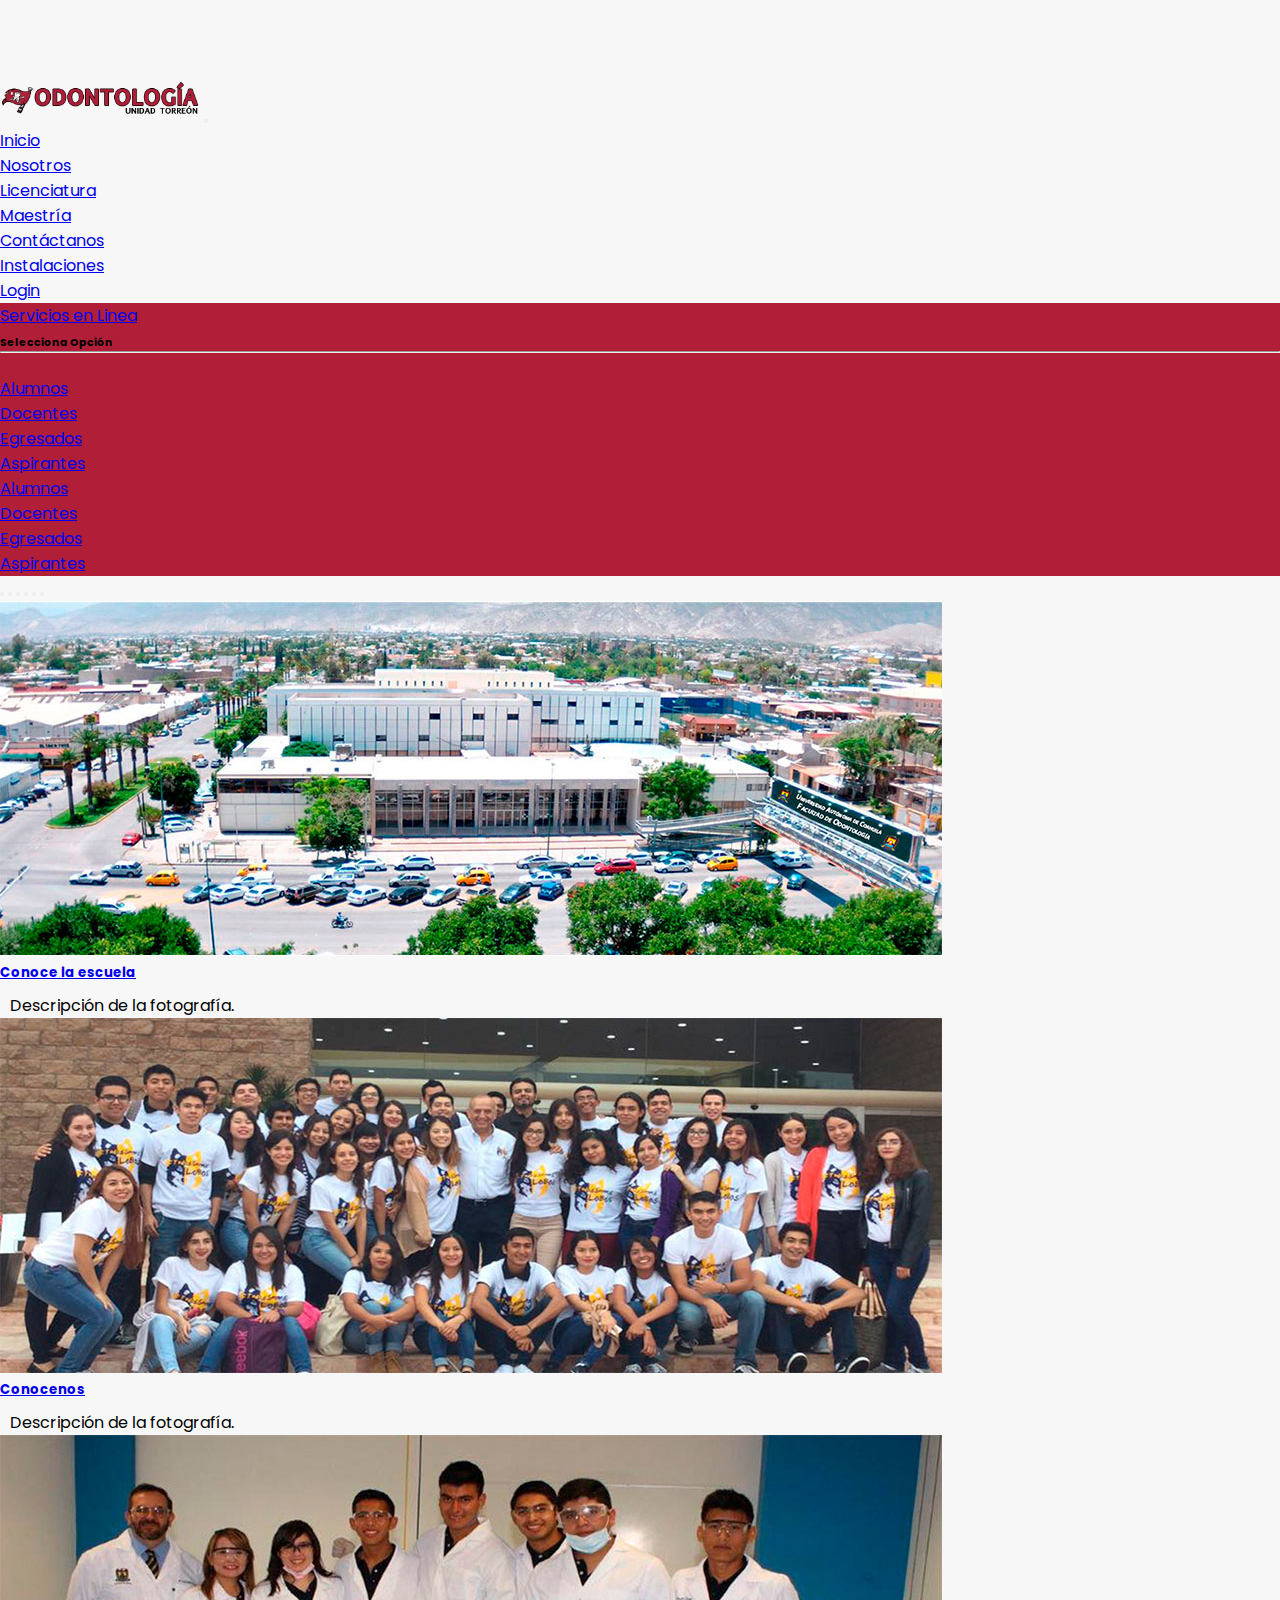
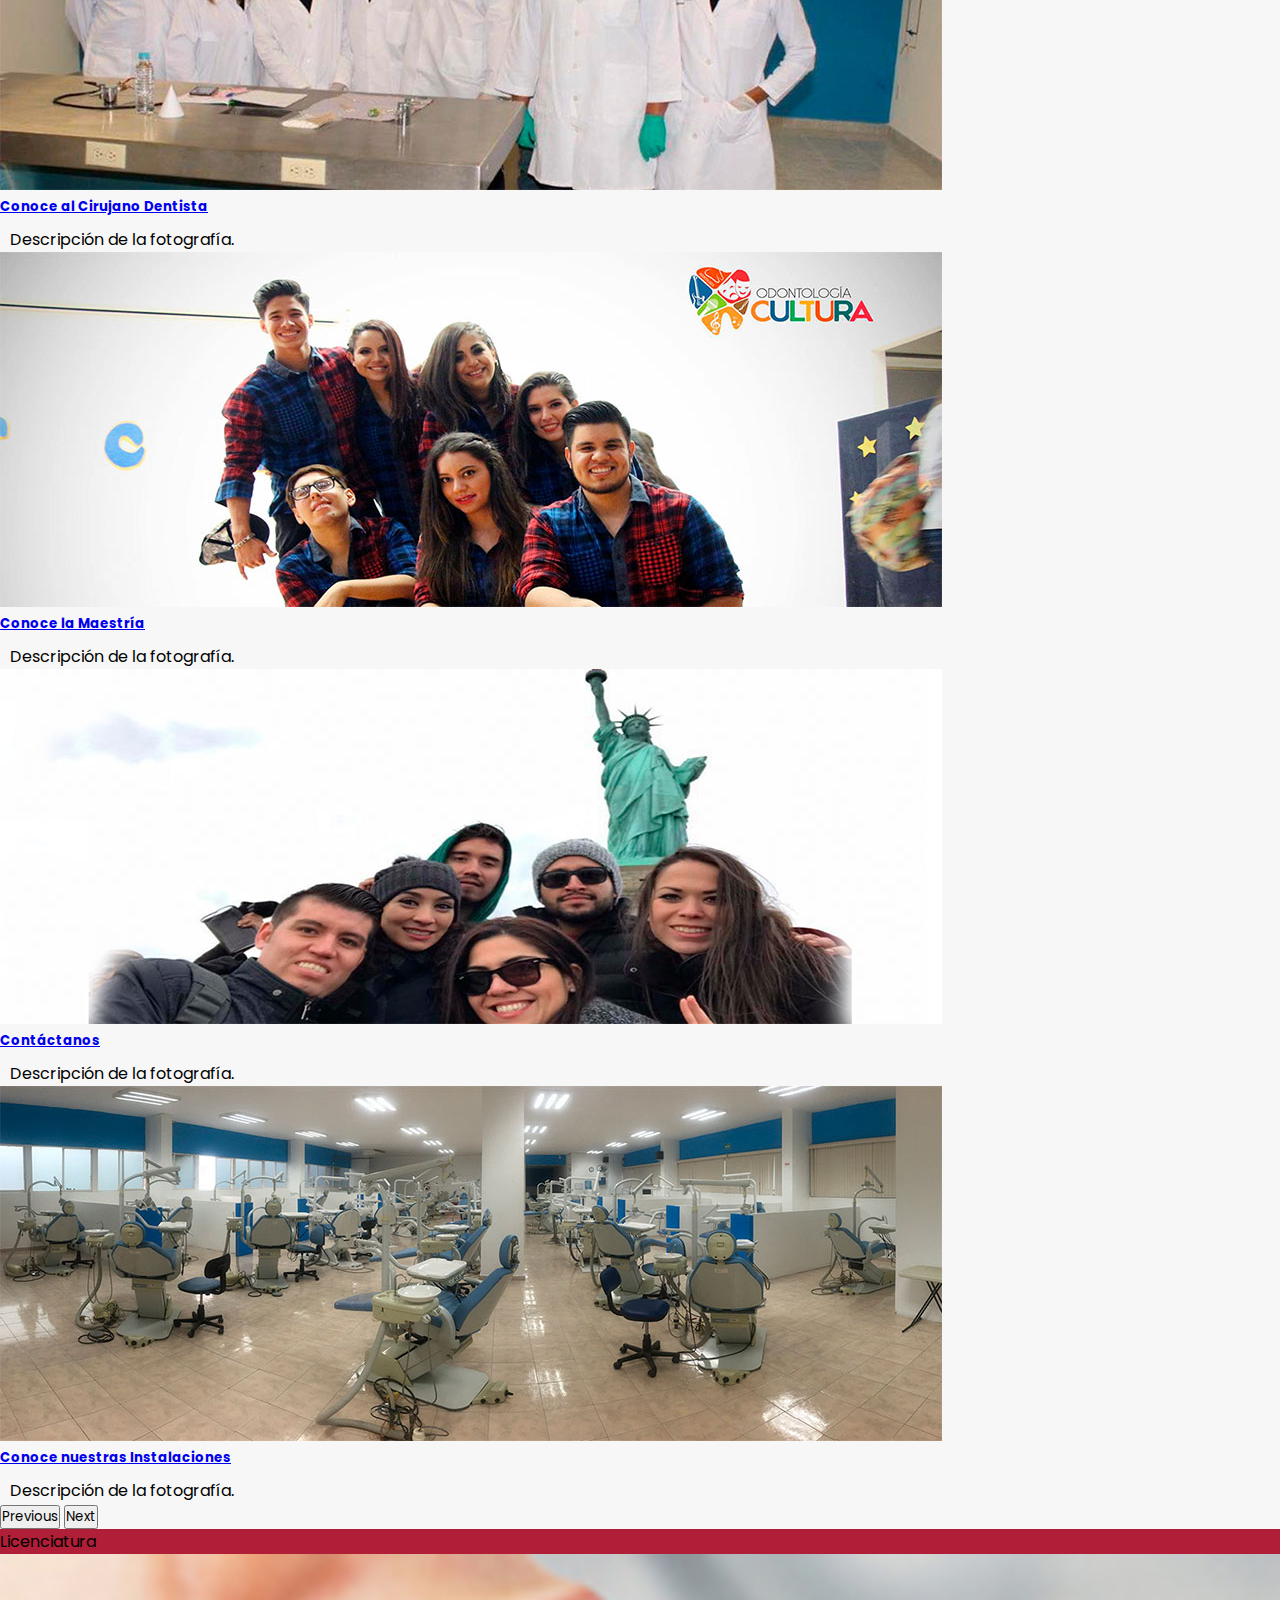
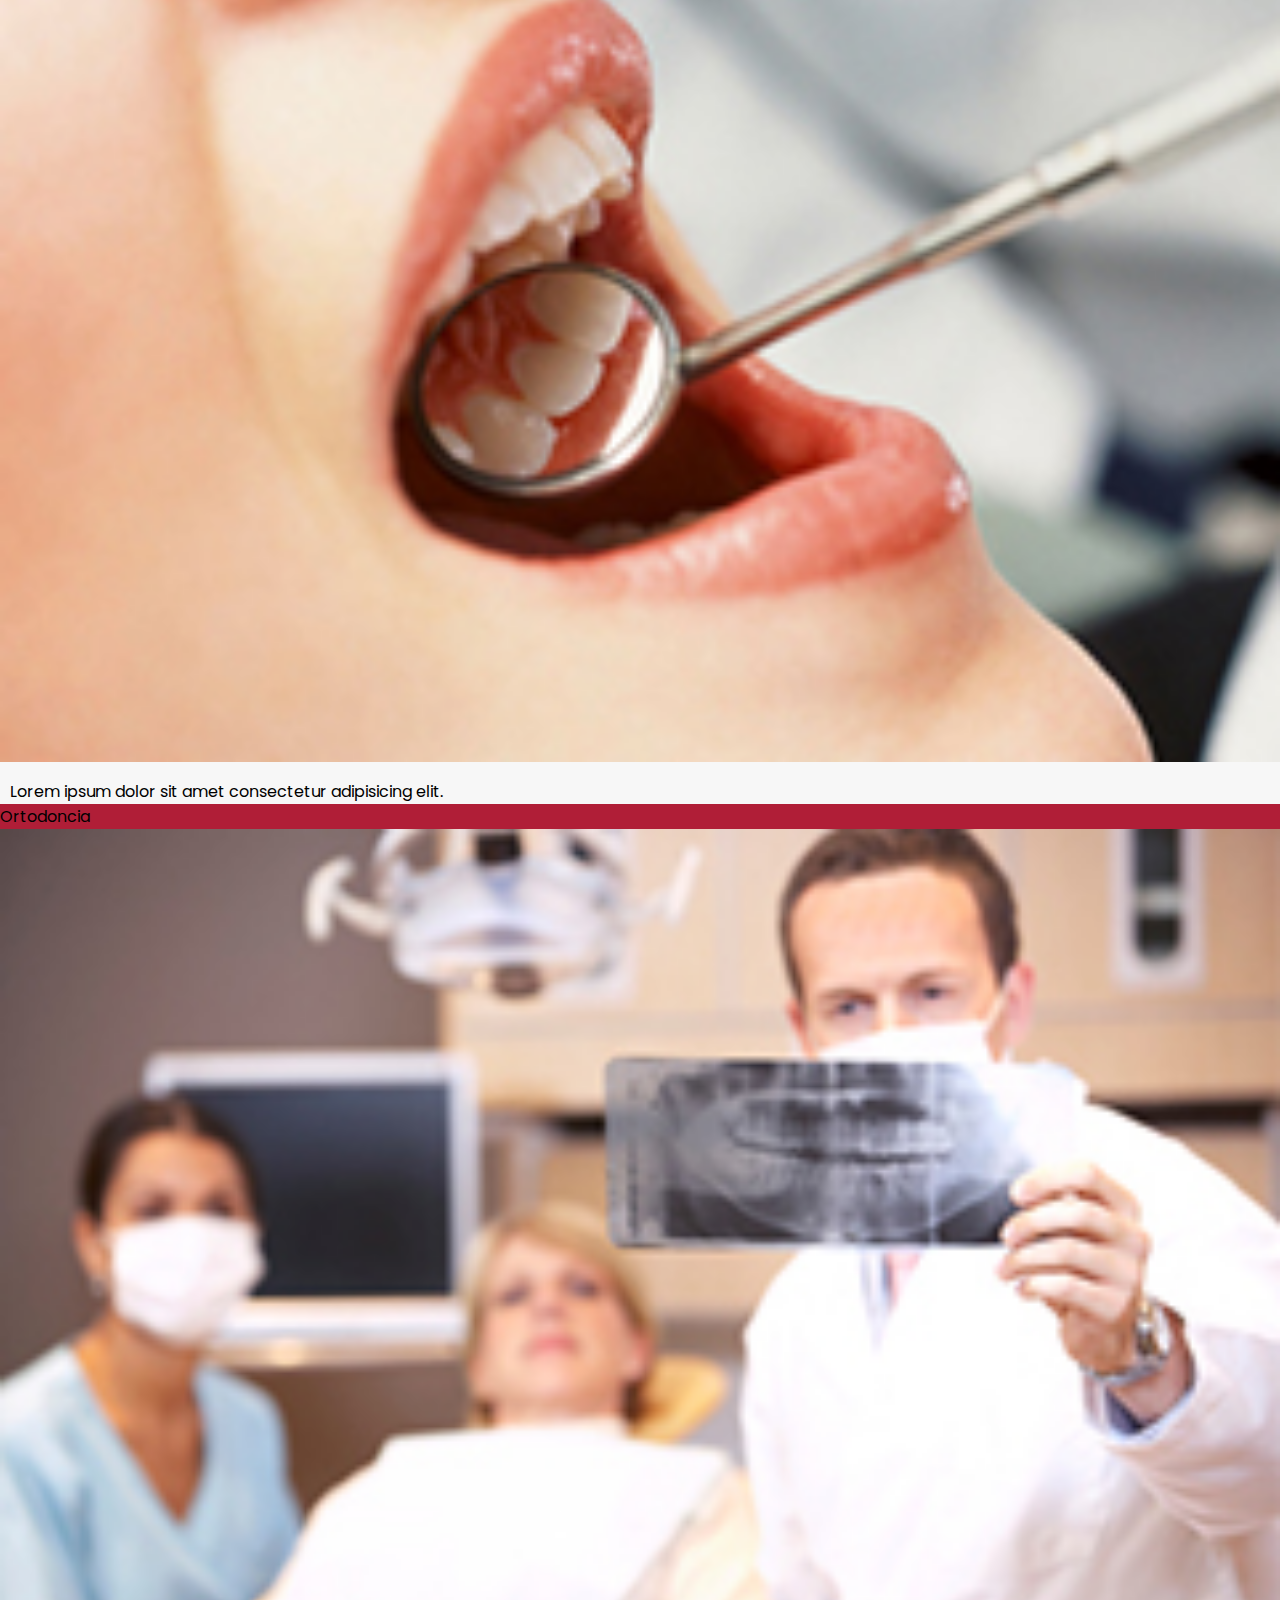
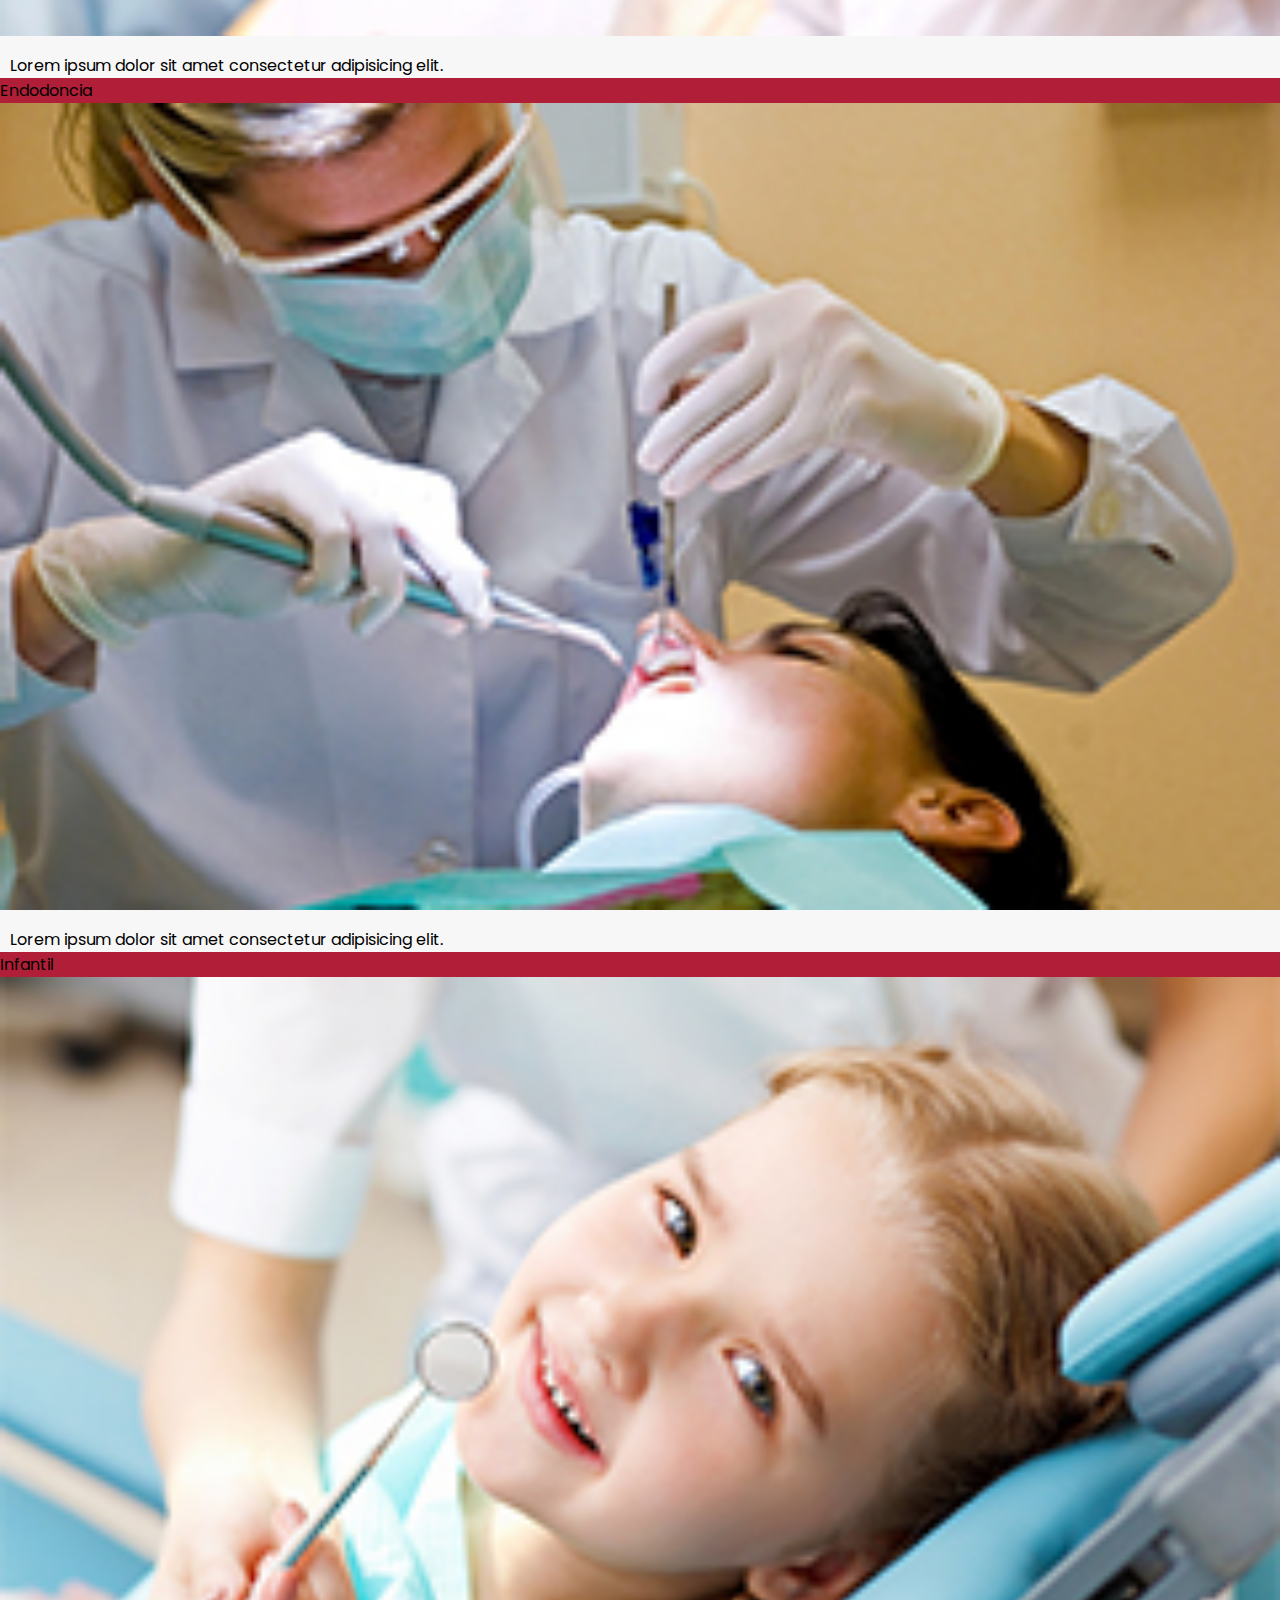
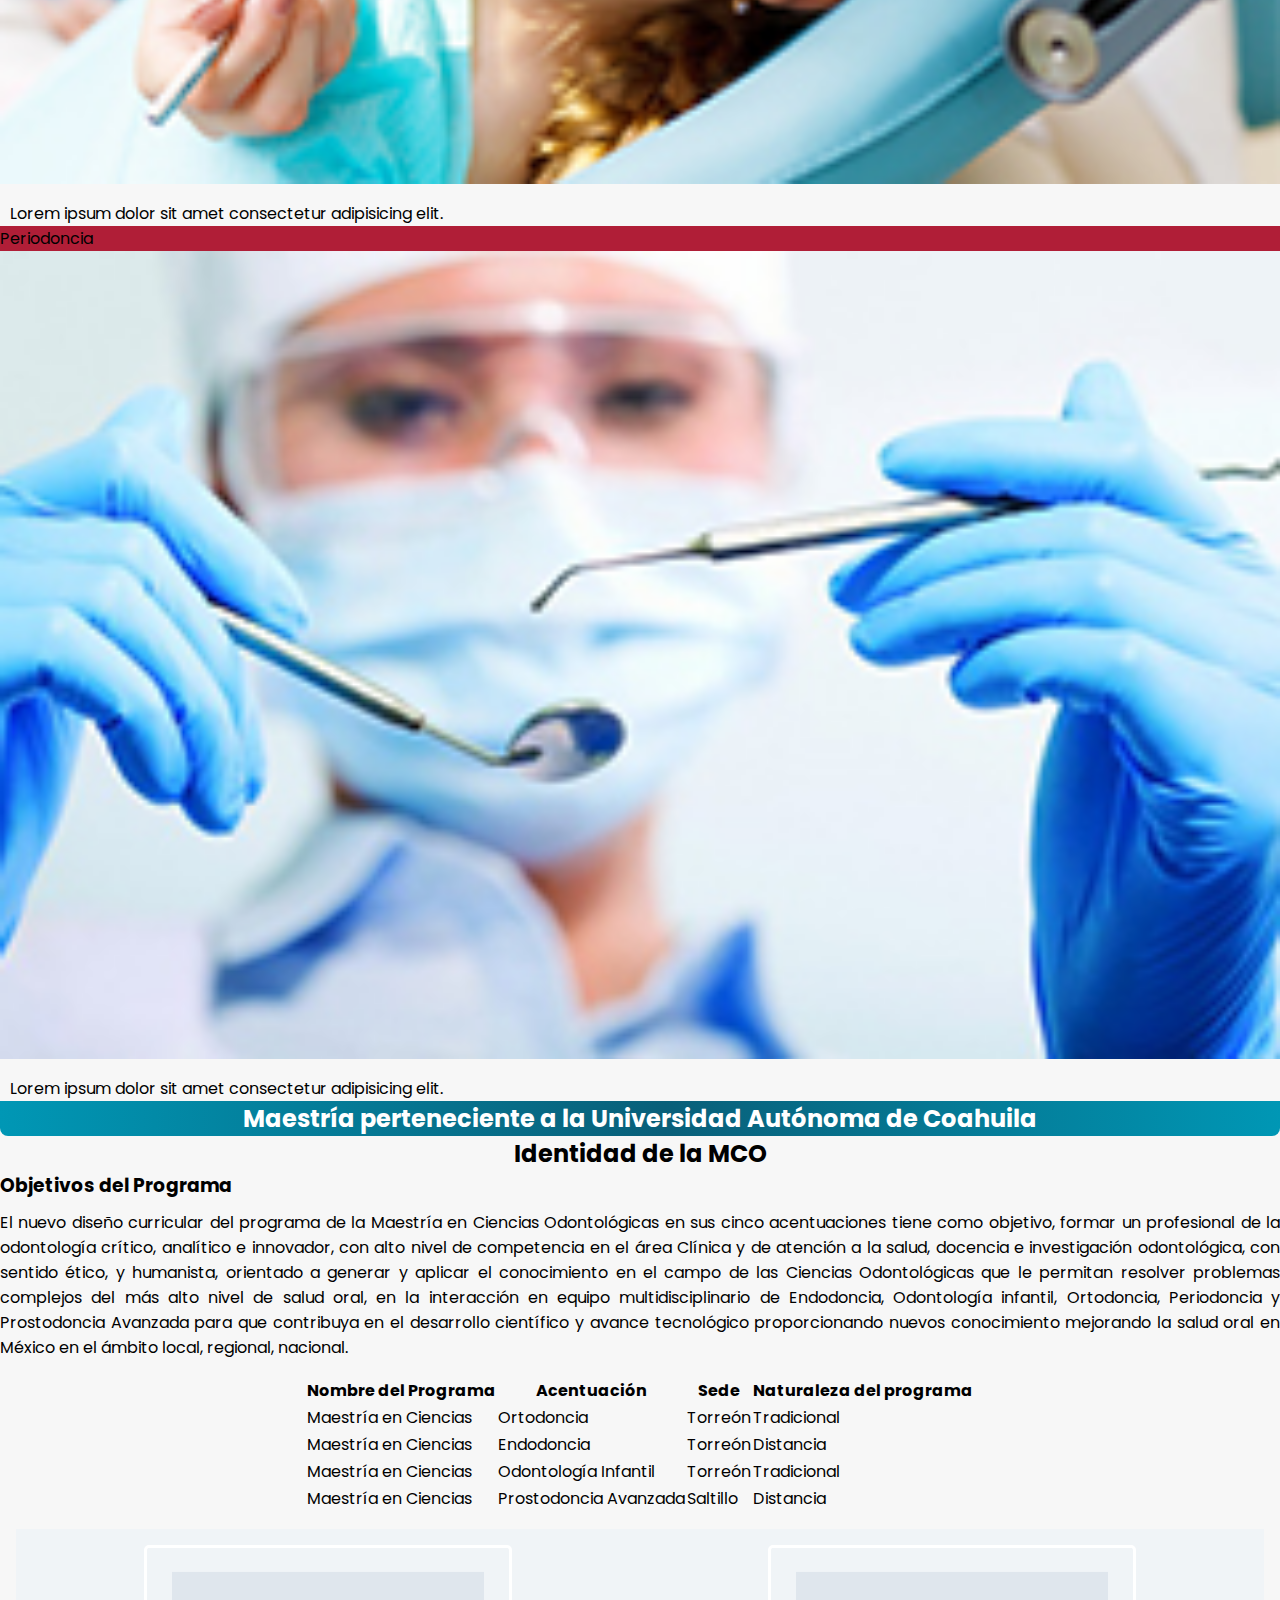
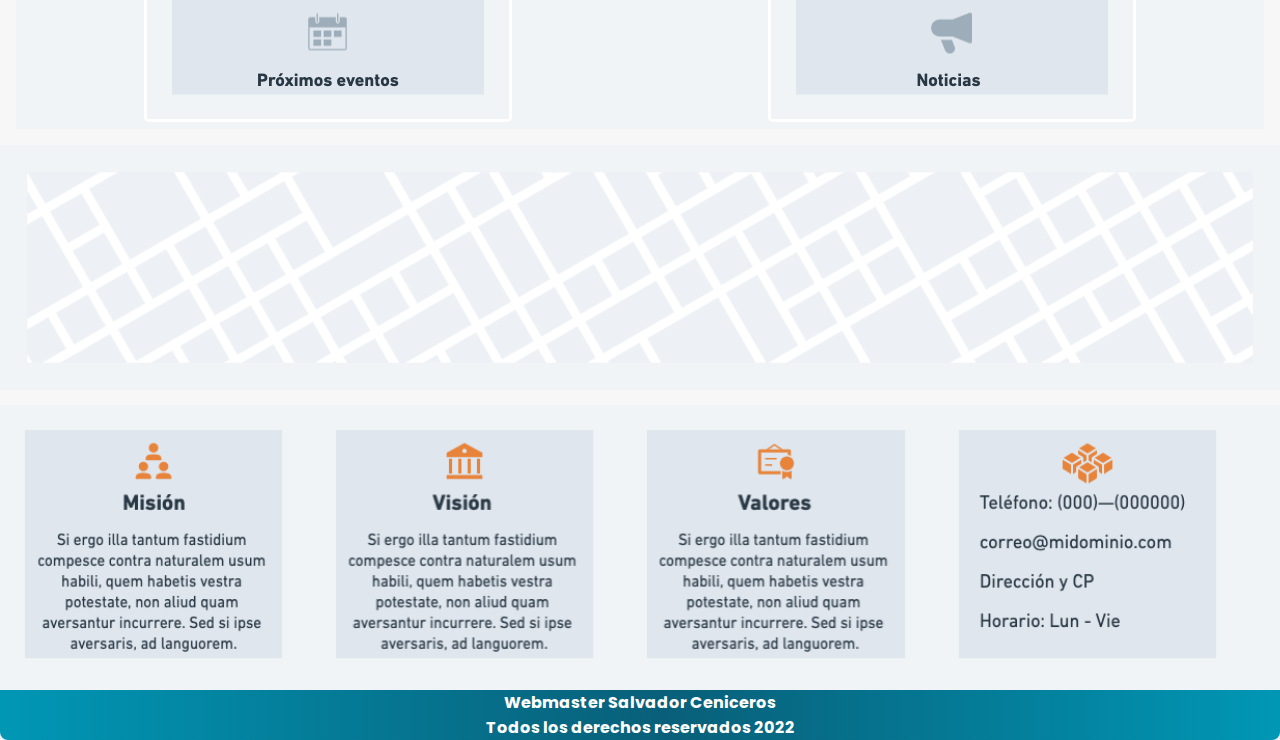
<file: pages/maestria.html>
<!DOCTYPE html>
<html lang="es">

<head>
    <meta charset="UTF-8">
    <meta http-equiv="X-UA-Compatible" content="IE=edge">
    <meta name="viewport" content="width=device-width, initial-scale=1.0">
    <link href="https://cdn.jsdelivr.net/npm/bootstrap@5.2.0-beta1/dist/css/bootstrap.min.css" rel="stylesheet" integrity="sha384-0evHe/X+R7YkIZDRvuzKMRqM+OrBnVFBL6DOitfPri4tjfHxaWutUpFmBp4vmVor" crossorigin="anonymous">
    <link href="https://use.fontawesome.com/releases/v5.4.1/css/all.css" rel="stylesheet" integrity="sha384-5sAR7xN1Nv6T6+dT2mhtzEpVJvfS3NScPQTrOxhwjIuvcA67KV2R5Jz6kr4abQsz" crossorigin="anonymous">
    <link rel="preconnect" href="https://fonts.googleapis.com">
    <link rel="preconnect" href="https://fonts.gstatic.com" crossorigin>
    <link href="https://fonts.googleapis.com/css2?family=Poppins:wght@200;300;400;700&display=swap" rel="stylesheet">
    <link rel="stylesheet" href="../css/style.css">
    <title>Maestría .:. Odontología UT</title>
</head>

<body>
   
<!--Menu principal-->
    <nav class="navbar navbar-expand-lg fixed-top navbar-light" style="background-color: #f7f7f7;">
        <div class="container-fluid">
            <a class="navbar-brand scale-in-center" href="../index.html"><img src="../img/logo.jpeg" width="200"></a>
            <button class="navbar-toggler" type="button" data-bs-toggle="collapse" data-bs-target="#mimenu" aria-controls="navbarText" aria-expanded="false" aria-label="Toggle navigation">
                <span class="navbar-toggler-icon"></span>
            </button>
            <div class="collapse navbar-collapse" id="mimenu">
                <ul class="navbar-nav me-auto mb-2 mb-lg-0">
                    <li class="nav-item">
                        <a class="nav-link" aria-current="page" href="../index.html">Inicio</a>
                    </li>
                    <li class="nav-item">
                        <a class="nav-link" href="nosotros.html">Nosotros</a>
                    </li>
                    <li class="nav-item">
                        <a class="nav-link" href="licenciatura.html">Licenciatura</a>
                    </li>
                    <li class="nav-item">
                        <a class="nav-link active" href="#">Maestría</a>
                    </li>
                    <li class="nav-item">
                        <a class="nav-link" href="contacto.html">Contáctanos</a>
                    </li>
                    <li class="nav-item">
                        <a class="nav-link" href="instalaciones.html">Instalaciones</a>
                    </li>
                </ul>
                <ul class="navbar-nav mt-auto">
                    <li class="nav-item">
                        <a class="nav-link" href="#"><i class="fas fa-user"></i> Login</a>
                    </li>
                </ul>
            </div>
        </div>
    </nav>
<main class="container-fluid">

       <!--Elemnetos de encabezado-->
    <!--Pantalla chica-->
    <div class="d-lg-none">
        <div class="container-fluid">
            <div class="row bg-rojo">
                <div class="col-4">
                    <div class="btn-group" role="group" aria-label="Basic example">
                        <a type="button" class="btn btn-rojo" href="https://www.youtube.com/channel/UC7_cYAV2X7fujCpTEZnm0hQ" target="_blank"><i class="fab fa-youtube"></i></a>
                        <a type="button" class="btn btn-rojo" href="https://www.facebook.com/UniversidadAutonomadeCoahuilaOficial" target="_blank"><i class="fab fa-facebook-f"></i></a>
                        <a type="button" class="btn btn-rojo" href="https://twitter.com/UAdeC?ref_src=twsrc%5Egoogle%7Ctwcamp%5Eserp%7Ctwgr%5Eauthor" target="_blank"><i class="fab fa-twitter"></i></a>
                    </div>
                </div>
                <div class="col-5"><a class="nav-link text-white" href="#"><i class="fas fa-desktop mr10 mt-2"></i> Servicios en Linea</a></div>
                <div class="col">
                    <div class="dropdown float-end">
                        <a class="btn btn-rojo dropdown-toggle" href="#" role="button" id="dropdownMenuLink" data-bs-toggle="dropdown" aria-expanded="false">
                            <i class="fas fa-user"></i>
                        </a>
                        <ul class="dropdown-menu" aria-labelledby="dropdownMenuLink">
                            <li><h6 class="dropdown-header">Selecciona Opción</h6></li>
                            <li><hr class="dropdown-divider"></li>
                            <li><a class="dropdown-item" href="http://www.uadec.mx/estudiantes/" target="_blank"><i class="fas fa-user-friends"></i> Alumnos</a></li>
                            <li><a class="dropdown-item" href="http://www.uadec.mx/docentes/" target="_blank"><i class="fas fa-chalkboard fa-chalkboard-teacher"></i> Docentes</a></li>
                            <li></i><a class="dropdown-item" href="http://www.egresados.uadec.mx/" target="_blank"><i class="fas fa-graduation-cap"></i> Egresados</a></li>
                            <li><a class="dropdown-item" href="http://www.uadec.mx/aspirantes/" target="_blank"><i class="fas fa-book-open"></i> Aspirantes</a></li>
                        </ul>
                      </div>
                </div>
            </div>
        </div>
    </div>
    <!--Pantalla grande-->
    <div class="d-none d-lg-block">
        <div class="container-fluid">
            <div class="row bg-rojo">
                <div class="col-4">
                    <div class="btn-group" role="group" aria-label="Basic example">
                        <a type="button" class="btn btn-rojo" href="https://www.youtube.com/channel/UC7_cYAV2X7fujCpTEZnm0hQ" target="_blank"><i class="fab fa-youtube"></i></a>
                        <a type="button" class="btn btn-rojo" href="https://www.facebook.com/UniversidadAutonomadeCoahuilaOficial" target="_blank"><i class="fab fa-facebook-f"></i></a>
                        <a type="button" class="btn btn-rojo" href="https://twitter.com/UAdeC?ref_src=twsrc%5Egoogle%7Ctwcamp%5Eserp%7Ctwgr%5Eauthor" target="_blank"><i class="fab fa-twitter"></i></a>
                    </div>
                </div>
                                    
                <div class="col-2 border border-top-0 border-bottom-0 btn btn-outline-danger m-0 p-0 btn-br"><a class="nav-link text-white mt-2 text-center" href=http://www.uadec.mx/estudiantes/ target="_blank"><i class="fas fa-user-friends"></i> Alumnos</a></div>
                <div class="col-2 border border-top-0 border-bottom-0 btn btn-outline-danger m-0 p-0 btn-br"><a class="nav-link text-white mt-2 text-center" href="http://www.uadec.mx/docentes/" target="_blank"><i class="fas fa-chalkboard fa-chalkboard-teacher"></i> Docentes</a></div>
                <div class="col-2 border border-top-0 border-bottom-0 btn btn-outline-danger m-0 p-0 btn-br"><a class="nav-link text-white mt-2 text-center" href="http://www.egresados.uadec.mx/" target="_blank" ><i class="fas fa-graduation-cap"></i> Egresados</a></div>
                <div class="col-2 border border-top-0 border-bottom-0 btn btn-outline-danger m-0 p-0 btn-br"><a class="nav-link text-white mt-2 text-center" href="http://www.uadec.mx/aspirantes/" target="_blank"><i class="fas fa-book-open"></i> Aspirantes</a></div>
            </div>
        </div>
    </div>

    <!--Carusel-->
    <div id="carouselCaptions" class="carousel slide" data-bs-ride="carousel">
        <div class="carousel-indicators">
          <button type="button" data-bs-target="#carouselCaptions" data-bs-slide-to="0" class="active" aria-current="true" aria-label="Slide 1"></button>
          <button type="button" data-bs-target="#carouselCaptions" data-bs-slide-to="1" aria-label="Slide 2"></button>
          <button type="button" data-bs-target="#carouselCaptions" data-bs-slide-to="2" aria-label="Slide 3"></button>
          <button type="button" data-bs-target="#carouselCaptions" data-bs-slide-to="3" aria-label="Slide 4"></button>
          <button type="button" data-bs-target="#carouselCaptions" data-bs-slide-to="4" aria-label="Slide 5"></button>
          <button type="button" data-bs-target="#carouselCaptions" data-bs-slide-to="5" aria-label="Slide 6"></button>
        </div>
        <div class="carousel-inner">
          <div class="carousel-item active">
            <img src="../img/lsw1.jpg" class="d-block w-100" alt="Primer Foto">
            <div class="carousel-caption d-none d-md-block">
              <h5><a class="btn btn-warning" href="#">Conoce la escuela</a></h5>
              <p class="text-center text-warning fs-4">Descripción de la fotografía.</p>
            </div>
          </div>
          <div class="carousel-item">
            <img src="../img/lsw2.jpg" class="d-block w-100" alt="Segunda Foto">
            <div class="carousel-caption d-none d-md-block">
                <h5><a class="btn btn-warning" href="#">Conocenos</a></h5>
                <p class="text-center text-warning fs-4">Descripción de la fotografía.</p>
            </div>
          </div>
          <div class="carousel-item">
            <img src="../img/lsw3.jpg" class="d-block w-100" alt="Segunda Foto">
            <div class="carousel-caption d-none d-md-block">
                <h5><a class="btn btn-warning" href="#">Conoce al Cirujano Dentista</a></h5>
                <p class="text-center text-warning fs-4">Descripción de la fotografía.</p>
            </div>
          </div>
          <div class="carousel-item">
            <img src="../img/lsw4.jpg" class="d-block w-100" alt="Segunda Foto">
            <div class="carousel-caption d-none d-md-block">
                <h5><a class="btn btn-warning" href="#">Conoce la Maestría</a></h5>
                <p class="text-center text-warning fs-4">Descripción de la fotografía.</p>
            </div>
          </div>
          <div class="carousel-item">
            <img src="../img/lsw5.jpg" class="d-block w-100" alt="Segunda Foto">
            <div class="carousel-caption d-none d-md-block">
                <h5><a class="btn btn-warning" href="#">Contáctanos</a></h5>
                <p class="text-center text-warning fs-4">Descripción de la fotografía.</p>
            </div>
          </div>
          <div class="carousel-item">
            <img src="../img/lsw6.jpg" class="d-block w-100" alt="Tercer Foto">
            <div class="carousel-caption d-none d-md-block">
                <h5><a class="btn btn-warning" href="#">Conoce nuestras Instalaciones</a></h5>
                <p class="text-center text-warning fs-4">Descripción de la fotografía.</p>
            </div>
          </div>
        </div>
        <button class="carousel-control-prev" type="button" data-bs-target="#carouselCaptions" data-bs-slide="prev">
          <span class="carousel-control-prev-icon" aria-hidden="true"></span>
          <span class="visually-hidden">Previous</span>
        </button>
        <button class="carousel-control-next" type="button" data-bs-target="#carouselCaptions" data-bs-slide="next">
          <span class="carousel-control-next-icon" aria-hidden="true"></span>
          <span class="visually-hidden">Next</span>
        </button>
      </div>
<!--Arias especificas-->
    <div class="conatainer-fluid" style="background-color: #f7f7f7;">
        <div class="row text-white text-center">
            <div class="col-sm">
                <div class="card">
                    <div class="card-header bg-rojo">Licenciatura</div>
                    <div class="card-body p-0">
                        <a href="#"><img src="../img/2021/licenciatura.jpg" width="100%"></a></div>
                    <div class="card-footer"><p class="letra">Lorem ipsum dolor sit amet consectetur adipisicing elit.</p></div>
                </div>
            </div>
            <div class="col-sm">
                <div class="card">
                    <div class="card-header bg-rojo">Ortodoncia</div>
                    <div class="card-body  p-0">
                        <a href="#"><img src="../img/2021/ortodoncia.jpg" width="100%"></a></div>
                    <div class="card-footer"><p class="letra">Lorem ipsum dolor sit amet consectetur adipisicing elit.</p></div>
                </div>
            </div>
            <div class="col-sm">
                <div class="card">
                    <div class="card-header bg-rojo">Endodoncia</div>
                    <div class="card-body  p-0">
                        <a href="#"><img src="../img/2021/endodoncia.jpg" width="100%"></a></div>
                    <div class="card-footer"><p class="letra">Lorem ipsum dolor sit amet consectetur adipisicing elit.</p></div>
                </div>
            </div>
            <div class="col-sm">
                <div class="card">
                    <div class="card-header bg-rojo">Infantil</div>
                    <div class="card-body  p-0">
                        <a href="#"><img src="../img/2021/infantil.jpg" width="100%"></a></div>
                    <div class="card-footer"><p class="letra">Lorem ipsum dolor sit amet consectetur adipisicing elit.</p></div>
                </div>
            </div>
            <div class="col-sm">
                <div class="card">
                    <div class="card-header bg-rojo">Periodoncia</div>
                    <div class="card-body  p-0">
                        <a href="#"><img src="../img/2021/periodoncia.jpg" width="100%"></a></div>
                    <div class="card-footer"><p class="letra">Lorem ipsum dolor sit amet consectetur adipisicing elit.</p></div>
                </div>
            </div>        
        </div>
    </div>
</main>

<disection class="container">
    <section class="principal">
        <h1 class="degradado">Maestría perteneciente a la Universidad Autónoma de Coahuila</h1>
        <h2>Identidad de la MCO</h2>
        <h3>Objetivos del Programa</h3>
        <p>El nuevo diseño curricular del programa de la Maestría en Ciencias Odontológicas en sus cinco acentuaciones tiene como objetivo, formar un profesional de la odontología crítico, analítico e innovador, con alto nivel de competencia en el área Clínica y de atención a la salud, docencia e investigación odontológica, con sentido ético, y humanista, orientado a generar y aplicar el conocimiento en el campo de las Ciencias Odontológicas que le permitan resolver problemas complejos del más alto nivel de salud oral, en la interacción en equipo multidisciplinario de Endodoncia, Odontología infantil, Ortodoncia, Periodoncia y Prostodoncia Avanzada para que contribuya en el desarrollo científico y avance tecnológico proporcionando nuevos conocimiento mejorando la salud oral en México en el ámbito local, regional, nacional.</p>
        </section>
        <section class="complemento">
        <table class="table table-striped">
            <thead class="thead-dark">
                <tr>
                    <th scope="col">Nombre del Programa</th>
                    <th scope="col">Acentuación</th>
                    <th scope="col">Sede</th>
                    <th scope="col">Naturaleza del programa</th>
                </tr>
            </thead>
            <tbody>
                <tr>
                        <td>Maestría en Ciencias</td>
                        <td>Ortodoncia</td>
                        <td>Torreón</td>
                        <td>Tradicional</td>
                </tr>
                <tr>
                    <td>Maestría en Ciencias</td>
                    <td>Endodoncia</td>
                    <td>Torreón</td>
                    <td>Distancia</td>
                </tr>
                <tr>
                    <td>Maestría en Ciencias</td>
                    <td>Odontología Infantil</td>
                    <td>Torreón</td>
                    <td>Tradicional</td>
                </tr>
                <tr>
                    <td>Maestría en Ciencias</td>
                    <td>Prostodoncia Avanzada</td>
                    <td>Saltillo</td>
                    <td>Distancia</td>
                </tr>
            </tbody>
        </table>
        </section>
                  
    <section class="novedades">
        <div class="eventos">
            <img src="../img/p-eventos.png " alt="Proximos Eventos ">
        </div>
        <div class="noticias">
            <img src="../img/noticias.png " alt="Noticias más importantes ">
        </div>
    </section>
    <section class="mapa">
        <img src="../img/mapa.png " width="100% " alt="Ubicación de la Facultad ">
    </section>
    <footer>
        <div class="identidad">
            <img src="../img/mision.png " width="24% " alt="Misión de la Facultad ">
            <img src="../img/vision.png " width="24% " alt="Visión de la Facultad ">
            <img src="../img/valores.png " width="24% " alt="Valores de la Facultad ">
            <img src="../img/contacto.png " width="24% " alt="Datos de Contacto ">
        </div>
        <div class="degradado">
            <h3>Webmaster Salvador Ceniceros</h3>
            <h4>Todos los derechos reservados 2022</h4>
        </div>
    </footer>
</div>

    <!-- JavaScript Bundle with Popper -->
    <script src="https://cdn.jsdelivr.net/npm/bootstrap@5.2.0-beta1/dist/js/bootstrap.bundle.min.js" integrity="sha384-pprn3073KE6tl6bjs2QrFaJGz5/SUsLqktiwsUTF55Jfv3qYSDhgCecCxMW52nD2" crossorigin="anonymous"></script>

</body>

</html>
</file>
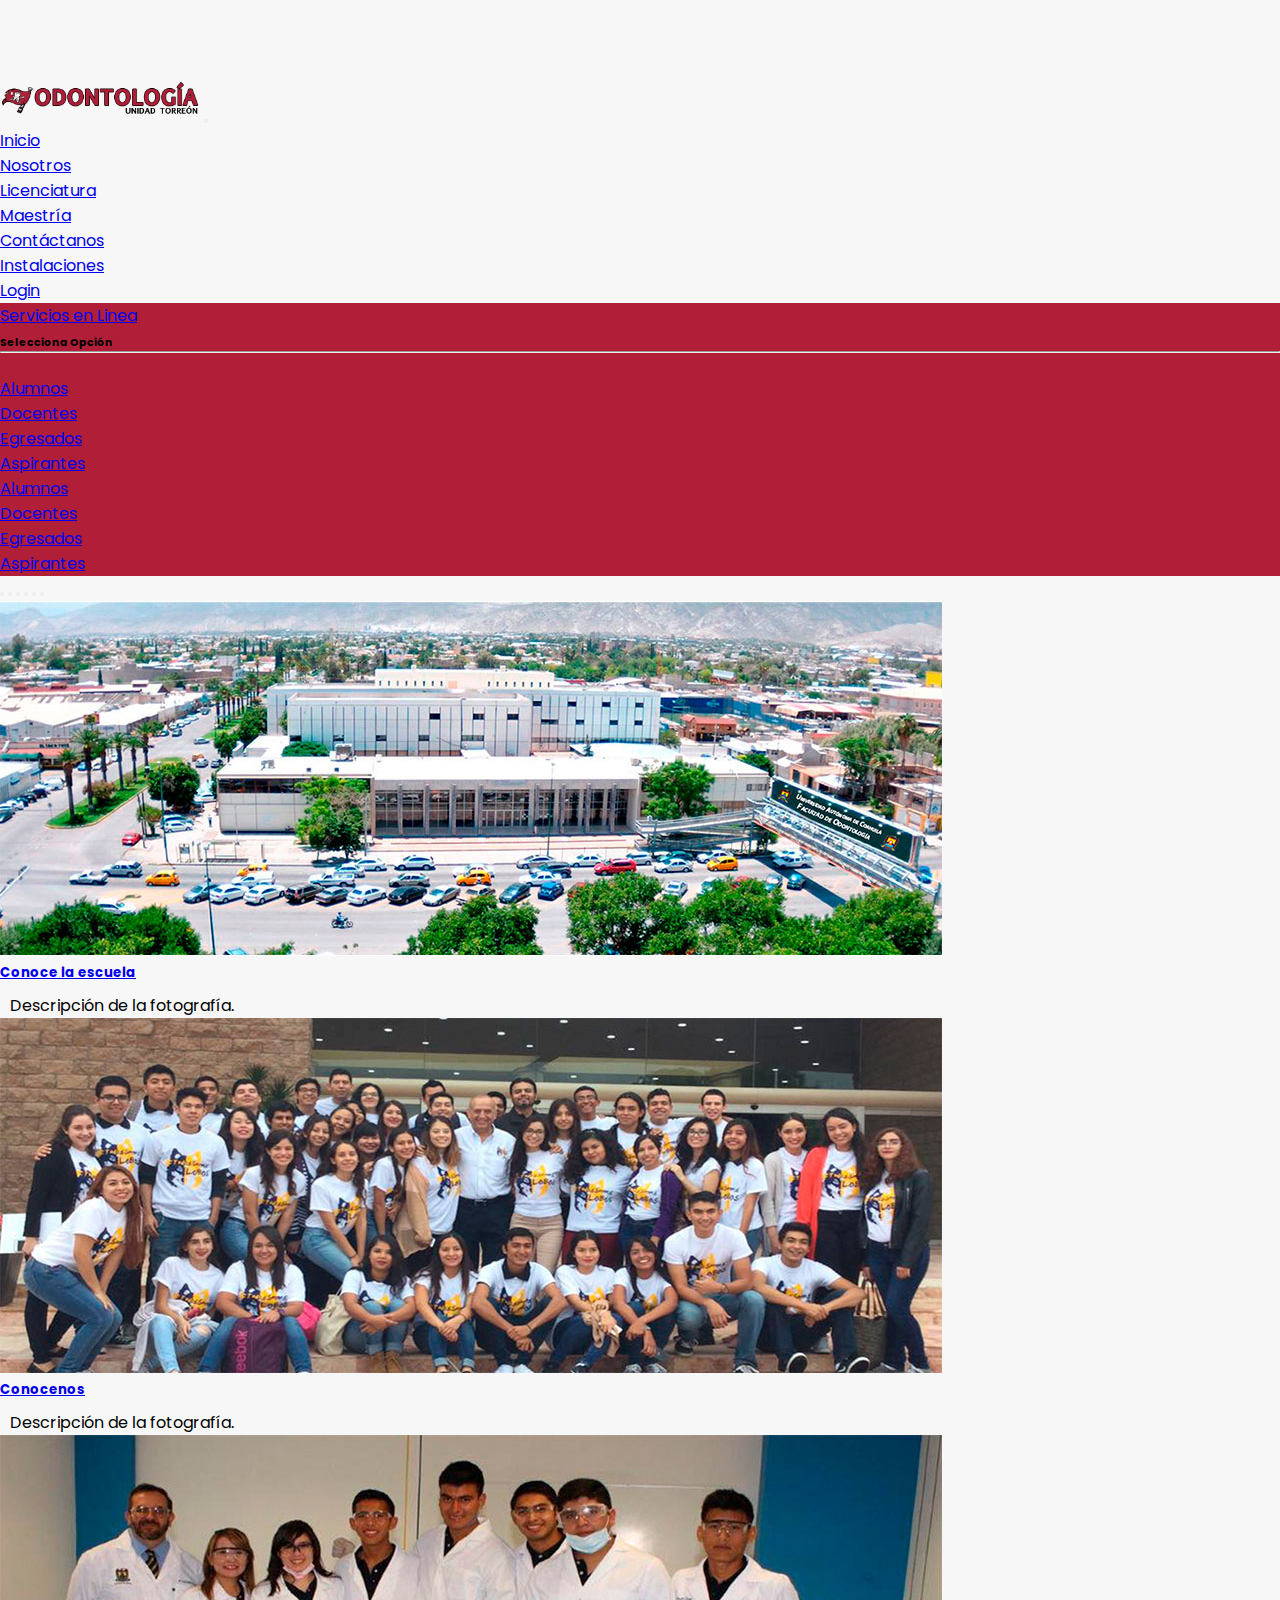
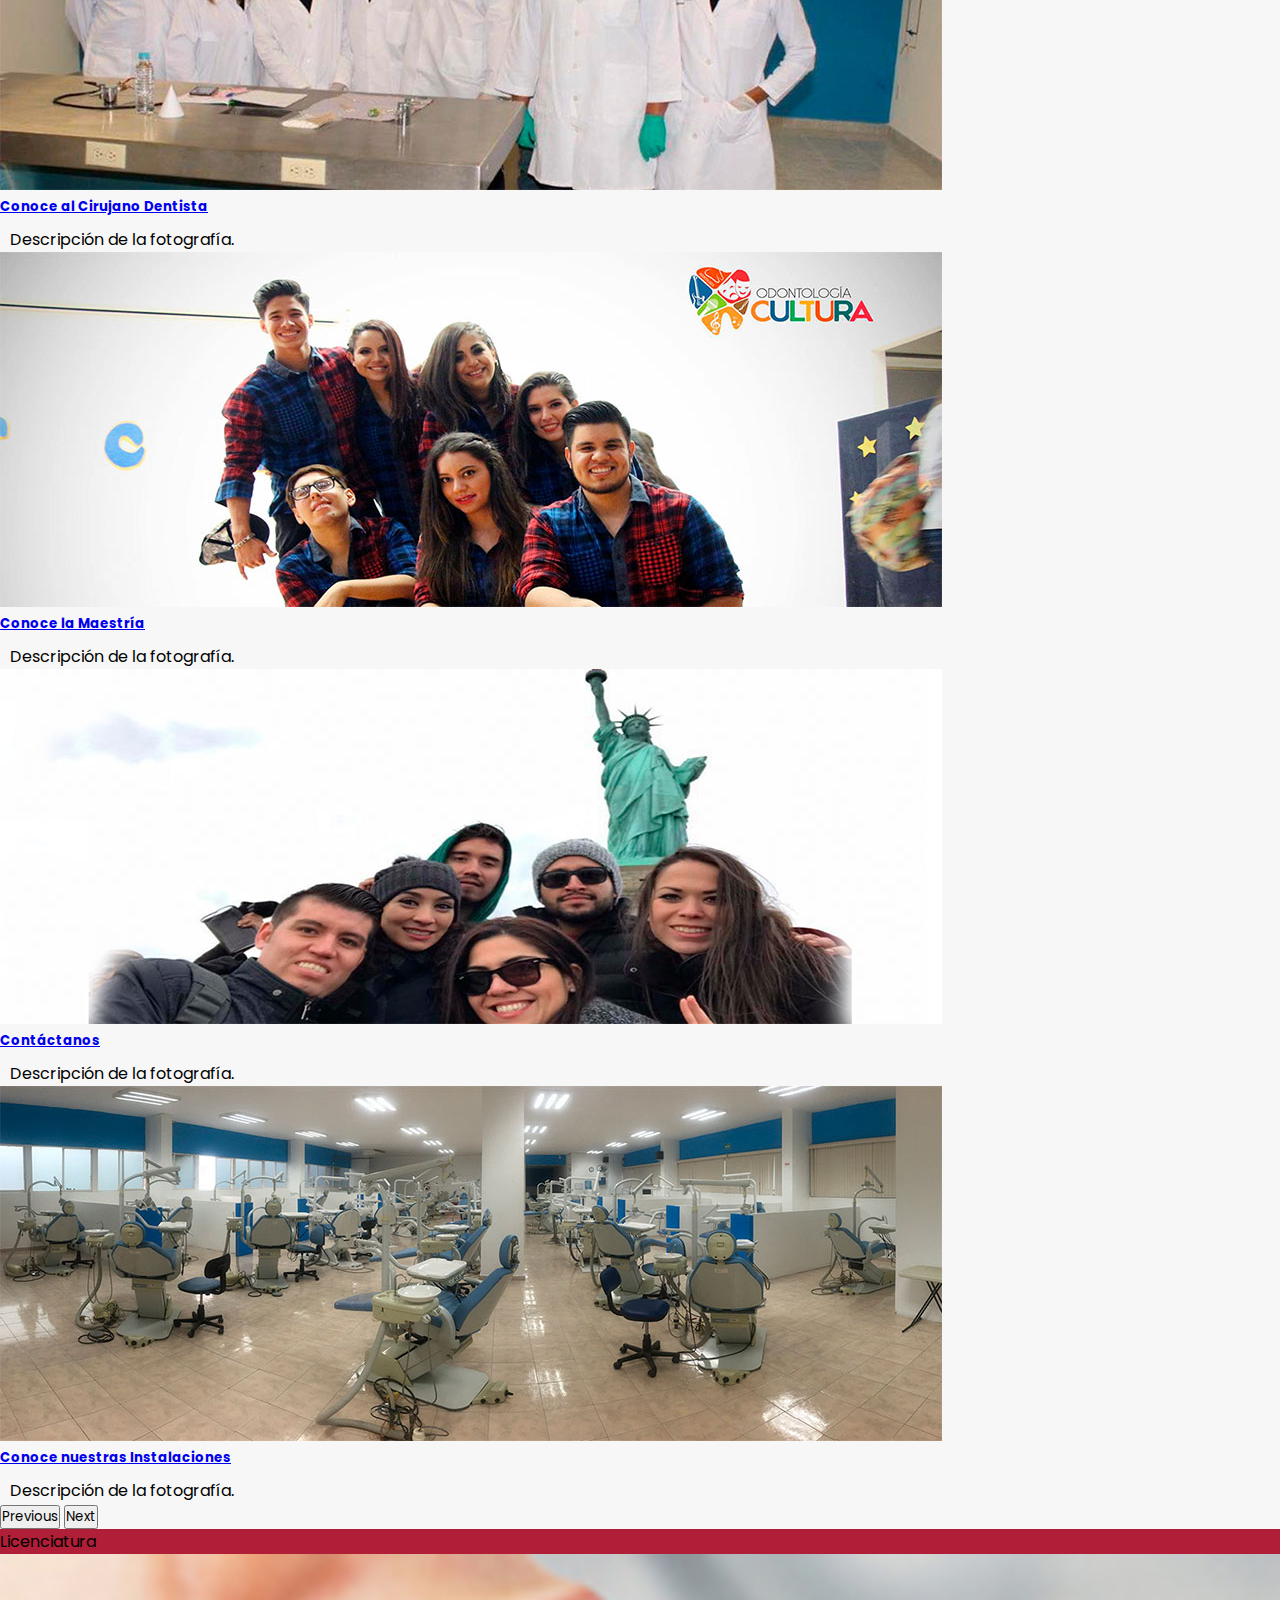
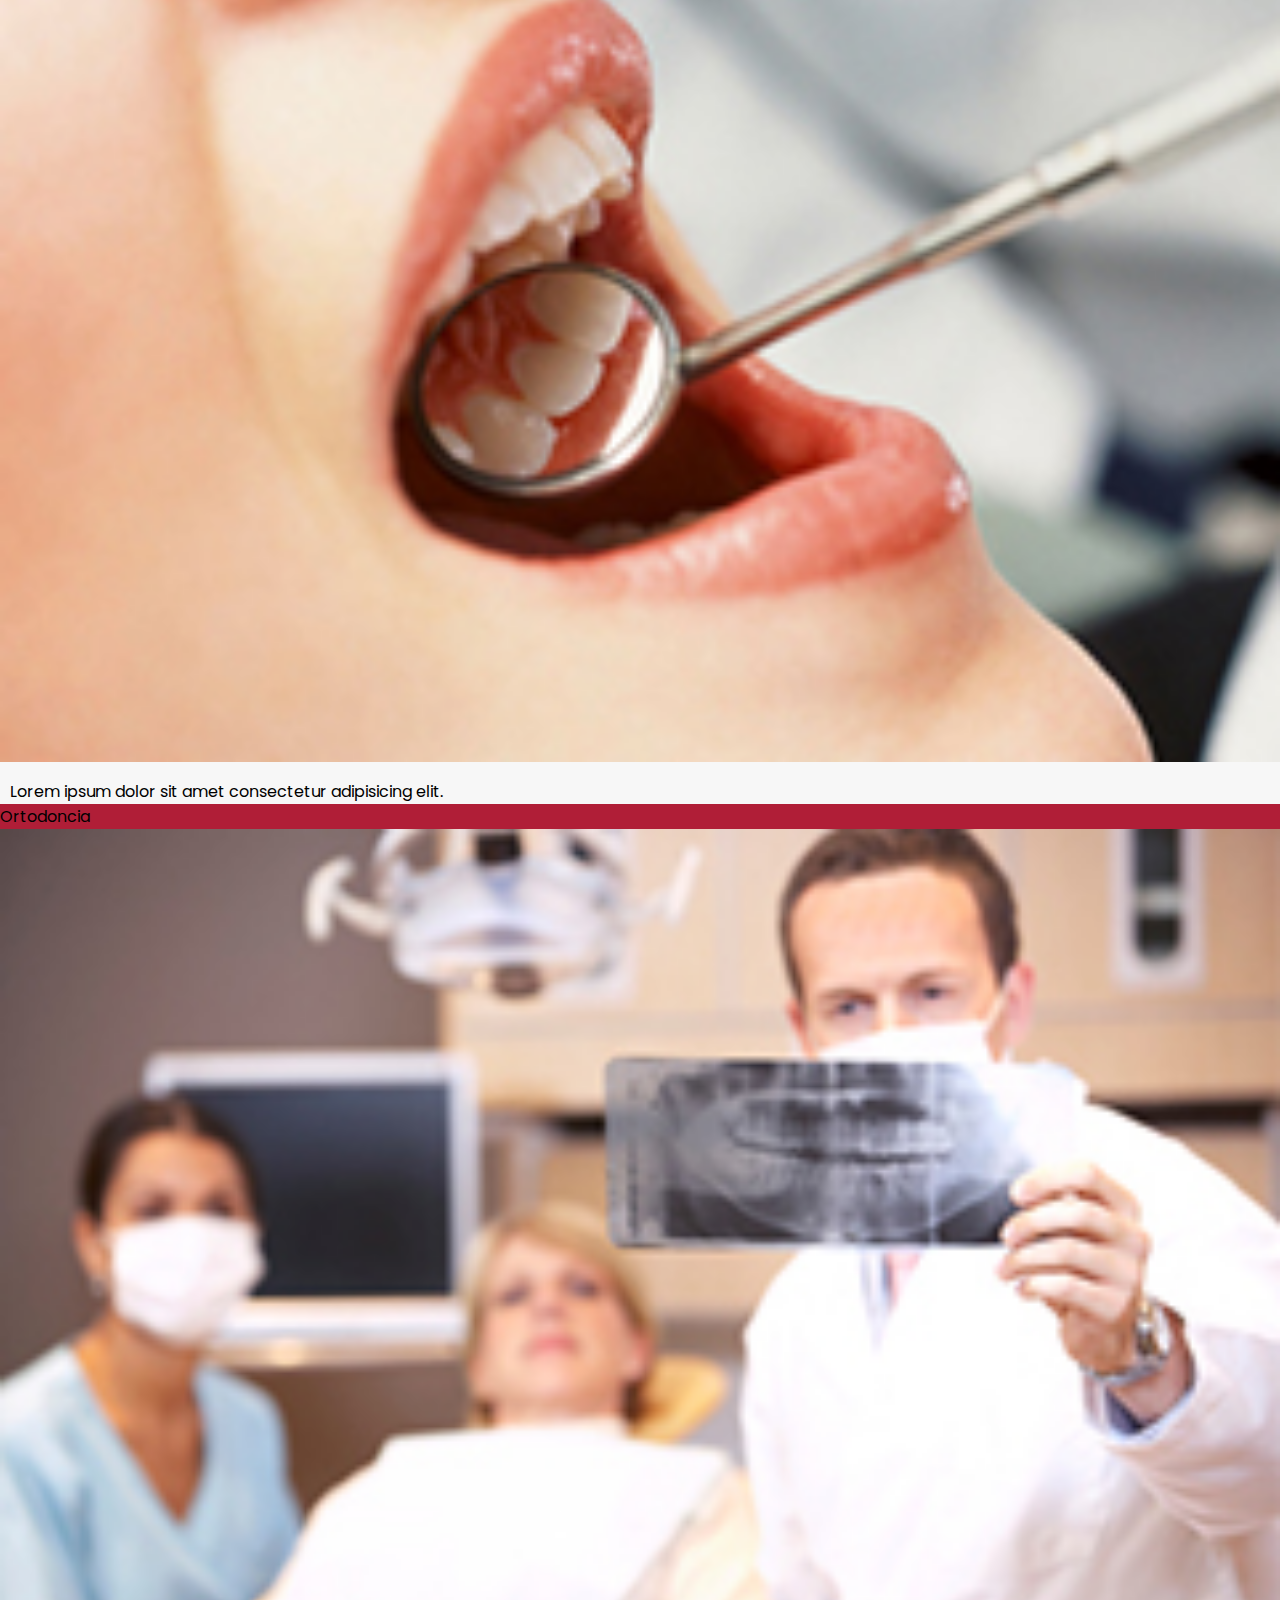
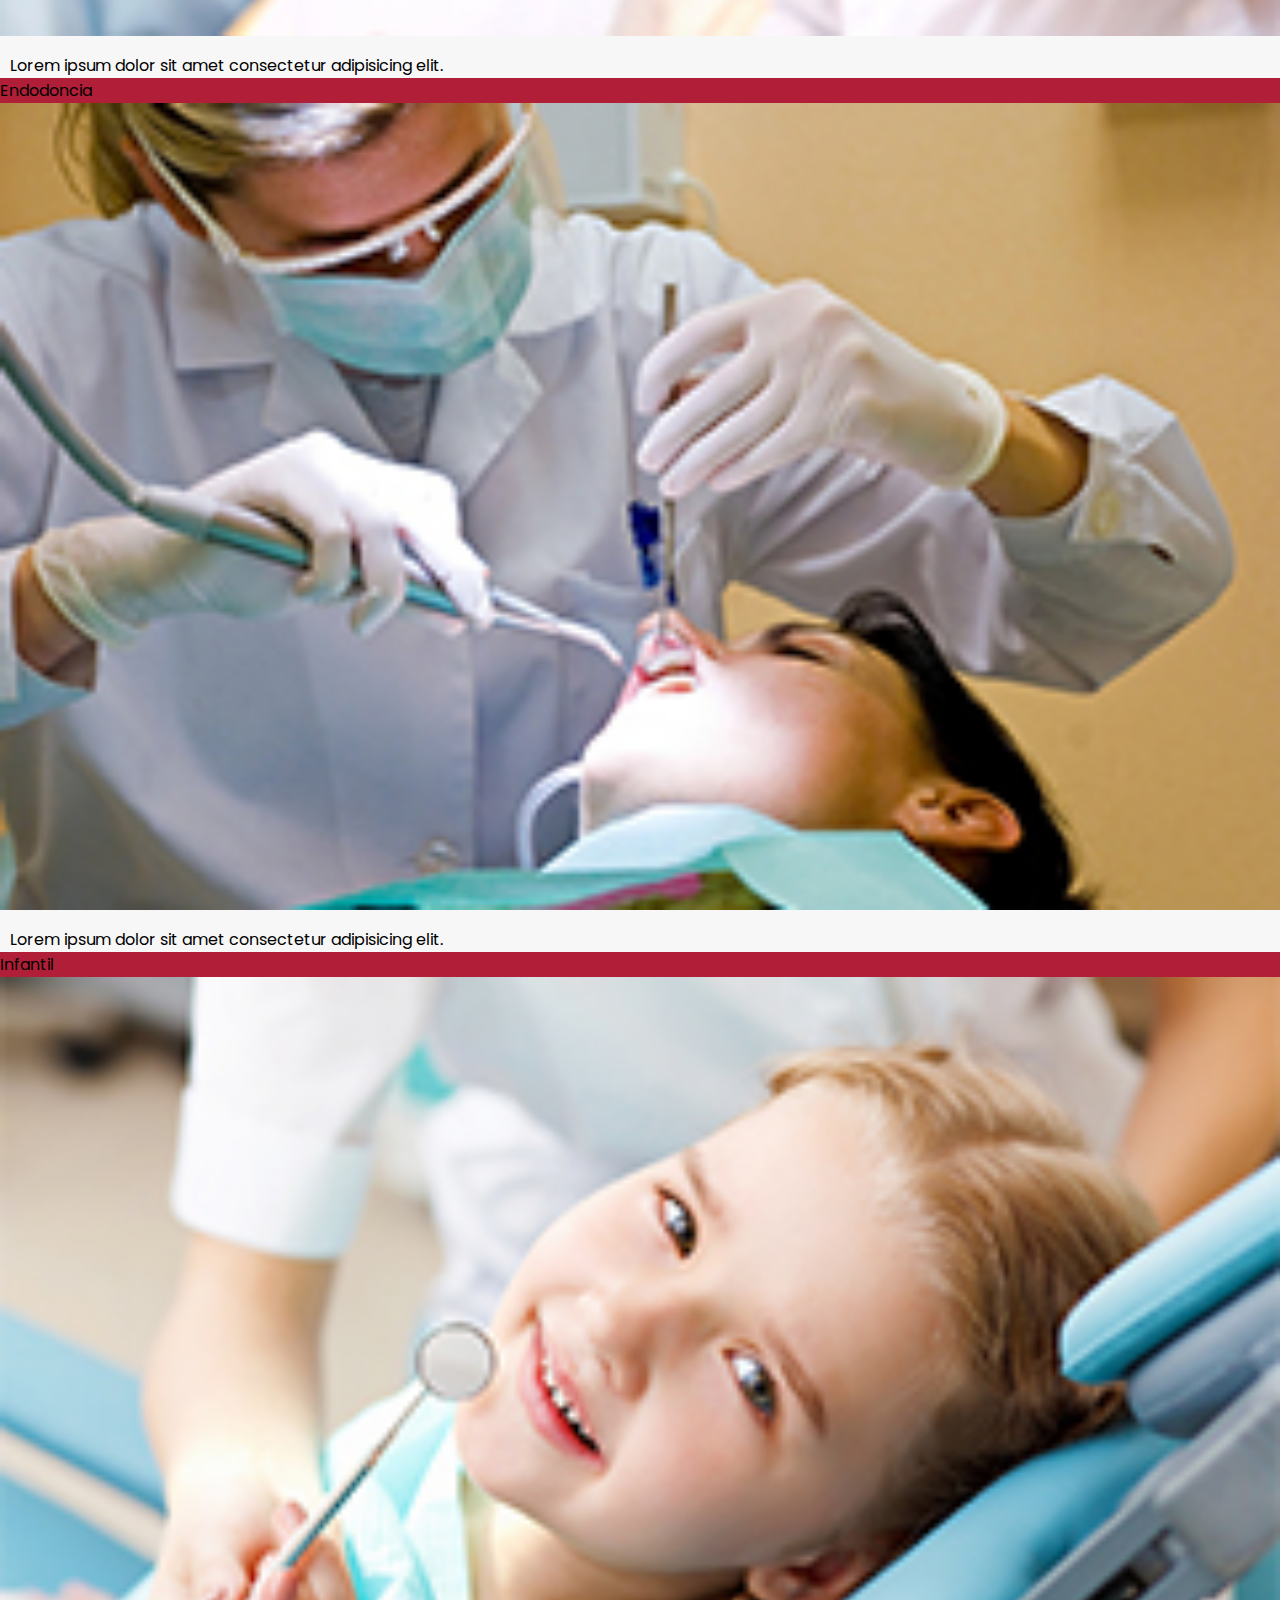
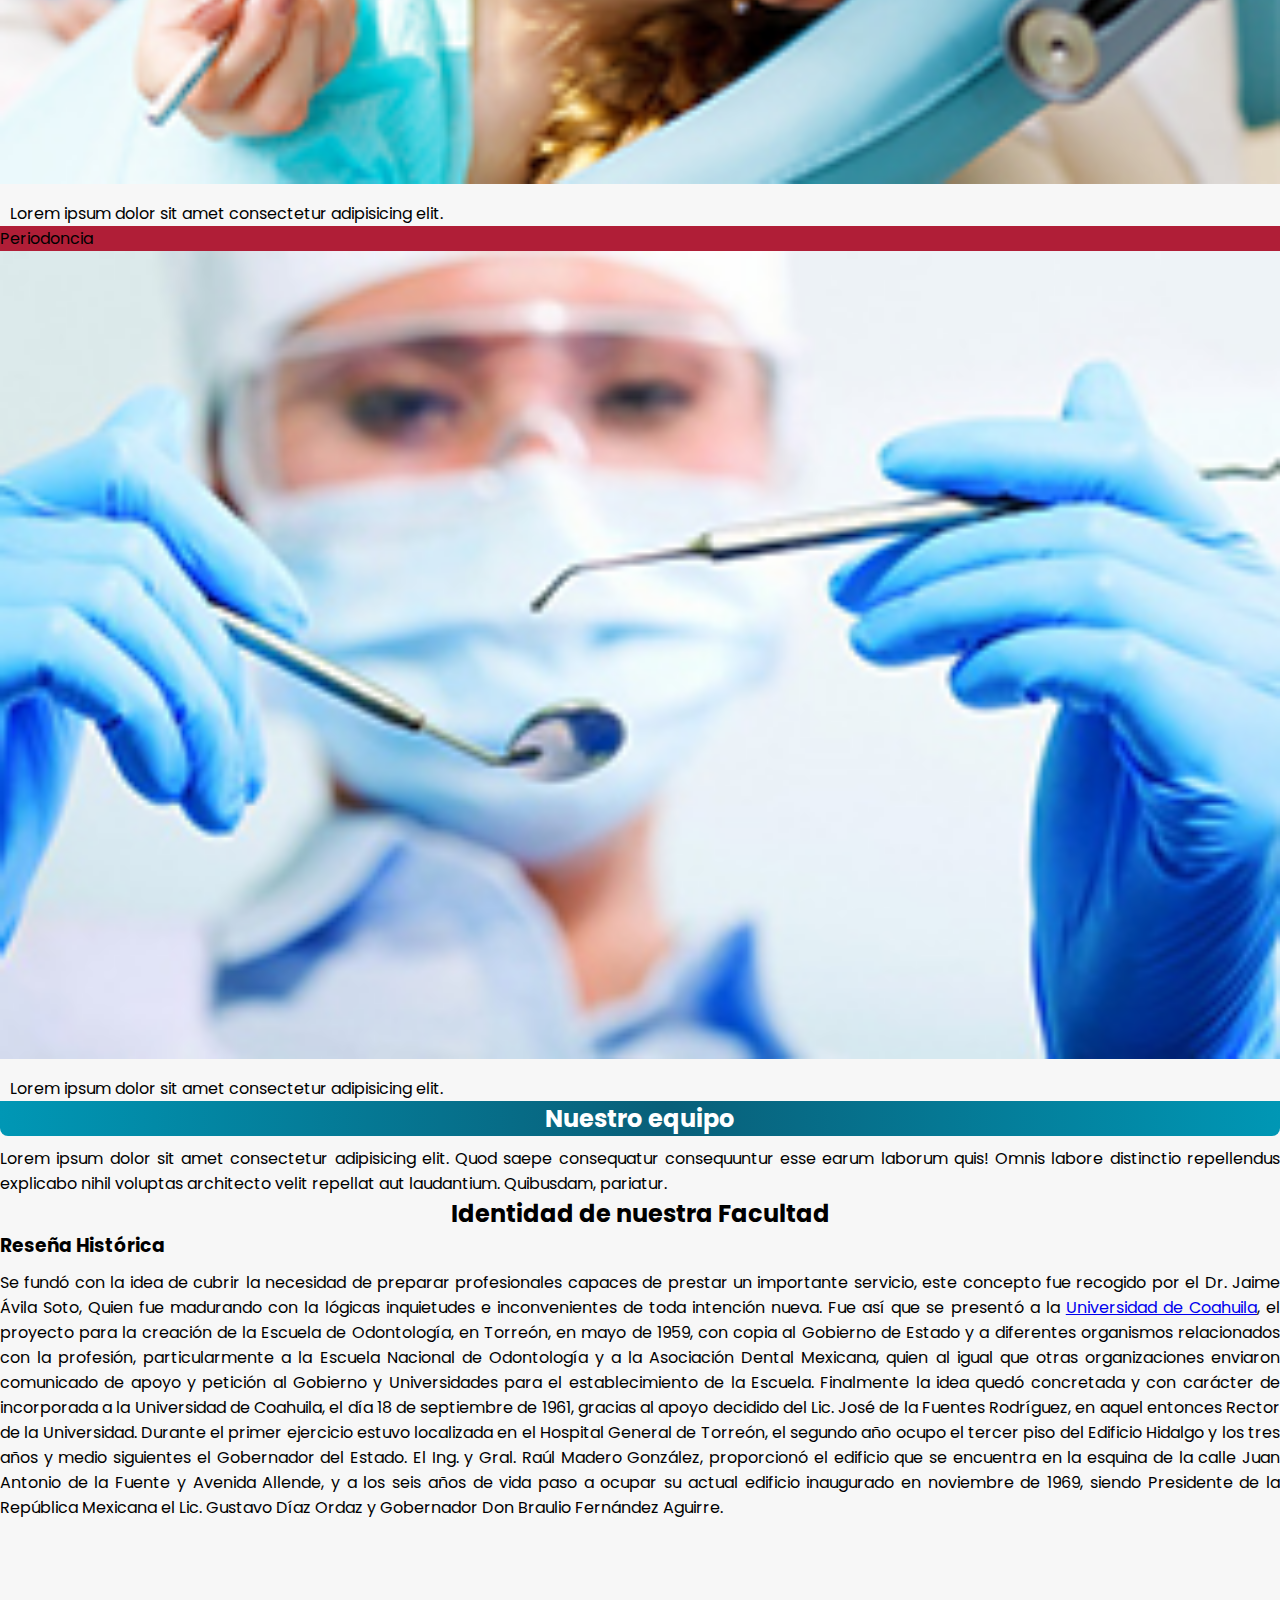
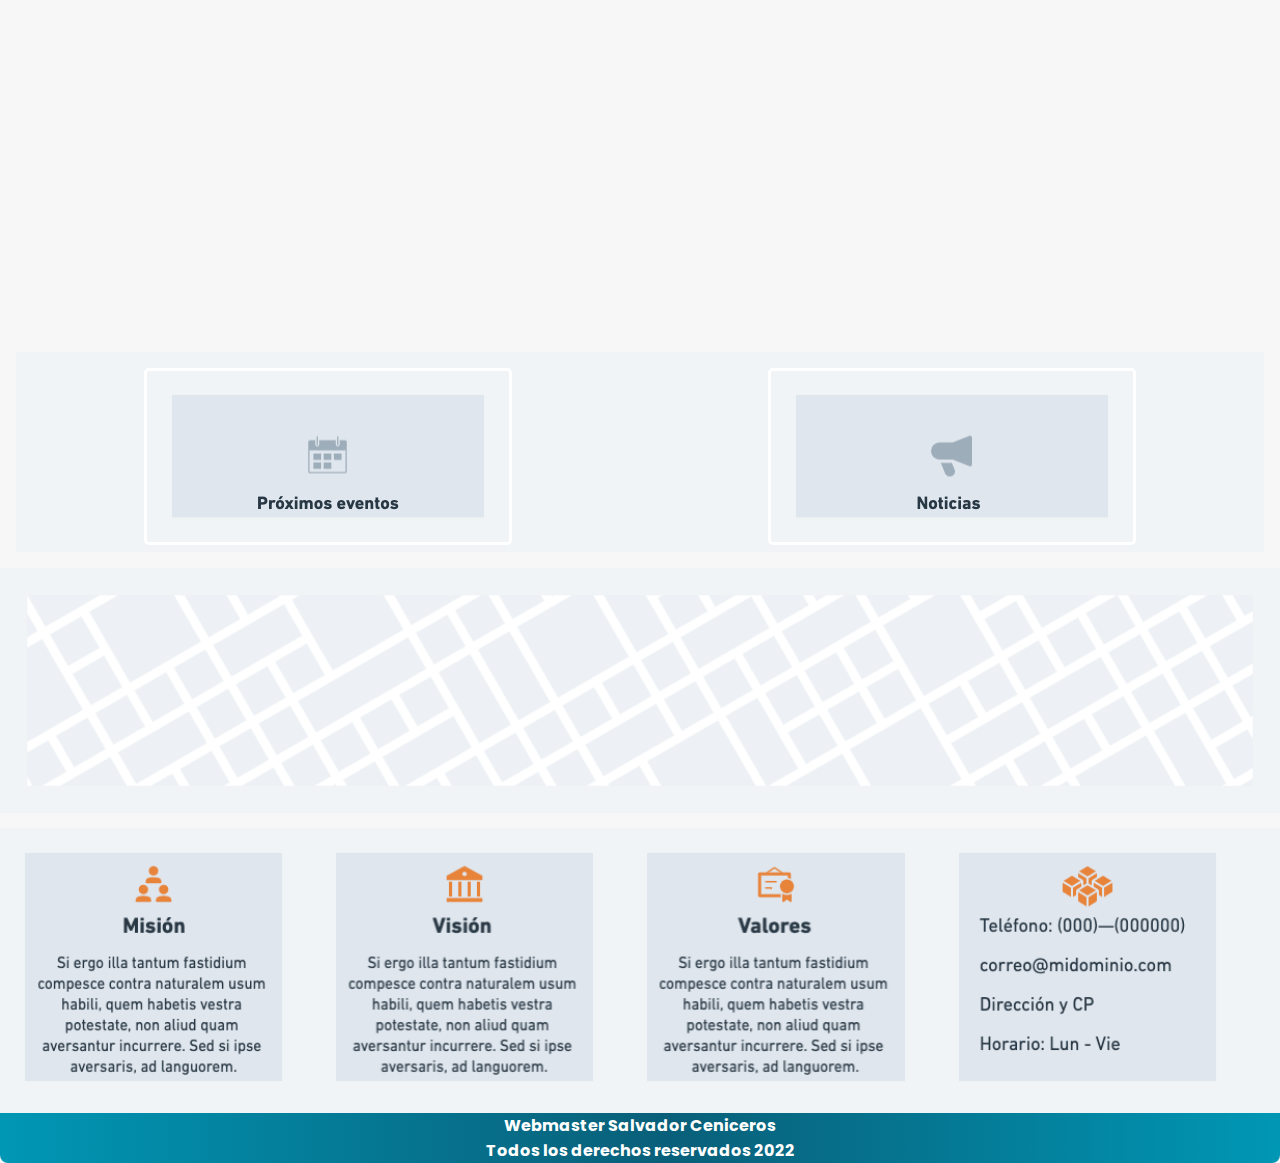
<file: pages/nosotros.html>
<!DOCTYPE html>
<html lang="es">

<head>
    <meta charset="UTF-8">
    <meta http-equiv="X-UA-Compatible" content="IE=edge">
    <meta name="viewport" content="width=device-width, initial-scale=1.0">
    <link href="https://cdn.jsdelivr.net/npm/bootstrap@5.2.0-beta1/dist/css/bootstrap.min.css" rel="stylesheet" integrity="sha384-0evHe/X+R7YkIZDRvuzKMRqM+OrBnVFBL6DOitfPri4tjfHxaWutUpFmBp4vmVor" crossorigin="anonymous">
    <link href="https://use.fontawesome.com/releases/v5.4.1/css/all.css" rel="stylesheet" integrity="sha384-5sAR7xN1Nv6T6+dT2mhtzEpVJvfS3NScPQTrOxhwjIuvcA67KV2R5Jz6kr4abQsz" crossorigin="anonymous">
    <link rel="preconnect" href="https://fonts.googleapis.com">
    <link rel="preconnect" href="https://fonts.gstatic.com" crossorigin>
    <link href="https://fonts.googleapis.com/css2?family=Poppins:wght@200;300;400;700&display=swap" rel="stylesheet">
    <link rel="stylesheet" href="../css/style.css">
    <title>Nosotros .:. Odontología UT</title>
</head>

<body>
   
<!--Menu principal-->
    <nav class="navbar navbar-expand-lg fixed-top navbar-light" style="background-color: #f7f7f7;">
        <div class="container-fluid">
            <a class="navbar-brand scale-in-center" href="../index.html"><img src="../img/logo.jpeg" width="200"></a>
            <button class="navbar-toggler" type="button" data-bs-toggle="collapse" data-bs-target="#mimenu" aria-controls="navbarText" aria-expanded="false" aria-label="Toggle navigation">
                <span class="navbar-toggler-icon"></span>
            </button>
            <div class="collapse navbar-collapse" id="mimenu">
                <ul class="navbar-nav me-auto mb-2 mb-lg-0">
                    <li class="nav-item">
                        <a class="nav-link" aria-current="page" href="../index.html">Inicio</a>
                    </li>
                    <li class="nav-item">
                        <a class="nav-link active" href="#">Nosotros</a>
                    </li>
                    <li class="nav-item">
                        <a class="nav-link" href="licenciatura.html">Licenciatura</a>
                    </li>
                    <li class="nav-item">
                        <a class="nav-link" href="maestria.html">Maestría</a>
                    </li>
                    <li class="nav-item">
                        <a class="nav-link" href="contacto.html">Contáctanos</a>
                    </li>
                    <li class="nav-item">
                        <a class="nav-link" href="instalaciones.html">Instalaciones</a>
                    </li>
                </ul>
                <ul class="navbar-nav mt-auto">
                    <li class="nav-item">
                        <a class="nav-link" href="#"><i class="fas fa-user"></i> Login</a>
                    </li>
                </ul>
            </div>
        </div>
    </nav>
<main class="container-fluid">

       <!--Elemnetos de encabezado-->
    <!--Pantalla chica-->
    <div class="d-lg-none">
        <div class="container-fluid">
            <div class="row bg-rojo">
                <div class="col-4">
                    <div class="btn-group" role="group" aria-label="Basic example">
                        <a type="button" class="btn btn-rojo" href="https://www.youtube.com/channel/UC7_cYAV2X7fujCpTEZnm0hQ" target="_blank"><i class="fab fa-youtube"></i></a>
                        <a type="button" class="btn btn-rojo" href="https://www.facebook.com/UniversidadAutonomadeCoahuilaOficial" target="_blank"><i class="fab fa-facebook-f"></i></a>
                        <a type="button" class="btn btn-rojo" href="https://twitter.com/UAdeC?ref_src=twsrc%5Egoogle%7Ctwcamp%5Eserp%7Ctwgr%5Eauthor" target="_blank"><i class="fab fa-twitter"></i></a>
                    </div>
                </div>
                <div class="col-5"><a class="nav-link text-white" href="#"><i class="fas fa-desktop mr10 mt-2"></i> Servicios en Linea</a></div>
                <div class="col">
                    <div class="dropdown float-end">
                        <a class="btn btn-rojo dropdown-toggle" href="#" role="button" id="dropdownMenuLink" data-bs-toggle="dropdown" aria-expanded="false">
                            <i class="fas fa-user"></i>
                        </a>
                        <ul class="dropdown-menu" aria-labelledby="dropdownMenuLink">
                            <li><h6 class="dropdown-header">Selecciona Opción</h6></li>
                            <li><hr class="dropdown-divider"></li>
                            <li><a class="dropdown-item" href="http://www.uadec.mx/estudiantes/" target="_blank"><i class="fas fa-user-friends"></i> Alumnos</a></li>
                            <li><a class="dropdown-item" href="http://www.uadec.mx/docentes/" target="_blank"><i class="fas fa-chalkboard fa-chalkboard-teacher"></i> Docentes</a></li>
                            <li></i><a class="dropdown-item" href="http://www.egresados.uadec.mx/" target="_blank"><i class="fas fa-graduation-cap"></i> Egresados</a></li>
                            <li><a class="dropdown-item" href="http://www.uadec.mx/aspirantes/" target="_blank"><i class="fas fa-book-open"></i> Aspirantes</a></li>
                        </ul>
                      </div>
                </div>
            </div>
        </div>
    </div>
    <!--Pantalla grande-->
    <div class="d-none d-lg-block">
        <div class="container-fluid">
            <div class="row bg-rojo">
                <div class="col-4">
                    <div class="btn-group" role="group" aria-label="Basic example">
                        <a type="button" class="btn btn-rojo" href="https://www.youtube.com/channel/UC7_cYAV2X7fujCpTEZnm0hQ" target="_blank"><i class="fab fa-youtube"></i></a>
                        <a type="button" class="btn btn-rojo" href="https://www.facebook.com/UniversidadAutonomadeCoahuilaOficial" target="_blank"><i class="fab fa-facebook-f"></i></a>
                        <a type="button" class="btn btn-rojo" href="https://twitter.com/UAdeC?ref_src=twsrc%5Egoogle%7Ctwcamp%5Eserp%7Ctwgr%5Eauthor" target="_blank"><i class="fab fa-twitter"></i></a>
                    </div>
                </div>
                                    
                <div class="col-2 border border-top-0 border-bottom-0 btn btn-outline-danger m-0 p-0 btn-br"><a class="nav-link text-white mt-2 text-center" href=http://www.uadec.mx/estudiantes/ target="_blank"><i class="fas fa-user-friends"></i> Alumnos</a></div>
                <div class="col-2 border border-top-0 border-bottom-0 btn btn-outline-danger m-0 p-0 btn-br"><a class="nav-link text-white mt-2 text-center" href="http://www.uadec.mx/docentes/" target="_blank"><i class="fas fa-chalkboard fa-chalkboard-teacher"></i> Docentes</a></div>
                <div class="col-2 border border-top-0 border-bottom-0 btn btn-outline-danger m-0 p-0 btn-br"><a class="nav-link text-white mt-2 text-center" href="http://www.egresados.uadec.mx/" target="_blank" ><i class="fas fa-graduation-cap"></i> Egresados</a></div>
                <div class="col-2 border border-top-0 border-bottom-0 btn btn-outline-danger m-0 p-0 btn-br"><a class="nav-link text-white mt-2 text-center" href="http://www.uadec.mx/aspirantes/" target="_blank"><i class="fas fa-book-open"></i> Aspirantes</a></div>
            </div>
        </div>
    </div>

    <!--Carusel-->
    <div id="carouselCaptions" class="carousel slide" data-bs-ride="carousel">
        <div class="carousel-indicators">
          <button type="button" data-bs-target="#carouselCaptions" data-bs-slide-to="0" class="active" aria-current="true" aria-label="Slide 1"></button>
          <button type="button" data-bs-target="#carouselCaptions" data-bs-slide-to="1" aria-label="Slide 2"></button>
          <button type="button" data-bs-target="#carouselCaptions" data-bs-slide-to="2" aria-label="Slide 3"></button>
          <button type="button" data-bs-target="#carouselCaptions" data-bs-slide-to="3" aria-label="Slide 4"></button>
          <button type="button" data-bs-target="#carouselCaptions" data-bs-slide-to="4" aria-label="Slide 5"></button>
          <button type="button" data-bs-target="#carouselCaptions" data-bs-slide-to="5" aria-label="Slide 6"></button>
        </div>
        <div class="carousel-inner">
          <div class="carousel-item active">
            <img src="../img/lsw1.jpg" class="d-block w-100" alt="Primer Foto">
            <div class="carousel-caption d-none d-md-block">
              <h5><a class="btn btn-warning" href="#">Conoce la escuela</a></h5>
              <p class="text-center text-warning fs-4">Descripción de la fotografía.</p>
            </div>
          </div>
          <div class="carousel-item">
            <img src="../img/lsw2.jpg" class="d-block w-100" alt="Segunda Foto">
            <div class="carousel-caption d-none d-md-block">
                <h5><a class="btn btn-warning" href="#">Conocenos</a></h5>
                <p class="text-center text-warning fs-4">Descripción de la fotografía.</p>
            </div>
          </div>
          <div class="carousel-item">
            <img src="../img/lsw3.jpg" class="d-block w-100" alt="Segunda Foto">
            <div class="carousel-caption d-none d-md-block">
                <h5><a class="btn btn-warning" href="#">Conoce al Cirujano Dentista</a></h5>
                <p class="text-center text-warning fs-4">Descripción de la fotografía.</p>
            </div>
          </div>
          <div class="carousel-item">
            <img src="../img/lsw4.jpg" class="d-block w-100" alt="Segunda Foto">
            <div class="carousel-caption d-none d-md-block">
                <h5><a class="btn btn-warning" href="#">Conoce la Maestría</a></h5>
                <p class="text-center text-warning fs-4">Descripción de la fotografía.</p>
            </div>
          </div>
          <div class="carousel-item">
            <img src="../img/lsw5.jpg" class="d-block w-100" alt="Segunda Foto">
            <div class="carousel-caption d-none d-md-block">
                <h5><a class="btn btn-warning" href="#">Contáctanos</a></h5>
                <p class="text-center text-warning fs-4">Descripción de la fotografía.</p>
            </div>
          </div>
          <div class="carousel-item">
            <img src="../img/lsw6.jpg" class="d-block w-100" alt="Tercer Foto">
            <div class="carousel-caption d-none d-md-block">
                <h5><a class="btn btn-warning" href="#">Conoce nuestras Instalaciones</a></h5>
                <p class="text-center text-warning fs-4">Descripción de la fotografía.</p>
            </div>
          </div>
        </div>
        <button class="carousel-control-prev" type="button" data-bs-target="#carouselCaptions" data-bs-slide="prev">
          <span class="carousel-control-prev-icon" aria-hidden="true"></span>
          <span class="visually-hidden">Previous</span>
        </button>
        <button class="carousel-control-next" type="button" data-bs-target="#carouselCaptions" data-bs-slide="next">
          <span class="carousel-control-next-icon" aria-hidden="true"></span>
          <span class="visually-hidden">Next</span>
        </button>
      </div>
<!--Arias especificas-->
    <div class="conatainer-fluid" style="background-color: #f7f7f7;">
        <div class="row text-white text-center">
            <div class="col-sm">
                <div class="card">
                    <div class="card-header bg-rojo">Licenciatura</div>
                    <div class="card-body p-0">
                        <a href="#"><img src="../img/2021/licenciatura.jpg" width="100%"></a></div>
                    <div class="card-footer"><p class="letra">Lorem ipsum dolor sit amet consectetur adipisicing elit.</p></div>
                </div>
            </div>
            <div class="col-sm">
                <div class="card">
                    <div class="card-header bg-rojo">Ortodoncia</div>
                    <div class="card-body  p-0">
                        <a href="#"><img src="../img/2021/ortodoncia.jpg" width="100%"></a></div>
                    <div class="card-footer"><p class="letra">Lorem ipsum dolor sit amet consectetur adipisicing elit.</p></div>
                </div>
            </div>
            <div class="col-sm">
                <div class="card">
                    <div class="card-header bg-rojo">Endodoncia</div>
                    <div class="card-body  p-0">
                        <a href="#"><img src="../img/2021/endodoncia.jpg" width="100%"></a></div>
                    <div class="card-footer"><p class="letra">Lorem ipsum dolor sit amet consectetur adipisicing elit.</p></div>
                </div>
            </div>
            <div class="col-sm">
                <div class="card">
                    <div class="card-header bg-rojo">Infantil</div>
                    <div class="card-body  p-0">
                        <a href="#"><img src="../img/2021/infantil.jpg" width="100%"></a></div>
                    <div class="card-footer"><p class="letra">Lorem ipsum dolor sit amet consectetur adipisicing elit.</p></div>
                </div>
            </div>
            <div class="col-sm">
                <div class="card">
                    <div class="card-header bg-rojo">Periodoncia</div>
                    <div class="card-body  p-0">
                        <a href="#"><img src="../img/2021/periodoncia.jpg" width="100%"></a></div>
                    <div class="card-footer"><p class="letra">Lorem ipsum dolor sit amet consectetur adipisicing elit.</p></div>
                </div>
            </div>        
        </div>
    </div>
</main>

<disection class="container">
    <section class="principal">
        <h1 class="degradado">Nuestro equipo</h1>
        <p>Lorem ipsum dolor sit amet consectetur adipisicing elit. Quod saepe consequatur consequuntur esse earum laborum quis! Omnis labore distinctio repellendus explicabo nihil voluptas architecto velit repellat aut laudantium. Quibusdam, pariatur.</p>
        <h2>Identidad de nuestra Facultad</h2>
        <h3>Reseña Histórica</h3>
        <p>
            Se fundó con la idea de cubrir la necesidad de preparar profesionales capaces de prestar un importante servicio, este concepto fue recogido por el Dr. Jaime Ávila Soto, Quien fue madurando con la lógicas inquietudes e inconvenientes de toda intención
            nueva. Fue así que se presentó a la <a href="https://www.uadec.mx" target="_black">Universidad de Coahuila</a>, el proyecto para la creación de la Escuela de Odontología, en Torreón, en mayo de 1959, con copia al Gobierno de Estado
            y a diferentes organismos relacionados con la profesión, particularmente a la Escuela Nacional de Odontología y a la Asociación Dental Mexicana, quien al igual que otras organizaciones enviaron comunicado de apoyo y petición al Gobierno y
            Universidades para el establecimiento de la Escuela. Finalmente la idea quedó concretada y con carácter de incorporada a la Universidad de Coahuila, el día 18 de septiembre de 1961, gracias al apoyo decidido del Lic. José de la Fuentes Rodríguez,
            en aquel entonces Rector de la Universidad. Durante el primer ejercicio estuvo localizada en el Hospital General de Torreón, el segundo año ocupo el tercer piso del Edificio Hidalgo y los tres años y medio siguientes el Gobernador del Estado.
            El Ing. y Gral. Raúl Madero González, proporcionó el edificio que se encuentra en la esquina de la calle Juan Antonio de la Fuente y Avenida Allende, y a los seis años de vida paso a ocupar su actual edificio inaugurado en noviembre de 1969,
                siendo Presidente de la República Mexicana el Lic. Gustavo Díaz Ordaz y Gobernador Don Braulio Fernández Aguirre.
            </p>
        </section>
    <section class="complemento">
        <iframe width="450" height="400" src="https://www.youtube.com/embed/VTPS8iIv2UM" title="YouTube video player" frameborder="0" allow="accelerometer; autoplay; clipboard-write; encrypted-media; gyroscope; picture-in-picture" allowfullscreen></iframe>
    </section>
                  
    <section class="novedades">
        <div class="eventos">
            <img src="../img/p-eventos.png " alt="Proximos Eventos ">
        </div>
        <div class="noticias">
            <img src="../img/noticias.png " alt="Noticias más importantes ">
        </div>
    </section>
    <section class="mapa">
        <img src="../img/mapa.png " width="100% " alt="Ubicación de la Facultad ">
    </section>
    <footer>
        <div class="identidad">
            <img src="../img/mision.png " width="24% " alt="Misión de la Facultad ">
            <img src="../img/vision.png " width="24% " alt="Visión de la Facultad ">
            <img src="../img/valores.png " width="24% " alt="Valores de la Facultad ">
            <img src="../img/contacto.png " width="24% " alt="Datos de Contacto ">
        </div>
        <div class="degradado">
            <h3>Webmaster Salvador Ceniceros</h3>
            <h4>Todos los derechos reservados 2022</h4>
        </div>
    </footer>
</div>

    <!-- JavaScript Bundle with Popper -->
    <script src="https://cdn.jsdelivr.net/npm/bootstrap@5.2.0-beta1/dist/js/bootstrap.bundle.min.js" integrity="sha384-pprn3073KE6tl6bjs2QrFaJGz5/SUsLqktiwsUTF55Jfv3qYSDhgCecCxMW52nD2" crossorigin="anonymous"></script>

</body>

</html>
</file>
<file: css/style.css>
/* Reiniciar los valores del navegador */
* {
    margin: 0;
    padding: 0;
    box-sizing: border-box;
    font-family: 'Poppins', sans-serif;
}

/* Colores para la pagina

fondos: #EFFFFD Titulos: #006778 Subtítulos: #42C2FF enlaces: #FFD124 extra: #85F4FF

*/

html body {
    padding-top: 75px;
    background-color: #f7f7f7;
}

h1, h2{
    font-size: 1.5rem;
    text-align: center;
}
.bg-rojo{
    background-color:#b01e37;
}
.btn-rojo{
    color: #fff;
    background-color:#b01e37;
    border-color: #b01e37;
}

/* Quitar el border-radius a los enlaces */
.btn-br{
    border-radius: 0px
}

p {
    text-align: justify;
    margin: 0 auto;
    padding-top: 10px;
}

.navfondo{
    background-color: #f7f7f7
}

.letra{
    color: black;
}

main p {
    text-align: justify;
    margin: 0 10px;
    padding-top: 10px;
}
/* alinear contenedor de noticias y eventos */
.novedades{
    display: flex;
    flex-direction: column;
    align-content: start;
    padding-top: 1rem;
}

/* aplicando espacio en el complemento de información */
.complemento{
    margin: 1rem auto;
}

/* Ajustando las imagenes para que no se desborden */
.novedades div img {
    width: 100%;
    border: 3px solid white;
    border-radius: 5px;
    padding: 0 1px; 
}
/* Daldole las propiedades al formulario */

.form-registro{
    width: 400px;
    background-color: #24303c;
    padding: 30px;
    margin: auto;
    margin-top: 100px;
    border-radius: 4px;
    color: white;
    box-shadow: 7px 13px 37px #000;
}

.form-registro h4{
    font-size: 22px;
    margin-bottom: 20px;
}
.control{
    width: 100%;
    background-color: #24303c;
    padding: 10px;
    border-radius: 4px;
    margin-bottom: 16px;
    border: 1px solid #1f53c5;
    font-size: 18px;
    color: white;
}
.form-registro p{
    height: 40px;
    color: white;
    text-align: center;
    font-size: 18px;
    line-height: 40px;
}

.form-registro a{
    color: white;
    text-decoration: none;
}

.form-registro a:hover{
    color: white;
    text-decoration: underline;
}

.form-registro .button{
    width: auto;
    background-color: #1f53c5;
    border: none;
    padding: 12px;
    color: white;
    margin: 16px 0;
    font-size: 16px;
}
/* formato a las tablas */
    tr, td, th,{ border: 1px solid grey;
    height=60;
    width="100%";
}

.principal img{
    width: 100%;
    display: flex;
    justify-content: center;
    border-radius: 1rem;
}

.principal ul li{
    text-align: justify;
}

.mapa{
    margin-top:1rem;
}

/* .identidad{
    display: flex;
    flex-direction: column;
} */
footer h3, h4 {
    font-size: 1rem;
    text-align: center;
}

footer {
    margin-top: 15px;
    background-color: #F0F4F7;
}

/* Este es el tamaño para dispositivos mobiles*/
.container{
    display: grid;
    grid-template-areas:
    "principal"
    "complemento"
    "novedades"
    "mapa"
    "footer";
}
.principal{
    grid-area: principal;
}
.novedades{
    grid-area: novedades;
}
.complemento{
    grid-area: complemento;
}
/* .noticias{
    grid-area: noticias;
}
.eventos{
    grid-area: eventos;
} */
.mapa{
    grid-area: mapa;
    display: grid;
    grid-template-columns: 1fr;
}
footer{
    grid-area: footer;
}

/* configuración para tablets */
@media screen and (min-width:576px) {
    .container{
        grid-template-areas:"principal novedades"
        "complemento complemento"
    "mapa mapa"
    "footer footer";
}
.principal{
    grid-area: principal;
}
.complemento{
    grid-area: complemento;
    display: flex;
    flex-direction: row;
    justify-content: center;
}
.novedades{
    grid-area: novedades;
}
/* .noticias{
    grid-area: noticias;
}
.eventos{
    grid-area: eventos;
} */
.mapa{
    grid-area: mapa;
    display: grid;
    grid-template-columns: 1fr;
}


footer{
    grid-area: footer;
}
}

/* configuración para Desktop */
@media screen and (min-width:1200px) {
    .container{
        grid-template-areas:"principal principal principal"
        "complemento complemento complemento"
        "novedades novedades novedades"
    "mapa mapa mapa"
    "footer footer footer";
}
.principal{
    grid-area: principal;
}
.complemento{
    grid-area: complemento;
}
.novedades{
    grid-area: novedades;
    display: flex;
    flex-direction: row;
    justify-content: space-around;
    margin: 0 1rem;
    background-color: #F0F4F7;
}
/* .noticias{
    grid-area: noticias;
    display: flex;
    flex-direction: row;
}
.eventos{
    grid-area: eventos;
    display: flex;
    flex-direction: row;
} */


.mapa{
    grid-area: mapa;
    display: grid;
    grid-template-columns: 1fr;
}
footer{
    grid-area: footer;
}
}

/* Configuración al container para aplicar la Grid de CSS */
.container{
    max-width: 100%;
}

/* Animaciones a las imagenes */
.scale-in-center {
	-webkit-animation: scale-in-center 0.5s cubic-bezier(0.250, 0.460, 0.450, 0.940) both;
	        animation: scale-in-center 0.5s cubic-bezier(0.250, 0.460, 0.450, 0.940) both;
}

/* Configuracion animaciones */
@-webkit-keyframes scale-in-center {
    0% {
      -webkit-transform: scale(0);
              transform: scale(0);
      opacity: 1;
    }
    100% {
      -webkit-transform: scale(1);
              transform: scale(1);
      opacity: 1;
    }
  }
  @keyframes scale-in-center {
    0% {
      -webkit-transform: scale(0);
              transform: scale(0);
      opacity: 1;
    }
    100% {
      -webkit-transform: scale(1);
              transform: scale(1);
      opacity: 1;
    }
  }

  /* Animaciones a los botones */
 section div a:hover{
    display: block;
   font-size: 1.2rem;
   background-color: cornsilk;
}

/* Gradientes a las tablas */
.lineal {
   width: 250px;
   height:200px;
   background: linear-gradient(red, yellow, blue, green);}

.degradado{
   background: rgb(0,151,181);
   background: linear-gradient(90deg, rgba(0,151,181,1) 0%, rgba(9,95,121,1) 52%, rgba(0,151,181,1) 100%);
color: white;
border-bottom-left-radius: 0.5rem;
border-bottom-right-radius: 0.5rem;}
</file>
